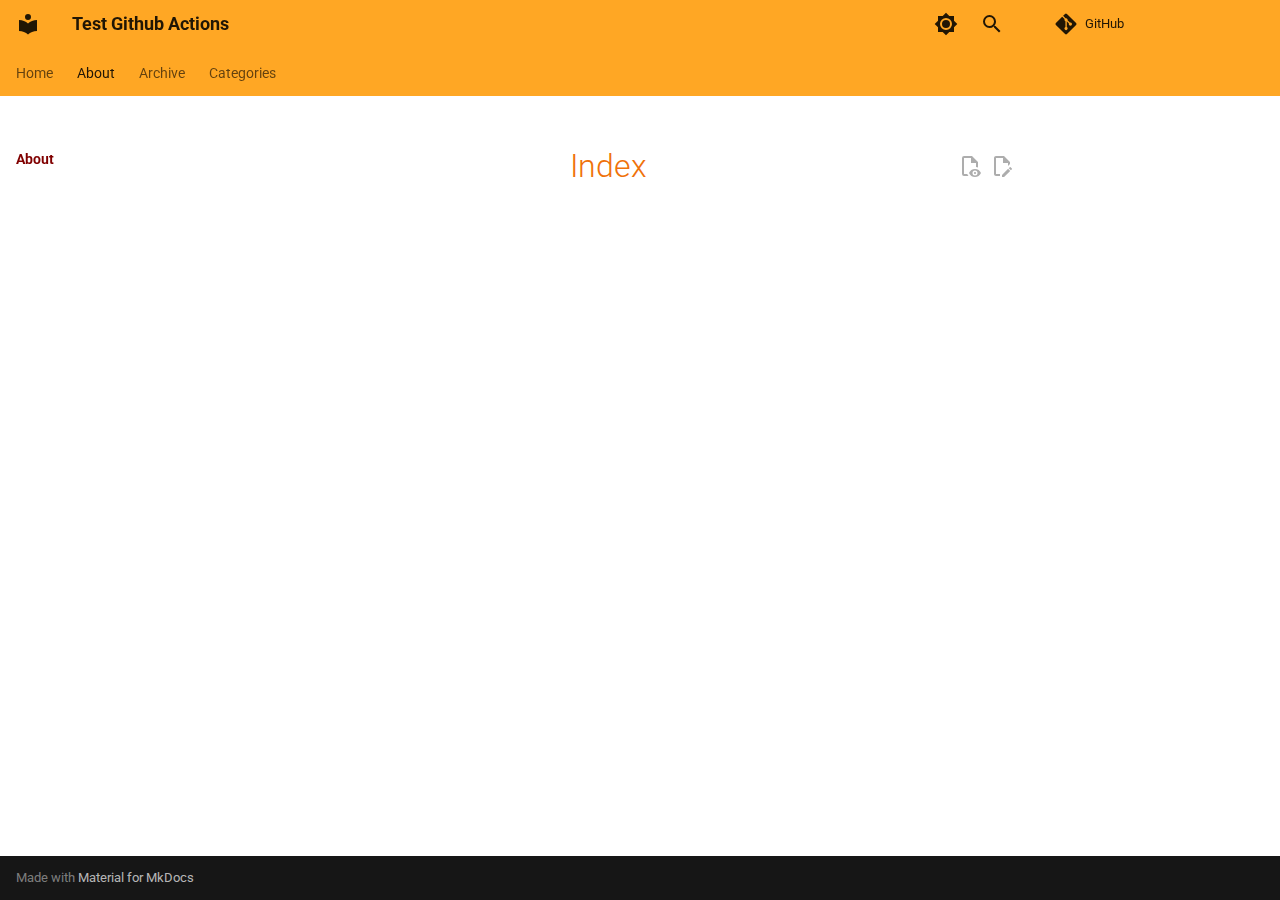
<file: about/index.html>
<!doctype html>
<html lang="en" class="no-js">
  <head>
    
      <meta charset="utf-8">
      <meta name="viewport" content="width=device-width,initial-scale=1">
      
        <meta name="description" content="Testing github actions">
      
      
      
        <link rel="canonical" href="https://mgw.dumatics.com/test-github-action/about/index.html">
      
      
        <link rel="prev" href="../archive/2024.html">
      
      
      
      <link rel="icon" href="../assets/images/favicon.png">
      <meta name="generator" content="mkdocs-1.6.1, mkdocs-material-9.6.5">
    
    
      
        <title>Index - Test Github Actions</title>
      
    
    
      <link rel="stylesheet" href="../assets/stylesheets/main.8608ea7d.min.css">
      
        
        <link rel="stylesheet" href="../assets/stylesheets/palette.06af60db.min.css">
      
      


    
    
      
    
    
      
        
        
        <link rel="preconnect" href="https://fonts.gstatic.com" crossorigin>
        <link rel="stylesheet" href="https://fonts.googleapis.com/css?family=Roboto:300,300i,400,400i,700,700i%7CRoboto+Mono:400,400i,700,700i&display=fallback">
        <style>:root{--md-text-font:"Roboto";--md-code-font:"Roboto Mono"}</style>
      
    
    
      <link rel="stylesheet" href="../assets/stylesheets/extra.css">
    
    <script>__md_scope=new URL("..",location),__md_hash=e=>[...e].reduce(((e,_)=>(e<<5)-e+_.charCodeAt(0)),0),__md_get=(e,_=localStorage,t=__md_scope)=>JSON.parse(_.getItem(t.pathname+"."+e)),__md_set=(e,_,t=localStorage,a=__md_scope)=>{try{t.setItem(a.pathname+"."+e,JSON.stringify(_))}catch(e){}}</script>
    
      

    
    
      
        <meta  property="og:type"  content="website" >
      
        <meta  property="og:title"  content="Index - Test Github Actions" >
      
        <meta  property="og:description"  content="Testing github actions" >
      
        <meta  property="og:image"  content="https://mgw.dumatics.com/test-github-action/assets/images/social/about/index.png" >
      
        <meta  property="og:image:type"  content="image/png" >
      
        <meta  property="og:image:width"  content="1200" >
      
        <meta  property="og:image:height"  content="630" >
      
        <meta  property="og:url"  content="https://mgw.dumatics.com/test-github-action/about/index.html" >
      
        <meta  name="twitter:card"  content="summary_large_image" >
      
        <meta  name="twitter:title"  content="Index - Test Github Actions" >
      
        <meta  name="twitter:description"  content="Testing github actions" >
      
        <meta  name="twitter:image"  content="https://mgw.dumatics.com/test-github-action/assets/images/social/about/index.png" >
      
    
    
   <link href="../assets/stylesheets/glightbox.min.css" rel="stylesheet"/><style>
    html.glightbox-open { overflow: initial; height: 100%; }
    .gslide-title { margin-top: 0px; user-select: text; }
    .gslide-desc { color: #666; user-select: text; }
    .gslide-image img { background: white; }
    .gscrollbar-fixer { padding-right: 15px; }
    .gdesc-inner { font-size: 0.75rem; }
    body[data-md-color-scheme="slate"] .gdesc-inner { background: var(--md-default-bg-color);}
    body[data-md-color-scheme="slate"] .gslide-title { color: var(--md-default-fg-color);}
    body[data-md-color-scheme="slate"] .gslide-desc { color: var(--md-default-fg-color);}</style> <script src="../assets/javascripts/glightbox.min.js"></script></head>
  
  
    
    
      
    
    
    
    
    <body dir="ltr" data-md-color-scheme="default" data-md-color-primary="orange" data-md-color-accent="deep-orange">
  
    
    <input class="md-toggle" data-md-toggle="drawer" type="checkbox" id="__drawer" autocomplete="off">
    <input class="md-toggle" data-md-toggle="search" type="checkbox" id="__search" autocomplete="off">
    <label class="md-overlay" for="__drawer"></label>
    <div data-md-component="skip">
      
    </div>
    <div data-md-component="announce">
      
    </div>
    
    
      

<header class="md-header" data-md-component="header">
  <nav class="md-header__inner md-grid" aria-label="Header">
    <a href="../index.html" title="Test Github Actions" class="md-header__button md-logo" aria-label="Test Github Actions" data-md-component="logo">
      
  
  <svg xmlns="http://www.w3.org/2000/svg" viewBox="0 0 24 24"><path d="M12 8a3 3 0 0 0 3-3 3 3 0 0 0-3-3 3 3 0 0 0-3 3 3 3 0 0 0 3 3m0 3.54C9.64 9.35 6.5 8 3 8v11c3.5 0 6.64 1.35 9 3.54 2.36-2.19 5.5-3.54 9-3.54V8c-3.5 0-6.64 1.35-9 3.54"/></svg>

    </a>
    <label class="md-header__button md-icon" for="__drawer">
      
      <svg xmlns="http://www.w3.org/2000/svg" viewBox="0 0 24 24"><path d="M3 6h18v2H3zm0 5h18v2H3zm0 5h18v2H3z"/></svg>
    </label>
    <div class="md-header__title" data-md-component="header-title">
      <div class="md-header__ellipsis">
        <div class="md-header__topic">
          <span class="md-ellipsis">
            Test Github Actions
          </span>
        </div>
        <div class="md-header__topic" data-md-component="header-topic">
          <span class="md-ellipsis">
            
              Index
            
          </span>
        </div>
      </div>
    </div>
    
      
        <form class="md-header__option" data-md-component="palette">
  
    
    
    
    <input class="md-option" data-md-color-media="" data-md-color-scheme="default" data-md-color-primary="orange" data-md-color-accent="deep-orange"  aria-label="Switch to dark mode"  type="radio" name="__palette" id="__palette_0">
    
      <label class="md-header__button md-icon" title="Switch to dark mode" for="__palette_1" hidden>
        <svg xmlns="http://www.w3.org/2000/svg" viewBox="0 0 24 24"><path d="M12 8a4 4 0 0 0-4 4 4 4 0 0 0 4 4 4 4 0 0 0 4-4 4 4 0 0 0-4-4m0 10a6 6 0 0 1-6-6 6 6 0 0 1 6-6 6 6 0 0 1 6 6 6 6 0 0 1-6 6m8-9.31V4h-4.69L12 .69 8.69 4H4v4.69L.69 12 4 15.31V20h4.69L12 23.31 15.31 20H20v-4.69L23.31 12z"/></svg>
      </label>
    
  
    
    
    
    <input class="md-option" data-md-color-media="" data-md-color-scheme="slate" data-md-color-primary="orange" data-md-color-accent="deep-orange"  aria-label="Switch to light mode"  type="radio" name="__palette" id="__palette_1">
    
      <label class="md-header__button md-icon" title="Switch to light mode" for="__palette_0" hidden>
        <svg xmlns="http://www.w3.org/2000/svg" viewBox="0 0 24 24"><path d="M12 18c-.89 0-1.74-.2-2.5-.55C11.56 16.5 13 14.42 13 12s-1.44-4.5-3.5-5.45C10.26 6.2 11.11 6 12 6a6 6 0 0 1 6 6 6 6 0 0 1-6 6m8-9.31V4h-4.69L12 .69 8.69 4H4v4.69L.69 12 4 15.31V20h4.69L12 23.31 15.31 20H20v-4.69L23.31 12z"/></svg>
      </label>
    
  
</form>
      
    
    
      <script>var palette=__md_get("__palette");if(palette&&palette.color){if("(prefers-color-scheme)"===palette.color.media){var media=matchMedia("(prefers-color-scheme: light)"),input=document.querySelector(media.matches?"[data-md-color-media='(prefers-color-scheme: light)']":"[data-md-color-media='(prefers-color-scheme: dark)']");palette.color.media=input.getAttribute("data-md-color-media"),palette.color.scheme=input.getAttribute("data-md-color-scheme"),palette.color.primary=input.getAttribute("data-md-color-primary"),palette.color.accent=input.getAttribute("data-md-color-accent")}for(var[key,value]of Object.entries(palette.color))document.body.setAttribute("data-md-color-"+key,value)}</script>
    
    
    
      <label class="md-header__button md-icon" for="__search">
        
        <svg xmlns="http://www.w3.org/2000/svg" viewBox="0 0 24 24"><path d="M9.5 3A6.5 6.5 0 0 1 16 9.5c0 1.61-.59 3.09-1.56 4.23l.27.27h.79l5 5-1.5 1.5-5-5v-.79l-.27-.27A6.52 6.52 0 0 1 9.5 16 6.5 6.5 0 0 1 3 9.5 6.5 6.5 0 0 1 9.5 3m0 2C7 5 5 7 5 9.5S7 14 9.5 14 14 12 14 9.5 12 5 9.5 5"/></svg>
      </label>
      <div class="md-search" data-md-component="search" role="dialog">
  <label class="md-search__overlay" for="__search"></label>
  <div class="md-search__inner" role="search">
    <form class="md-search__form" name="search">
      <input type="text" class="md-search__input" name="query" aria-label="Search" placeholder="Search" autocapitalize="off" autocorrect="off" autocomplete="off" spellcheck="false" data-md-component="search-query" required>
      <label class="md-search__icon md-icon" for="__search">
        
        <svg xmlns="http://www.w3.org/2000/svg" viewBox="0 0 24 24"><path d="M9.5 3A6.5 6.5 0 0 1 16 9.5c0 1.61-.59 3.09-1.56 4.23l.27.27h.79l5 5-1.5 1.5-5-5v-.79l-.27-.27A6.52 6.52 0 0 1 9.5 16 6.5 6.5 0 0 1 3 9.5 6.5 6.5 0 0 1 9.5 3m0 2C7 5 5 7 5 9.5S7 14 9.5 14 14 12 14 9.5 12 5 9.5 5"/></svg>
        
        <svg xmlns="http://www.w3.org/2000/svg" viewBox="0 0 24 24"><path d="M20 11v2H8l5.5 5.5-1.42 1.42L4.16 12l7.92-7.92L13.5 5.5 8 11z"/></svg>
      </label>
      <nav class="md-search__options" aria-label="Search">
        
          <a href="javascript:void(0)" class="md-search__icon md-icon" title="Share" aria-label="Share" data-clipboard data-clipboard-text="" data-md-component="search-share" tabindex="-1">
            
            <svg xmlns="http://www.w3.org/2000/svg" viewBox="0 0 24 24"><path d="M18 16.08c-.76 0-1.44.3-1.96.77L8.91 12.7c.05-.23.09-.46.09-.7s-.04-.47-.09-.7l7.05-4.11c.54.5 1.25.81 2.04.81a3 3 0 0 0 3-3 3 3 0 0 0-3-3 3 3 0 0 0-3 3c0 .24.04.47.09.7L8.04 9.81C7.5 9.31 6.79 9 6 9a3 3 0 0 0-3 3 3 3 0 0 0 3 3c.79 0 1.5-.31 2.04-.81l7.12 4.15c-.05.21-.08.43-.08.66 0 1.61 1.31 2.91 2.92 2.91s2.92-1.3 2.92-2.91A2.92 2.92 0 0 0 18 16.08"/></svg>
          </a>
        
        <button type="reset" class="md-search__icon md-icon" title="Clear" aria-label="Clear" tabindex="-1">
          
          <svg xmlns="http://www.w3.org/2000/svg" viewBox="0 0 24 24"><path d="M19 6.41 17.59 5 12 10.59 6.41 5 5 6.41 10.59 12 5 17.59 6.41 19 12 13.41 17.59 19 19 17.59 13.41 12z"/></svg>
        </button>
      </nav>
      
        <div class="md-search__suggest" data-md-component="search-suggest"></div>
      
    </form>
    <div class="md-search__output">
      <div class="md-search__scrollwrap" tabindex="0" data-md-scrollfix>
        <div class="md-search-result" data-md-component="search-result">
          <div class="md-search-result__meta">
            Initializing search
          </div>
          <ol class="md-search-result__list" role="presentation"></ol>
        </div>
      </div>
    </div>
  </div>
</div>
    
    
      <div class="md-header__source">
        <a href="https://github.com/pubmania/test-github-action.github.io" title="Go to repository" class="md-source" data-md-component="source">
  <div class="md-source__icon md-icon">
    
    <svg xmlns="http://www.w3.org/2000/svg" viewBox="0 0 448 512"><!--! Font Awesome Free 6.7.2 by @fontawesome - https://fontawesome.com License - https://fontawesome.com/license/free (Icons: CC BY 4.0, Fonts: SIL OFL 1.1, Code: MIT License) Copyright 2024 Fonticons, Inc.--><path d="M439.55 236.05 244 40.45a28.87 28.87 0 0 0-40.81 0l-40.66 40.63 51.52 51.52c27.06-9.14 52.68 16.77 43.39 43.68l49.66 49.66c34.23-11.8 61.18 31 35.47 56.69-26.49 26.49-70.21-2.87-56-37.34L240.22 199v121.85c25.3 12.54 22.26 41.85 9.08 55a34.34 34.34 0 0 1-48.55 0c-17.57-17.6-11.07-46.91 11.25-56v-123c-20.8-8.51-24.6-30.74-18.64-45L142.57 101 8.45 235.14a28.86 28.86 0 0 0 0 40.81l195.61 195.6a28.86 28.86 0 0 0 40.8 0l194.69-194.69a28.86 28.86 0 0 0 0-40.81"/></svg>
  </div>
  <div class="md-source__repository">
    GitHub
  </div>
</a>
      </div>
    
  </nav>
  
</header>
    
    <div class="md-container" data-md-component="container">
      
      
        
          
            
<nav class="md-tabs" aria-label="Tabs" data-md-component="tabs">
  <div class="md-grid">
    <ul class="md-tabs__list">
      
        
  
  
  
    <li class="md-tabs__item">
      <a href="../index.html" class="md-tabs__link">
        
  
    
  
  Home

      </a>
    </li>
  

      
        
  
  
    
  
  
    
    
      <li class="md-tabs__item md-tabs__item--active">
        <a href="index.html" class="md-tabs__link">
          
  
    
  
  About

        </a>
      </li>
    
  

      
        
  
  
  
    
    
      <li class="md-tabs__item">
        <a href="../archive/2025.html" class="md-tabs__link">
          
  
    
  
  Archive

        </a>
      </li>
    
  

      
        
  
  
  
    
    
      <li class="md-tabs__item">
        <a href="../category/blogging.html" class="md-tabs__link">
          
  
    
  
  Categories

        </a>
      </li>
    
  

      
    </ul>
  </div>
</nav>
          
        
      
      <main class="md-main" data-md-component="main">
        <div class="md-main__inner md-grid">
          
            
              
              <div class="md-sidebar md-sidebar--primary" data-md-component="sidebar" data-md-type="navigation" >
                <div class="md-sidebar__scrollwrap">
                  <div class="md-sidebar__inner">
                    


  


<nav class="md-nav md-nav--primary md-nav--lifted" aria-label="Navigation" data-md-level="0">
  <label class="md-nav__title" for="__drawer">
    <a href="../index.html" title="Test Github Actions" class="md-nav__button md-logo" aria-label="Test Github Actions" data-md-component="logo">
      
  
  <svg xmlns="http://www.w3.org/2000/svg" viewBox="0 0 24 24"><path d="M12 8a3 3 0 0 0 3-3 3 3 0 0 0-3-3 3 3 0 0 0-3 3 3 3 0 0 0 3 3m0 3.54C9.64 9.35 6.5 8 3 8v11c3.5 0 6.64 1.35 9 3.54 2.36-2.19 5.5-3.54 9-3.54V8c-3.5 0-6.64 1.35-9 3.54"/></svg>

    </a>
    Test Github Actions
  </label>
  
    <div class="md-nav__source">
      <a href="https://github.com/pubmania/test-github-action.github.io" title="Go to repository" class="md-source" data-md-component="source">
  <div class="md-source__icon md-icon">
    
    <svg xmlns="http://www.w3.org/2000/svg" viewBox="0 0 448 512"><!--! Font Awesome Free 6.7.2 by @fontawesome - https://fontawesome.com License - https://fontawesome.com/license/free (Icons: CC BY 4.0, Fonts: SIL OFL 1.1, Code: MIT License) Copyright 2024 Fonticons, Inc.--><path d="M439.55 236.05 244 40.45a28.87 28.87 0 0 0-40.81 0l-40.66 40.63 51.52 51.52c27.06-9.14 52.68 16.77 43.39 43.68l49.66 49.66c34.23-11.8 61.18 31 35.47 56.69-26.49 26.49-70.21-2.87-56-37.34L240.22 199v121.85c25.3 12.54 22.26 41.85 9.08 55a34.34 34.34 0 0 1-48.55 0c-17.57-17.6-11.07-46.91 11.25-56v-123c-20.8-8.51-24.6-30.74-18.64-45L142.57 101 8.45 235.14a28.86 28.86 0 0 0 0 40.81l195.61 195.6a28.86 28.86 0 0 0 40.8 0l194.69-194.69a28.86 28.86 0 0 0 0-40.81"/></svg>
  </div>
  <div class="md-source__repository">
    GitHub
  </div>
</a>
    </div>
  
  <ul class="md-nav__list" data-md-scrollfix>
    
      
      
  
  
  
    
  
  
    <li class="md-nav__item">
      <a href="../index.html" class="md-nav__link">
        
  
  <span class="md-ellipsis">
    Home
    
  </span>
  

      </a>
    </li>
  

    
      
      
  
  
    
  
  
  
    
    
      
        
          
        
      
    
    
      
        
        
      
      
    
    
    <li class="md-nav__item md-nav__item--active md-nav__item--section md-nav__item--nested">
      
        
        
        <input class="md-nav__toggle md-toggle " type="checkbox" id="__nav_2" checked>
        
          
          
          <div class="md-nav__link md-nav__container">
            <a href="index.html" class="md-nav__link md-nav__link--active">
              
  
  <span class="md-ellipsis">
    About
    
  </span>
  

            </a>
            
          </div>
        
        <nav class="md-nav" data-md-level="1" aria-labelledby="__nav_2_label" aria-expanded="true">
          <label class="md-nav__title" for="__nav_2">
            <span class="md-nav__icon md-icon"></span>
            About
          </label>
          <ul class="md-nav__list" data-md-scrollfix>
            
              
            
          </ul>
        </nav>
      
    </li>
  

    
      
      
  
  
  
  
    
    
      
        
      
        
      
    
    
      
      
    
    
    <li class="md-nav__item md-nav__item--nested">
      
        
        
        <input class="md-nav__toggle md-toggle " type="checkbox" id="__nav_3" >
        
          
          <label class="md-nav__link" for="__nav_3" id="__nav_3_label" tabindex="0">
            
  
  <span class="md-ellipsis">
    Archive
    
  </span>
  

            <span class="md-nav__icon md-icon"></span>
          </label>
        
        <nav class="md-nav" data-md-level="1" aria-labelledby="__nav_3_label" aria-expanded="false">
          <label class="md-nav__title" for="__nav_3">
            <span class="md-nav__icon md-icon"></span>
            Archive
          </label>
          <ul class="md-nav__list" data-md-scrollfix>
            
              
                
  
  
  
    
  
  
    <li class="md-nav__item">
      <a href="../archive/2025.html" class="md-nav__link">
        
  
  <span class="md-ellipsis">
    2025
    
  </span>
  

      </a>
    </li>
  

              
            
              
                
  
  
  
    
  
  
    <li class="md-nav__item">
      <a href="../archive/2024.html" class="md-nav__link">
        
  
  <span class="md-ellipsis">
    2024
    
  </span>
  

      </a>
    </li>
  

              
            
          </ul>
        </nav>
      
    </li>
  

    
      
      
  
  
  
  
    
    
      
        
      
        
      
        
      
        
      
    
    
      
      
    
    
    <li class="md-nav__item md-nav__item--nested">
      
        
        
        <input class="md-nav__toggle md-toggle " type="checkbox" id="__nav_4" >
        
          
          <label class="md-nav__link" for="__nav_4" id="__nav_4_label" tabindex="0">
            
  
  <span class="md-ellipsis">
    Categories
    
  </span>
  

            <span class="md-nav__icon md-icon"></span>
          </label>
        
        <nav class="md-nav" data-md-level="1" aria-labelledby="__nav_4_label" aria-expanded="false">
          <label class="md-nav__title" for="__nav_4">
            <span class="md-nav__icon md-icon"></span>
            Categories
          </label>
          <ul class="md-nav__list" data-md-scrollfix>
            
              
                
  
  
  
    
  
  
    <li class="md-nav__item">
      <a href="../category/blogging.html" class="md-nav__link">
        
  
  <span class="md-ellipsis">
    Blogging
    
  </span>
  

      </a>
    </li>
  

              
            
              
                
  
  
  
    
  
  
    <li class="md-nav__item">
      <a href="../category/development.html" class="md-nav__link">
        
  
  <span class="md-ellipsis">
    Development
    
  </span>
  

      </a>
    </li>
  

              
            
              
                
  
  
  
    
  
  
    <li class="md-nav__item">
      <a href="../category/%E0%A4%95%E0%A4%B5%E0%A4%A4%E0%A4%AF.html" class="md-nav__link">
        
  
  <span class="md-ellipsis">
    कवितायेँ
    
  </span>
  

      </a>
    </li>
  

              
            
              
                
  
  
  
    
  
  
    <li class="md-nav__item">
      <a href="../category/%E0%A4%AA%E0%A4%B0%E0%A4%AE-%E0%A4%B0%E0%A4%B8.html" class="md-nav__link">
        
  
  <span class="md-ellipsis">
    प्रेम-रस
    
  </span>
  

      </a>
    </li>
  

              
            
          </ul>
        </nav>
      
    </li>
  

    
  </ul>
</nav>
                  </div>
                </div>
              </div>
            
            
              
              <div class="md-sidebar md-sidebar--secondary" data-md-component="sidebar" data-md-type="toc" >
                <div class="md-sidebar__scrollwrap">
                  <div class="md-sidebar__inner">
                    

<nav class="md-nav md-nav--secondary" aria-label="Table of contents">
  
  
  
  
</nav>
                  </div>
                </div>
              </div>
            
          
          
            <div class="md-content" data-md-component="content">
              <article class="md-content__inner md-typeset">
                
                  


  
    <a href="https://github.com/pubmania/test-github-action.github.io/edit/main/docs/about/index.md" title="Edit this page" class="md-content__button md-icon">
      
      <svg xmlns="http://www.w3.org/2000/svg" viewBox="0 0 24 24"><path d="M10 20H6V4h7v5h5v3.1l2-2V8l-6-6H6c-1.1 0-2 .9-2 2v16c0 1.1.9 2 2 2h4zm10.2-7c.1 0 .3.1.4.2l1.3 1.3c.2.2.2.6 0 .8l-1 1-2.1-2.1 1-1c.1-.1.2-.2.4-.2m0 3.9L14.1 23H12v-2.1l6.1-6.1z"/></svg>
    </a>
  
  
    
      
    
    <a href="https://github.com/pubmania/test-github-action.github.io/raw/main/docs/about/index.md" title="View source of this page" class="md-content__button md-icon">
      
      <svg xmlns="http://www.w3.org/2000/svg" viewBox="0 0 24 24"><path d="M17 18c.56 0 1 .44 1 1s-.44 1-1 1-1-.44-1-1 .44-1 1-1m0-3c-2.73 0-5.06 1.66-6 4 .94 2.34 3.27 4 6 4s5.06-1.66 6-4c-.94-2.34-3.27-4-6-4m0 6.5a2.5 2.5 0 0 1-2.5-2.5 2.5 2.5 0 0 1 2.5-2.5 2.5 2.5 0 0 1 2.5 2.5 2.5 2.5 0 0 1-2.5 2.5M9.27 20H6V4h7v5h5v4.07c.7.08 1.36.25 2 .49V8l-6-6H6a2 2 0 0 0-2 2v16a2 2 0 0 0 2 2h4.5a8.2 8.2 0 0 1-1.23-2"/></svg>
    </a>
  


  <h1>Index</h1>









  
  






                
              </article>
            </div>
          
          
  <script>var tabs=__md_get("__tabs");if(Array.isArray(tabs))e:for(var set of document.querySelectorAll(".tabbed-set")){var labels=set.querySelector(".tabbed-labels");for(var tab of tabs)for(var label of labels.getElementsByTagName("label"))if(label.innerText.trim()===tab){var input=document.getElementById(label.htmlFor);input.checked=!0;continue e}}</script>

<script>var target=document.getElementById(location.hash.slice(1));target&&target.name&&(target.checked=target.name.startsWith("__tabbed_"))</script>
        </div>
        
          <button type="button" class="md-top md-icon" data-md-component="top" hidden>
  
  <svg xmlns="http://www.w3.org/2000/svg" viewBox="0 0 24 24"><path d="M13 20h-2V8l-5.5 5.5-1.42-1.42L12 4.16l7.92 7.92-1.42 1.42L13 8z"/></svg>
  Back to top
</button>
        
      </main>
      
        <footer class="md-footer">
  
  <div class="md-footer-meta md-typeset">
    <div class="md-footer-meta__inner md-grid">
      <div class="md-copyright">
  
  
    Made with
    <a href="https://squidfunk.github.io/mkdocs-material/" target="_blank" rel="noopener">
      Material for MkDocs
    </a>
  
</div>
      
    </div>
  </div>
</footer>
      
    </div>
    <div class="md-dialog" data-md-component="dialog">
      <div class="md-dialog__inner md-typeset"></div>
    </div>
    
    
    <script id="__config" type="application/json">{"base": "..", "features": ["content.code.annotate", "content.code.copy", "content.tabs.link", "content.tooltips", "content.action.edit", "content.action.view", "navigation.indexes", "navigation.tabs", "navigation.top", "navigation.tracking", "search.highlight", "search.share", "search.suggest"], "search": "../assets/javascripts/workers/search.f8cc74c7.min.js", "translations": {"clipboard.copied": "Copied to clipboard", "clipboard.copy": "Copy to clipboard", "search.result.more.one": "1 more on this page", "search.result.more.other": "# more on this page", "search.result.none": "No matching documents", "search.result.one": "1 matching document", "search.result.other": "# matching documents", "search.result.placeholder": "Type to start searching", "search.result.term.missing": "Missing", "select.version": "Select version"}}</script>
    
    
      <script src="../assets/javascripts/bundle.f1b6f286.min.js"></script>
      
        <script src="../assets/js/bluesky-comments.mjs" type="module"></script>
      
    
  <script id="init-glightbox">const lightbox = GLightbox({"touchNavigation": true, "loop": false, "zoomable": true, "draggable": true, "openEffect": "zoom", "closeEffect": "zoom", "slideEffect": "slide"});
document$.subscribe(() => { lightbox.reload() });
</script></body>
</html>
</file>
<file: assets/stylesheets/extra.css>
/* global variables */
:root {
    --md-hr-color: #ef7109;    
    --md-tag-fg-color--lightest: #fff4e5;
    --md-tag-fg-color--lighter: maroon;
    --md-table-header-bg-color: #fff4e5;
    --md-table-header-font-color: maroon;
    --md-typeset-a-color: green;
    --md-pagination-bg-color: #ef7109;
    --md-pagination-font-color: white;
    --md-custom-slider-bg-color: #f3f0ec;
    --md-nf-line-color: black;
    --md-net-carb-font-color: green;
    --md-cookmark: #d9ffe3;
    --md-admonition-icon--tip: url('data:image/svg+xml;charset=utf-8,<svg xmlns="http://www.w3.org/2000/svg" viewBox="0 0 24 24"><path d="M12 17.27 18.18 21l-1.64-7.03L22 9.24l-7.19-.62L12 2 9.19 8.62 2 9.24l5.45 4.73L5.82 21 12 17.27z"></path></svg>');
    --md-admonition-icon--tag: url('data:image/svg+xml;charset=utf-8,<svg xmlns="http://www.w3.org/2000/svg" viewBox="0 0 24 24"><path d="m21.41 11.58-9-9A2 2 0 0 0 11 2H4a2 2 0 0 0-2 2v7a2 2 0 0 0 .59 1.42l9 9A2 2 0 0 0 13 22a2 2 0 0 0 1.41-.59l7-7A2 2 0 0 0 22 13a2 2 0 0 0-.59-1.42M13 20l-9-9V4h7l9 9M6.5 5A1.5 1.5 0 1 1 5 6.5 1.5 1.5 0 0 1 6.5 5z"></path></svg>');
    /*for tag cloud*/
    --md-color-blue: #3a86ff;
    --md-color-purple: #8338ec;
    --md-color-pinkred: #ff006e;
    --md-color-orange: #fb5607;
    --md-color-yellow: #ffbe0b;
    --md-color-green: #69aa0d;
    --md-color-lightgreen: #397e03;
    --md-color-red: #f30731;
    --md-color-navy: #24149d;
    --md-color-skyblue: #05aaf7;
    --md-color-lightyellow: #ffc971;
    --md-color-lightpurple: #392f5a;
    
    /* Default Bluesky commenting*/
    --bluesky-font-family: -apple-system, BlinkMacSystemFont, "Segoe UI", Roboto, "Helvetica Neue", Arial, sans-serif;
    --bluesky-font-size: 16px;
    --bluesky-text-color: #333;
    --bluesky-handle-color: #888;
    --bluesky-footer-text-color: rgb(111, 134, 159);
    --bluesky-bg-color: #fff;
    --bluesky-hover-bg: #f0f0f0;
    --bluesky-spacing-xs: 6px;
    --bluesky-spacing-sm: 10px;
    --bluesky-spacing-md: 14px;
    --bluesky-spacing-lg: 19px;
    --bluesky-avatar-size: 36px;
    --bluesky-avatar-bg: #e0e0e0;

    /* Comments Structure */
    --bluesky-reply-border-width: 2px;

    /* Footer */
    --bluesky-footer-font-size: 15px;
    --bluesky-icon-size: 18px;
    --bluesky-border-color: var(--md-hr-color);
}

[data-md-color-primary=orange]:not([data-md-color-scheme=slate]) {
    --md-typeset-a-color: maroon;
}

[data-md-color-scheme=slate] {
    --md-hr-color: #ffa724;    
    --md-tag-fg-color--lightest: maroon;
    --md-tag-fg-color--lighter: #fff4e5;
    --md-table-header-bg-color: #ffa724;
    --md-table-header-font-color: black;
    --md-pagination-bg-color: #ffa724;
    --md-pagination-font-color: black;
    --md-custom-slider-bg-color: black;    
    --md-nf-line-color: white;
    --md-net-carb-font-color: #08e508;
    --md-cookmark: green;
    /*for tag cloud*/
    --md-color-blue: #6da3fa;
    --md-color-purple: #a76ef8;
    --md-color-pinkred: #ff006e;
    --md-color-orange: #fb5607;
    --md-color-yellow: #ffbe0b;
    --md-color-green: #04f620;
    --md-color-lightgreen: #90be6d;
    --md-color-red: #f30731;
    --md-color-navy: #b5acf9;
    --md-color-skyblue: #8ecae6;
    --md-color-lightyellow: #ffc971;
    --md-color-lightpurple: #e76ef7;
    
    /* For bluesky comments */
    --bluesky-bg-color: hsla(var(--md-hue),15%,14%,1);
    --bluesky-font-family: system-ui, sans-serif;
    --bluesky-font-size: 16px;
    --bluesky-text-color: #cdd6f4;
    --bluesky-handle-color: #a6adc8;
    --bluesky-footer-text-color: #7f849c;
    --bluesky-border-color: var(--md-hr-color);
    --bluesky-hover-bg: #181825;
    --bluesky-spacing-xs: 6px;
    --bluesky-spacing-sm: 10px;
    --bluesky-spacing-md: 14px;
    --bluesky-avatar-size: 36px;
    --bluesky-avatar-bg: #313244;
    --bluesky-reply-border-width: 2px;
    --bluesky-footer-font-size: 15px;
    --bluesky-icon-size: 18px;
}

/* search input */
/*This css ensures that the search box is not shown and only the icon is shown.*/

[data-md-color-primary] .md-search__form {
    background-color: transparent;
}
@media screen and (min-width: 60em) {
    .md-search__inner {
        width: 2.2rem;
    }
}

[data-md-color-scheme=slate]::part(comment-header) {
    background: hsla(var(--md-hue),15%,14%,1);
}

[data-md-color-scheme=slate]::part(avatar) {
    border: 1px solid #45475a;
}

/* main content */
/*This will ensure page width is bigger*/
.md-grid {
    max-width: 100%;
}  

/* navigation */
.md-tabs__link.md-tabs__link--active,
.md-nav__link.md-nav__link--active {
    font-weight: 700;
}


/*Fix to display numbers instead of alphbets in cards*/
.md-typeset ol ol,.md-typeset ul ol {
    list-style-type: auto;
}

/*Header*/
/* headers */
.md-typeset h1 {
    color: var(--md-hr-color);
    text-align: center;
    font-size: 2em;
    margin: 0 0 0.5em 0;
}
.md-typeset h2 {
    color: var(--md-hr-color);
    font-size: 1.6em;
    margin: 1.6em 0 0.5em 0;
    padding-bottom: 0.125em;
    border-bottom: 2px solid var(--md-hr-color);
}
.md-typeset h3 {
    color: var(--md-hr-color);
    font-size: 1.4em;
    margin: 1.6em 0 0.5em 0;
    border-bottom: 1px dashed var(--md-hr-color);
}
.md-typeset h4 {
    font-size: 1.2em;
    /* font-weight: normal; */
    margin: 1.6em 0 0.5em 0;
    text-decoration: underline;
    text-underline-offset: 0.25em;
}

/* cookmark */
.md-typeset cookmark {
	background: var(--md-cookmark);
	border-radius: 10px;
	padding: 2px 5px 2px 5px;
}

/*Custom Site admonitions*/
/*---------------------note----------------------------*/
.md-typeset .admonition.site-note,.md-typeset details.site-note {
    border-color: #ff9100;
    margin: 1.5rem;
}

.md-typeset .admonition.site-note:focus-within,.md-typeset details.site-note:focus-within {
    box-shadow: 0 0 0 .2rem #ff91001a
}

.md-typeset .site-note>.admonition-title,.md-typeset .site-note>summary {
    background-color: #ff91001a
}

.md-typeset .site-note>.admonition-title:before,.md-typeset .site-note>summary:before {
    background-color: #ff9100;
    -webkit-mask-image: var(--md-admonition-icon--note);
    mask-image: var(--md-admonition-icon--note)
}

.md-typeset .site-note>.admonition-title:after,.md-typeset .site-note>summary:after {
    color: #ff9100
}
/*---------------------info-----------------*/
.md-typeset .admonition.site-info,.md-typeset details.site-info {
    border-color: #ff9100;
    margin: 1.5rem;
}

.md-typeset .admonition.site-info:focus-within,.md-typeset details.site-info:focus-within {
    box-shadow: 0 0 0 .2rem #ff91001a
}

.md-typeset .site-info>.admonition-title,.md-typeset .site-info>summary {
    background-color: #ff91001a
}

.md-typeset .site-info>.admonition-title:before,.md-typeset .site-info>summary:before {
    background-color: #ff9100;
    -webkit-mask-image: var(--md-admonition-icon--info);
    mask-image: var(--md-admonition-icon--info)
}

.md-typeset .site-info>.admonition-title:after,.md-typeset .site-info>summary:after {
    color: #ff9100
}
/*-----------------abstract-----------------*/
.md-typeset .admonition.site-abstract,.md-typeset details.site-abstract {
    border-color: #ff9100;
    margin: 1.5rem;
}

.md-typeset .admonition.site-abstract:focus-within,.md-typeset details.site-abstract:focus-within {
    box-shadow: 0 0 0 .2rem #ff91001a
}

.md-typeset .site-abstract>.admonition-title,.md-typeset .site-abstract>summary {
    background-color: #ff91001a
}

.md-typeset .site-abstract>.admonition-title:before,.md-typeset .site-abstract>summary:before {
    background-color: #ff9100;
    -webkit-mask-image: var(--md-admonition-icon--abstract);
    mask-image: var(--md-admonition-icon--abstract)
}

.md-typeset .site-abstract>.admonition-title:after,.md-typeset .site-abstract>summary:after {
    color: #ff9100
}
/*------------------tip---------------*/
.md-typeset .admonition.site-tip,.md-typeset details.site-tip {
    border-color: #ff9100;
    margin: 1.5rem;
}

.md-typeset .admonition.site-tip:focus-within,.md-typeset details.site-tip:focus-within {
    box-shadow: 0 0 0 .2rem #ff91001a
}

.md-typeset .site-tip>.admonition-title,.md-typeset .site-tip>summary {
    background-color: #ff91001a
}

.md-typeset .site-tip>.admonition-title:before,.md-typeset .site-tip>summary:before {
    background-color: #ff9100;
    -webkit-mask-image: var(--md-admonition-icon--tip);
    mask-image: var(--md-admonition-icon--tip)
}

.md-typeset .site-tip>.admonition-title:after,.md-typeset .site-tip>summary:after {
    color: #ff9100
}
/*---------------------quote----------------------------*/
.md-typeset .admonition.site-quote,.md-typeset details.site-quote {
    border-color: #ff9100;
    margin: 1.5rem;
}

.md-typeset .admonition.site-quote:focus-within,.md-typeset details.site-quote:focus-within {
    box-shadow: 0 0 0 .2rem #ff91001a
}

.md-typeset .site-quote>.admonition-title,.md-typeset .site-quote>summary {
    background-color: #ff91001a
}

.md-typeset .site-quote>.admonition-title:before,.md-typeset .site-quote>summary:before {
    background-color: #ff9100;
    -webkit-mask-image: var(--md-admonition-icon--quote);
    mask-image: var(--md-admonition-icon--quote)
}

.md-typeset .site-quote>.admonition-title:after,.md-typeset .site-quote>summary:after {
    color: #ff9100
}
/*---------------------tag----------------------------*/
.md-typeset .admonition.site-tag,.md-typeset details.site-tag {
    border-color: #ff9100;
    margin: 1.5rem;
}

.md-typeset .admonition.site-tag:focus-within,.md-typeset details.site-tag:focus-within {
    box-shadow: 0 0 0 .2rem #ff91001a
}

.md-typeset .site-tag>.admonition-title,.md-typeset .site-tag>summary {
    background-color: #ff91001a
}

.md-typeset .site-tag>.admonition-title:before,.md-typeset .site-tag>summary:before {
    background-color: #ff9100;
    -webkit-mask-image: var(--md-admonition-icon--tag);
    mask-image: var(--md-admonition-icon--tag)
}

.md-typeset .site-tag>.admonition-title:after,.md-typeset .site-tag>summary:after {
    color: #ff9100
}

/*tag labels*/
.md-typeset .md-tag {
    background: var(--md-tag-fg-color--lightest);
    color: var(--md-tag-fg-color--lighter);
}

.md-typeset .md-tag[href]{
    background: var(--md-tag-fg-color--lightest);
    color: var(--md-tag-fg-color--lighter);
}

.md-typeset .md-tag:before {
    background-color: var(--md-tag-fg-color--lighter);
    content: "";
    display: inline-block;
    height: 1.2em;
    -webkit-mask-image: var(--md-admonition-icon--tag);
    mask-image: var(--md-admonition-icon--tag);
    -webkit-mask-position: center;
    mask-position: center;
    -webkit-mask-repeat: no-repeat;
    mask-repeat: no-repeat;
    -webkit-mask-size: contain;
    mask-size: contain;
    transition: background-color 125ms;
    vertical-align: text-bottom;
    width: 1.2em
}

.md-typeset .md-tag[href]:focus:before,.md-typeset .md-tag[href]:hover:before {
    background-color: var(--md-accent-bg-color)
}
/*******************Tag Cloud and tag cloud content style*****************************/
.tag-cloud {
    margin-top:0;
    margin-bottom: 0.5em;
}
.tag-cloud-content {
    padding: 0 0.6rem;
}
/******************************table header********************************************/
.md-typeset table:not([class]) {
    width: 100%; /* Make the table take the full width of the container */
    table-layout: auto; /* Allow the table to adjust its layout based on content */
}

.md-typeset table:not([class]) th {
    background-color: var(--md-table-header-bg-color);
    color: var(--md-table-header-font-color);
    font-weight: 700;
    padding: .9375em 1.25em;
    vertical-align: top;
    min-width: 0;
}
/******************header display on mobile for previous and next page***************************/
.md-header__nav {
    float: right;
}
.md-header__nav__inner:not([hidden]) {
    display: flex;
}
/******************************mobile navigation************************************************/
@media screen and (max-width:76.234375em) {
    .md-nav--primary .md-nav__title {
      background-color:var(--md-primary-fg-color);
      color:var(--md-primary-bg-color);
      cursor:pointer;
      height:5.6rem;
      line-height:2.4rem;
      padding:3rem .8rem .2rem;
      position:relative;
      white-space:nowrap
    }
}
/******************************Blog pagination style override************************************************/
.md-pagination>* {
    border-radius: 2em;
}
.md-pagination__current {
    color: var(--md-pagination-font-color);
    background-color: var(--md-pagination-bg-color);
}

.md-post--excerpt {
    background-color: var(--md-accent-fg-color--transparent);
    box-shadow: 0 0 0 1rem var(--md-accent-fg-color--transparent);
    border-radius: 0.5rem;
    margin-top: 1.5rem;
    margin-left: 1.5rem;
    margin-right: 1.5rem;
  }
</file>
<file: assets/stylesheets/main.8608ea7d.min.css>
@charset "UTF-8";html{-webkit-text-size-adjust:none;-moz-text-size-adjust:none;text-size-adjust:none;box-sizing:border-box}*,:after,:before{box-sizing:inherit}@media (prefers-reduced-motion){*,:after,:before{transition:none!important}}body{margin:0}a,button,input,label{-webkit-tap-highlight-color:transparent}a{color:inherit;text-decoration:none}hr{border:0;box-sizing:initial;display:block;height:.05rem;overflow:visible;padding:0}small{font-size:80%}sub,sup{line-height:1em}img{border-style:none}table{border-collapse:initial;border-spacing:0}td,th{font-weight:400;vertical-align:top}button{background:#0000;border:0;font-family:inherit;font-size:inherit;margin:0;padding:0}input{border:0;outline:none}:root{--md-primary-fg-color:#4051b5;--md-primary-fg-color--light:#5d6cc0;--md-primary-fg-color--dark:#303fa1;--md-primary-bg-color:#fff;--md-primary-bg-color--light:#ffffffb3;--md-accent-fg-color:#526cfe;--md-accent-fg-color--transparent:#526cfe1a;--md-accent-bg-color:#fff;--md-accent-bg-color--light:#ffffffb3}[data-md-color-scheme=default]{color-scheme:light}[data-md-color-scheme=default] img[src$="#gh-dark-mode-only"],[data-md-color-scheme=default] img[src$="#only-dark"]{display:none}:root,[data-md-color-scheme=default]{--md-hue:225deg;--md-default-fg-color:#000000de;--md-default-fg-color--light:#0000008a;--md-default-fg-color--lighter:#00000052;--md-default-fg-color--lightest:#00000012;--md-default-bg-color:#fff;--md-default-bg-color--light:#ffffffb3;--md-default-bg-color--lighter:#ffffff4d;--md-default-bg-color--lightest:#ffffff1f;--md-code-fg-color:#36464e;--md-code-bg-color:#f5f5f5;--md-code-hl-color:#4287ff;--md-code-hl-color--light:#4287ff1a;--md-code-hl-number-color:#d52a2a;--md-code-hl-special-color:#db1457;--md-code-hl-function-color:#a846b9;--md-code-hl-constant-color:#6e59d9;--md-code-hl-keyword-color:#3f6ec6;--md-code-hl-string-color:#1c7d4d;--md-code-hl-name-color:var(--md-code-fg-color);--md-code-hl-operator-color:var(--md-default-fg-color--light);--md-code-hl-punctuation-color:var(--md-default-fg-color--light);--md-code-hl-comment-color:var(--md-default-fg-color--light);--md-code-hl-generic-color:var(--md-default-fg-color--light);--md-code-hl-variable-color:var(--md-default-fg-color--light);--md-typeset-color:var(--md-default-fg-color);--md-typeset-a-color:var(--md-primary-fg-color);--md-typeset-del-color:#f5503d26;--md-typeset-ins-color:#0bd57026;--md-typeset-kbd-color:#fafafa;--md-typeset-kbd-accent-color:#fff;--md-typeset-kbd-border-color:#b8b8b8;--md-typeset-mark-color:#ffff0080;--md-typeset-table-color:#0000001f;--md-typeset-table-color--light:rgba(0,0,0,.035);--md-admonition-fg-color:var(--md-default-fg-color);--md-admonition-bg-color:var(--md-default-bg-color);--md-warning-fg-color:#000000de;--md-warning-bg-color:#ff9;--md-footer-fg-color:#fff;--md-footer-fg-color--light:#ffffffb3;--md-footer-fg-color--lighter:#ffffff73;--md-footer-bg-color:#000000de;--md-footer-bg-color--dark:#00000052;--md-shadow-z1:0 0.2rem 0.5rem #0000000d,0 0 0.05rem #0000001a;--md-shadow-z2:0 0.2rem 0.5rem #0000001a,0 0 0.05rem #00000040;--md-shadow-z3:0 0.2rem 0.5rem #0003,0 0 0.05rem #00000059}.md-icon svg{fill:currentcolor;display:block;height:1.2rem;width:1.2rem}body{-webkit-font-smoothing:antialiased;-moz-osx-font-smoothing:grayscale;--md-text-font-family:var(--md-text-font,_),-apple-system,BlinkMacSystemFont,Helvetica,Arial,sans-serif;--md-code-font-family:var(--md-code-font,_),SFMono-Regular,Consolas,Menlo,monospace}aside,body,input{font-feature-settings:"kern","liga";color:var(--md-typeset-color);font-family:var(--md-text-font-family)}code,kbd,pre{font-feature-settings:"kern";font-family:var(--md-code-font-family)}:root{--md-typeset-table-sort-icon:url('data:image/svg+xml;charset=utf-8,<svg xmlns="http://www.w3.org/2000/svg" viewBox="0 0 24 24"><path d="m18 21-4-4h3V7h-3l4-4 4 4h-3v10h3M2 19v-2h10v2M2 13v-2h7v2M2 7V5h4v2z"/></svg>');--md-typeset-table-sort-icon--asc:url('data:image/svg+xml;charset=utf-8,<svg xmlns="http://www.w3.org/2000/svg" viewBox="0 0 24 24"><path d="M19 17h3l-4 4-4-4h3V3h2M2 17h10v2H2M6 5v2H2V5m0 6h7v2H2z"/></svg>');--md-typeset-table-sort-icon--desc:url('data:image/svg+xml;charset=utf-8,<svg xmlns="http://www.w3.org/2000/svg" viewBox="0 0 24 24"><path d="M19 7h3l-4-4-4 4h3v14h2M2 17h10v2H2M6 5v2H2V5m0 6h7v2H2z"/></svg>')}.md-typeset{-webkit-print-color-adjust:exact;color-adjust:exact;font-size:.8rem;line-height:1.6;overflow-wrap:break-word}@media print{.md-typeset{font-size:.68rem}}.md-typeset blockquote,.md-typeset dl,.md-typeset figure,.md-typeset ol,.md-typeset pre,.md-typeset ul{margin-bottom:1em;margin-top:1em}.md-typeset h1{color:var(--md-default-fg-color--light);font-size:2em;line-height:1.3;margin:0 0 1.25em}.md-typeset h1,.md-typeset h2{font-weight:300;letter-spacing:-.01em}.md-typeset h2{font-size:1.5625em;line-height:1.4;margin:1.6em 0 .64em}.md-typeset h3{font-size:1.25em;font-weight:400;letter-spacing:-.01em;line-height:1.5;margin:1.6em 0 .8em}.md-typeset h2+h3{margin-top:.8em}.md-typeset h4{font-weight:700;letter-spacing:-.01em;margin:1em 0}.md-typeset h5,.md-typeset h6{color:var(--md-default-fg-color--light);font-size:.8em;font-weight:700;letter-spacing:-.01em;margin:1.25em 0}.md-typeset h5{text-transform:uppercase}.md-typeset h5 code{text-transform:none}.md-typeset hr{border-bottom:.05rem solid var(--md-default-fg-color--lightest);display:flow-root;margin:1.5em 0}.md-typeset a{color:var(--md-typeset-a-color);word-break:break-word}.md-typeset a,.md-typeset a:before{transition:color 125ms}.md-typeset a:focus,.md-typeset a:hover{color:var(--md-accent-fg-color)}.md-typeset a:focus code,.md-typeset a:hover code{background-color:var(--md-accent-fg-color--transparent)}.md-typeset a code{color:currentcolor;transition:background-color 125ms}.md-typeset a.focus-visible{outline-color:var(--md-accent-fg-color);outline-offset:.2rem}.md-typeset code,.md-typeset kbd,.md-typeset pre{color:var(--md-code-fg-color);direction:ltr;font-variant-ligatures:none}@media print{.md-typeset code,.md-typeset kbd,.md-typeset pre{white-space:pre-wrap}}.md-typeset code{background-color:var(--md-code-bg-color);border-radius:.1rem;-webkit-box-decoration-break:clone;box-decoration-break:clone;font-size:.85em;padding:0 .2941176471em;word-break:break-word}.md-typeset code:not(.focus-visible){-webkit-tap-highlight-color:transparent;outline:none}.md-typeset pre{display:flow-root;line-height:1.4;position:relative}.md-typeset pre>code{-webkit-box-decoration-break:slice;box-decoration-break:slice;box-shadow:none;display:block;margin:0;outline-color:var(--md-accent-fg-color);overflow:auto;padding:.7720588235em 1.1764705882em;scrollbar-color:var(--md-default-fg-color--lighter) #0000;scrollbar-width:thin;touch-action:auto;word-break:normal}.md-typeset pre>code:hover{scrollbar-color:var(--md-accent-fg-color) #0000}.md-typeset pre>code::-webkit-scrollbar{height:.2rem;width:.2rem}.md-typeset pre>code::-webkit-scrollbar-thumb{background-color:var(--md-default-fg-color--lighter)}.md-typeset pre>code::-webkit-scrollbar-thumb:hover{background-color:var(--md-accent-fg-color)}.md-typeset kbd{background-color:var(--md-typeset-kbd-color);border-radius:.1rem;box-shadow:0 .1rem 0 .05rem var(--md-typeset-kbd-border-color),0 .1rem 0 var(--md-typeset-kbd-border-color),0 -.1rem .2rem var(--md-typeset-kbd-accent-color) inset;color:var(--md-default-fg-color);display:inline-block;font-size:.75em;padding:0 .6666666667em;vertical-align:text-top;word-break:break-word}.md-typeset mark{background-color:var(--md-typeset-mark-color);-webkit-box-decoration-break:clone;box-decoration-break:clone;color:inherit;word-break:break-word}.md-typeset abbr{border-bottom:.05rem dotted var(--md-default-fg-color--light);cursor:help;text-decoration:none}.md-typeset small{opacity:.75}[dir=ltr] .md-typeset sub,[dir=ltr] .md-typeset sup{margin-left:.078125em}[dir=rtl] .md-typeset sub,[dir=rtl] .md-typeset sup{margin-right:.078125em}[dir=ltr] .md-typeset blockquote{padding-left:.6rem}[dir=rtl] .md-typeset blockquote{padding-right:.6rem}[dir=ltr] .md-typeset blockquote{border-left:.2rem solid var(--md-default-fg-color--lighter)}[dir=rtl] .md-typeset blockquote{border-right:.2rem solid var(--md-default-fg-color--lighter)}.md-typeset blockquote{color:var(--md-default-fg-color--light);margin-left:0;margin-right:0}.md-typeset ul{list-style-type:disc}.md-typeset ul[type]{list-style-type:revert-layer}[dir=ltr] .md-typeset ol,[dir=ltr] .md-typeset ul{margin-left:.625em}[dir=rtl] .md-typeset ol,[dir=rtl] .md-typeset ul{margin-right:.625em}.md-typeset ol,.md-typeset ul{padding:0}.md-typeset ol:not([hidden]),.md-typeset ul:not([hidden]){display:flow-root}.md-typeset ol ol,.md-typeset ul ol{list-style-type:lower-alpha}.md-typeset ol ol ol,.md-typeset ul ol ol{list-style-type:lower-roman}.md-typeset ol ol ol ol,.md-typeset ul ol ol ol{list-style-type:upper-alpha}.md-typeset ol ol ol ol ol,.md-typeset ul ol ol ol ol{list-style-type:upper-roman}.md-typeset ol[type],.md-typeset ul[type]{list-style-type:revert-layer}[dir=ltr] .md-typeset ol li,[dir=ltr] .md-typeset ul li{margin-left:1.25em}[dir=rtl] .md-typeset ol li,[dir=rtl] .md-typeset ul li{margin-right:1.25em}.md-typeset ol li,.md-typeset ul li{margin-bottom:.5em}.md-typeset ol li blockquote,.md-typeset ol li p,.md-typeset ul li blockquote,.md-typeset ul li p{margin:.5em 0}.md-typeset ol li:last-child,.md-typeset ul li:last-child{margin-bottom:0}[dir=ltr] .md-typeset ol li ol,[dir=ltr] .md-typeset ol li ul,[dir=ltr] .md-typeset ul li ol,[dir=ltr] .md-typeset ul li ul{margin-left:.625em}[dir=rtl] .md-typeset ol li ol,[dir=rtl] .md-typeset ol li ul,[dir=rtl] .md-typeset ul li ol,[dir=rtl] .md-typeset ul li ul{margin-right:.625em}.md-typeset ol li ol,.md-typeset ol li ul,.md-typeset ul li ol,.md-typeset ul li ul{margin-bottom:.5em;margin-top:.5em}[dir=ltr] .md-typeset dd{margin-left:1.875em}[dir=rtl] .md-typeset dd{margin-right:1.875em}.md-typeset dd{margin-bottom:1.5em;margin-top:1em}.md-typeset img,.md-typeset svg,.md-typeset video{height:auto;max-width:100%}.md-typeset img[align=left]{margin:1em 1em 1em 0}.md-typeset img[align=right]{margin:1em 0 1em 1em}.md-typeset img[align]:only-child{margin-top:0}.md-typeset figure{display:flow-root;margin:1em auto;max-width:100%;text-align:center;width:-moz-fit-content;width:fit-content}.md-typeset figure img{display:block;margin:0 auto}.md-typeset figcaption{font-style:italic;margin:1em auto;max-width:24rem}.md-typeset iframe{max-width:100%}.md-typeset table:not([class]){background-color:var(--md-default-bg-color);border:.05rem solid var(--md-typeset-table-color);border-radius:.1rem;display:inline-block;font-size:.64rem;max-width:100%;overflow:auto;touch-action:auto}@media print{.md-typeset table:not([class]){display:table}}.md-typeset table:not([class])+*{margin-top:1.5em}.md-typeset table:not([class]) td>:first-child,.md-typeset table:not([class]) th>:first-child{margin-top:0}.md-typeset table:not([class]) td>:last-child,.md-typeset table:not([class]) th>:last-child{margin-bottom:0}.md-typeset table:not([class]) td:not([align]),.md-typeset table:not([class]) th:not([align]){text-align:left}[dir=rtl] .md-typeset table:not([class]) td:not([align]),[dir=rtl] .md-typeset table:not([class]) th:not([align]){text-align:right}.md-typeset table:not([class]) th{font-weight:700;min-width:5rem;padding:.9375em 1.25em;vertical-align:top}.md-typeset table:not([class]) td{border-top:.05rem solid var(--md-typeset-table-color);padding:.9375em 1.25em;vertical-align:top}.md-typeset table:not([class]) tbody tr{transition:background-color 125ms}.md-typeset table:not([class]) tbody tr:hover{background-color:var(--md-typeset-table-color--light);box-shadow:0 .05rem 0 var(--md-default-bg-color) inset}.md-typeset table:not([class]) a{word-break:normal}.md-typeset table th[role=columnheader]{cursor:pointer}[dir=ltr] .md-typeset table th[role=columnheader]:after{margin-left:.5em}[dir=rtl] .md-typeset table th[role=columnheader]:after{margin-right:.5em}.md-typeset table th[role=columnheader]:after{content:"";display:inline-block;height:1.2em;-webkit-mask-image:var(--md-typeset-table-sort-icon);mask-image:var(--md-typeset-table-sort-icon);-webkit-mask-repeat:no-repeat;mask-repeat:no-repeat;-webkit-mask-size:contain;mask-size:contain;transition:background-color 125ms;vertical-align:text-bottom;width:1.2em}.md-typeset table th[role=columnheader]:hover:after{background-color:var(--md-default-fg-color--lighter)}.md-typeset table th[role=columnheader][aria-sort=ascending]:after{background-color:var(--md-default-fg-color--light);-webkit-mask-image:var(--md-typeset-table-sort-icon--asc);mask-image:var(--md-typeset-table-sort-icon--asc)}.md-typeset table th[role=columnheader][aria-sort=descending]:after{background-color:var(--md-default-fg-color--light);-webkit-mask-image:var(--md-typeset-table-sort-icon--desc);mask-image:var(--md-typeset-table-sort-icon--desc)}.md-typeset__scrollwrap{margin:1em -.8rem;overflow-x:auto;touch-action:auto}.md-typeset__table{display:inline-block;margin-bottom:.5em;padding:0 .8rem}@media print{.md-typeset__table{display:block}}html .md-typeset__table table{display:table;margin:0;overflow:hidden;width:100%}@media screen and (max-width:44.984375em){.md-content__inner>pre{margin:1em -.8rem}.md-content__inner>pre code{border-radius:0}}.md-typeset .md-author{border-radius:100%;display:block;flex-shrink:0;height:1.6rem;overflow:hidden;position:relative;transition:color 125ms,transform 125ms;width:1.6rem}.md-typeset .md-author img{display:block}.md-typeset .md-author--more{background:var(--md-default-fg-color--lightest);color:var(--md-default-fg-color--lighter);font-size:.6rem;font-weight:700;line-height:1.6rem;text-align:center}.md-typeset .md-author--long{height:2.4rem;width:2.4rem}.md-typeset a.md-author{transform:scale(1)}.md-typeset a.md-author img{border-radius:100%;filter:grayscale(100%) opacity(75%);transition:filter 125ms}.md-typeset a.md-author:focus,.md-typeset a.md-author:hover{transform:scale(1.1);z-index:1}.md-typeset a.md-author:focus img,.md-typeset a.md-author:hover img{filter:grayscale(0)}.md-banner{background-color:var(--md-footer-bg-color);color:var(--md-footer-fg-color);overflow:auto}@media print{.md-banner{display:none}}.md-banner--warning{background-color:var(--md-warning-bg-color);color:var(--md-warning-fg-color)}.md-banner__inner{font-size:.7rem;margin:.6rem auto;padding:0 .8rem}[dir=ltr] .md-banner__button{float:right}[dir=rtl] .md-banner__button{float:left}.md-banner__button{color:inherit;cursor:pointer;transition:opacity .25s}.no-js .md-banner__button{display:none}.md-banner__button:hover{opacity:.7}html{font-size:125%;height:100%;overflow-x:hidden}@media screen and (min-width:100em){html{font-size:137.5%}}@media screen and (min-width:125em){html{font-size:150%}}body{background-color:var(--md-default-bg-color);display:flex;flex-direction:column;font-size:.5rem;min-height:100%;position:relative;width:100%}@media print{body{display:block}}@media screen and (max-width:59.984375em){body[data-md-scrolllock]{position:fixed}}.md-grid{margin-left:auto;margin-right:auto;max-width:61rem}.md-container{display:flex;flex-direction:column;flex-grow:1}@media print{.md-container{display:block}}.md-main{flex-grow:1}.md-main__inner{display:flex;height:100%;margin-top:1.5rem}.md-ellipsis{overflow:hidden;text-overflow:ellipsis}.md-toggle{display:none}.md-option{height:0;opacity:0;position:absolute;width:0}.md-option:checked+label:not([hidden]){display:block}.md-option.focus-visible+label{outline-color:var(--md-accent-fg-color);outline-style:auto}.md-skip{background-color:var(--md-default-fg-color);border-radius:.1rem;color:var(--md-default-bg-color);font-size:.64rem;margin:.5rem;opacity:0;outline-color:var(--md-accent-fg-color);padding:.3rem .5rem;position:fixed;transform:translateY(.4rem);z-index:-1}.md-skip:focus{opacity:1;transform:translateY(0);transition:transform .25s cubic-bezier(.4,0,.2,1),opacity 175ms 75ms;z-index:10}@page{margin:25mm}:root{--md-clipboard-icon:url('data:image/svg+xml;charset=utf-8,<svg xmlns="http://www.w3.org/2000/svg" viewBox="0 0 24 24"><path d="M19 21H8V7h11m0-2H8a2 2 0 0 0-2 2v14a2 2 0 0 0 2 2h11a2 2 0 0 0 2-2V7a2 2 0 0 0-2-2m-3-4H4a2 2 0 0 0-2 2v14h2V3h12z"/></svg>')}.md-clipboard{border-radius:.1rem;color:var(--md-default-fg-color--lightest);cursor:pointer;height:1.5em;outline-color:var(--md-accent-fg-color);outline-offset:.1rem;position:absolute;right:.5em;top:.5em;transition:color .25s;width:1.5em;z-index:1}@media print{.md-clipboard{display:none}}.md-clipboard:not(.focus-visible){-webkit-tap-highlight-color:transparent;outline:none}:hover>.md-clipboard{color:var(--md-default-fg-color--light)}.md-clipboard:focus,.md-clipboard:hover{color:var(--md-accent-fg-color)}.md-clipboard:after{background-color:currentcolor;content:"";display:block;height:1.125em;margin:0 auto;-webkit-mask-image:var(--md-clipboard-icon);mask-image:var(--md-clipboard-icon);-webkit-mask-position:center;mask-position:center;-webkit-mask-repeat:no-repeat;mask-repeat:no-repeat;-webkit-mask-size:contain;mask-size:contain;width:1.125em}.md-clipboard--inline{cursor:pointer}.md-clipboard--inline code{transition:color .25s,background-color .25s}.md-clipboard--inline:focus code,.md-clipboard--inline:hover code{background-color:var(--md-accent-fg-color--transparent);color:var(--md-accent-fg-color)}.md-typeset .md-code__content{display:grid}@keyframes consent{0%{opacity:0;transform:translateY(100%)}to{opacity:1;transform:translateY(0)}}@keyframes overlay{0%{opacity:0}to{opacity:1}}.md-consent__overlay{animation:overlay .25s both;-webkit-backdrop-filter:blur(.1rem);backdrop-filter:blur(.1rem);background-color:#0000008a;height:100%;opacity:1;position:fixed;top:0;width:100%;z-index:5}.md-consent__inner{animation:consent .5s cubic-bezier(.1,.7,.1,1) both;background-color:var(--md-default-bg-color);border:0;border-radius:.1rem;bottom:0;box-shadow:0 0 .2rem #0000001a,0 .2rem .4rem #0003;max-height:100%;overflow:auto;padding:0;position:fixed;width:100%;z-index:5}.md-consent__form{padding:.8rem}.md-consent__settings{display:none;margin:1em 0}input:checked+.md-consent__settings{display:block}.md-consent__controls{margin-bottom:.8rem}.md-typeset .md-consent__controls .md-button{display:inline}@media screen and (max-width:44.984375em){.md-typeset .md-consent__controls .md-button{display:block;margin-top:.4rem;text-align:center;width:100%}}.md-consent label{cursor:pointer}.md-content{flex-grow:1;min-width:0}.md-content__inner{margin:0 .8rem 1.2rem;padding-top:.6rem}@media screen and (min-width:76.25em){[dir=ltr] .md-sidebar--primary:not([hidden])~.md-content>.md-content__inner{margin-left:1.2rem}[dir=ltr] .md-sidebar--secondary:not([hidden])~.md-content>.md-content__inner,[dir=rtl] .md-sidebar--primary:not([hidden])~.md-content>.md-content__inner{margin-right:1.2rem}[dir=rtl] .md-sidebar--secondary:not([hidden])~.md-content>.md-content__inner{margin-left:1.2rem}}.md-content__inner:before{content:"";display:block;height:.4rem}.md-content__inner>:last-child{margin-bottom:0}[dir=ltr] .md-content__button{float:right}[dir=rtl] .md-content__button{float:left}[dir=ltr] .md-content__button{margin-left:.4rem}[dir=rtl] .md-content__button{margin-right:.4rem}.md-content__button{margin:.4rem 0;padding:0}@media print{.md-content__button{display:none}}.md-typeset .md-content__button{color:var(--md-default-fg-color--lighter)}.md-content__button svg{display:inline;vertical-align:top}[dir=rtl] .md-content__button svg{transform:scaleX(-1)}[dir=ltr] .md-dialog{right:.8rem}[dir=rtl] .md-dialog{left:.8rem}.md-dialog{background-color:var(--md-default-fg-color);border-radius:.1rem;bottom:.8rem;box-shadow:var(--md-shadow-z3);min-width:11.1rem;opacity:0;padding:.4rem .6rem;pointer-events:none;position:fixed;transform:translateY(100%);transition:transform 0ms .4s,opacity .4s;z-index:4}@media print{.md-dialog{display:none}}.md-dialog--active{opacity:1;pointer-events:auto;transform:translateY(0);transition:transform .4s cubic-bezier(.075,.85,.175,1),opacity .4s}.md-dialog__inner{color:var(--md-default-bg-color);font-size:.7rem}.md-feedback{margin:2em 0 1em;text-align:center}.md-feedback fieldset{border:none;margin:0;padding:0}.md-feedback__title{font-weight:700;margin:1em auto}.md-feedback__inner{position:relative}.md-feedback__list{display:flex;flex-wrap:wrap;place-content:baseline center;position:relative}.md-feedback__list:hover .md-icon:not(:disabled){color:var(--md-default-fg-color--lighter)}:disabled .md-feedback__list{min-height:1.8rem}.md-feedback__icon{color:var(--md-default-fg-color--light);cursor:pointer;flex-shrink:0;margin:0 .1rem;transition:color 125ms}.md-feedback__icon:not(:disabled).md-icon:hover{color:var(--md-accent-fg-color)}.md-feedback__icon:disabled{color:var(--md-default-fg-color--lightest);pointer-events:none}.md-feedback__note{opacity:0;position:relative;transform:translateY(.4rem);transition:transform .4s cubic-bezier(.1,.7,.1,1),opacity .15s}.md-feedback__note>*{margin:0 auto;max-width:16rem}:disabled .md-feedback__note{opacity:1;transform:translateY(0)}@media print{.md-feedback{display:none}}.md-footer{background-color:var(--md-footer-bg-color);color:var(--md-footer-fg-color)}@media print{.md-footer{display:none}}.md-footer__inner{justify-content:space-between;overflow:auto;padding:.2rem}.md-footer__inner:not([hidden]){display:flex}.md-footer__link{align-items:end;display:flex;flex-grow:0.01;margin-bottom:.4rem;margin-top:1rem;max-width:100%;outline-color:var(--md-accent-fg-color);overflow:hidden;transition:opacity .25s}.md-footer__link:focus,.md-footer__link:hover{opacity:.7}[dir=rtl] .md-footer__link svg{transform:scaleX(-1)}@media screen and (max-width:44.984375em){.md-footer__link--prev{flex-shrink:0}.md-footer__link--prev .md-footer__title{display:none}}[dir=ltr] .md-footer__link--next{margin-left:auto}[dir=rtl] .md-footer__link--next{margin-right:auto}.md-footer__link--next{text-align:right}[dir=rtl] .md-footer__link--next{text-align:left}.md-footer__title{flex-grow:1;font-size:.9rem;margin-bottom:.7rem;max-width:calc(100% - 2.4rem);padding:0 1rem;white-space:nowrap}.md-footer__button{margin:.2rem;padding:.4rem}.md-footer__direction{font-size:.64rem;opacity:.7}.md-footer-meta{background-color:var(--md-footer-bg-color--dark)}.md-footer-meta__inner{display:flex;flex-wrap:wrap;justify-content:space-between;padding:.2rem}html .md-footer-meta.md-typeset a{color:var(--md-footer-fg-color--light)}html .md-footer-meta.md-typeset a:focus,html .md-footer-meta.md-typeset a:hover{color:var(--md-footer-fg-color)}.md-copyright{color:var(--md-footer-fg-color--lighter);font-size:.64rem;margin:auto .6rem;padding:.4rem 0;width:100%}@media screen and (min-width:45em){.md-copyright{width:auto}}.md-copyright__highlight{color:var(--md-footer-fg-color--light)}.md-social{display:inline-flex;gap:.2rem;margin:0 .4rem;padding:.2rem 0 .6rem}@media screen and (min-width:45em){.md-social{padding:.6rem 0}}.md-social__link{display:inline-block;height:1.6rem;text-align:center;width:1.6rem}.md-social__link:before{line-height:1.9}.md-social__link svg{fill:currentcolor;max-height:.8rem;vertical-align:-25%}.md-typeset .md-button{border:.1rem solid;border-radius:.1rem;color:var(--md-primary-fg-color);cursor:pointer;display:inline-block;font-weight:700;padding:.625em 2em;transition:color 125ms,background-color 125ms,border-color 125ms}.md-typeset .md-button--primary{background-color:var(--md-primary-fg-color);border-color:var(--md-primary-fg-color);color:var(--md-primary-bg-color)}.md-typeset .md-button:focus,.md-typeset .md-button:hover{background-color:var(--md-accent-fg-color);border-color:var(--md-accent-fg-color);color:var(--md-accent-bg-color)}[dir=ltr] .md-typeset .md-input{border-top-left-radius:.1rem}[dir=ltr] .md-typeset .md-input,[dir=rtl] .md-typeset .md-input{border-top-right-radius:.1rem}[dir=rtl] .md-typeset .md-input{border-top-left-radius:.1rem}.md-typeset .md-input{border-bottom:.1rem solid var(--md-default-fg-color--lighter);box-shadow:var(--md-shadow-z1);font-size:.8rem;height:1.8rem;padding:0 .6rem;transition:border .25s,box-shadow .25s}.md-typeset .md-input:focus,.md-typeset .md-input:hover{border-bottom-color:var(--md-accent-fg-color);box-shadow:var(--md-shadow-z2)}.md-typeset .md-input--stretch{width:100%}.md-header{background-color:var(--md-primary-fg-color);box-shadow:0 0 .2rem #0000,0 .2rem .4rem #0000;color:var(--md-primary-bg-color);display:block;left:0;position:sticky;right:0;top:0;z-index:4}@media print{.md-header{display:none}}.md-header[hidden]{transform:translateY(-100%);transition:transform .25s cubic-bezier(.8,0,.6,1),box-shadow .25s}.md-header--shadow{box-shadow:0 0 .2rem #0000001a,0 .2rem .4rem #0003;transition:transform .25s cubic-bezier(.1,.7,.1,1),box-shadow .25s}.md-header__inner{align-items:center;display:flex;padding:0 .2rem}.md-header__button{color:currentcolor;cursor:pointer;margin:.2rem;outline-color:var(--md-accent-fg-color);padding:.4rem;position:relative;transition:opacity .25s;vertical-align:middle;z-index:1}.md-header__button:hover{opacity:.7}.md-header__button:not([hidden]){display:inline-block}.md-header__button:not(.focus-visible){-webkit-tap-highlight-color:transparent;outline:none}.md-header__button.md-logo{margin:.2rem;padding:.4rem}@media screen and (max-width:76.234375em){.md-header__button.md-logo{display:none}}.md-header__button.md-logo img,.md-header__button.md-logo svg{fill:currentcolor;display:block;height:1.2rem;width:auto}@media screen and (min-width:60em){.md-header__button[for=__search]{display:none}}.no-js .md-header__button[for=__search]{display:none}[dir=rtl] .md-header__button[for=__search] svg{transform:scaleX(-1)}@media screen and (min-width:76.25em){.md-header__button[for=__drawer]{display:none}}.md-header__topic{display:flex;max-width:100%;position:absolute;transition:transform .4s cubic-bezier(.1,.7,.1,1),opacity .15s;white-space:nowrap}.md-header__topic+.md-header__topic{opacity:0;pointer-events:none;transform:translateX(1.25rem);transition:transform .4s cubic-bezier(1,.7,.1,.1),opacity .15s;z-index:-1}[dir=rtl] .md-header__topic+.md-header__topic{transform:translateX(-1.25rem)}.md-header__topic:first-child{font-weight:700}[dir=ltr] .md-header__title{margin-left:1rem;margin-right:.4rem}[dir=rtl] .md-header__title{margin-left:.4rem;margin-right:1rem}.md-header__title{flex-grow:1;font-size:.9rem;height:2.4rem;line-height:2.4rem}.md-header__title--active .md-header__topic{opacity:0;pointer-events:none;transform:translateX(-1.25rem);transition:transform .4s cubic-bezier(1,.7,.1,.1),opacity .15s;z-index:-1}[dir=rtl] .md-header__title--active .md-header__topic{transform:translateX(1.25rem)}.md-header__title--active .md-header__topic+.md-header__topic{opacity:1;pointer-events:auto;transform:translateX(0);transition:transform .4s cubic-bezier(.1,.7,.1,1),opacity .15s;z-index:0}.md-header__title>.md-header__ellipsis{height:100%;position:relative;width:100%}.md-header__option{display:flex;flex-shrink:0;max-width:100%;transition:max-width 0ms .25s,opacity .25s .25s;white-space:nowrap}[data-md-toggle=search]:checked~.md-header .md-header__option{max-width:0;opacity:0;transition:max-width 0ms,opacity 0ms}.md-header__option>input{bottom:0}.md-header__source{display:none}@media screen and (min-width:60em){[dir=ltr] .md-header__source{margin-left:1rem}[dir=rtl] .md-header__source{margin-right:1rem}.md-header__source{display:block;max-width:11.7rem;width:11.7rem}}@media screen and (min-width:76.25em){[dir=ltr] .md-header__source{margin-left:1.4rem}[dir=rtl] .md-header__source{margin-right:1.4rem}}.md-meta{color:var(--md-default-fg-color--light);font-size:.7rem;line-height:1.3}.md-meta__list{display:inline-flex;flex-wrap:wrap;list-style:none;margin:0;padding:0}.md-meta__item:not(:last-child):after{content:"·";margin-left:.2rem;margin-right:.2rem}.md-meta__link{color:var(--md-typeset-a-color)}.md-meta__link:focus,.md-meta__link:hover{color:var(--md-accent-fg-color)}.md-draft{background-color:#ff1744;border-radius:.125em;color:#fff;display:inline-block;font-weight:700;padding-left:.5714285714em;padding-right:.5714285714em}:root{--md-nav-icon--prev:url('data:image/svg+xml;charset=utf-8,<svg xmlns="http://www.w3.org/2000/svg" viewBox="0 0 24 24"><path d="M20 11v2H8l5.5 5.5-1.42 1.42L4.16 12l7.92-7.92L13.5 5.5 8 11z"/></svg>');--md-nav-icon--next:url('data:image/svg+xml;charset=utf-8,<svg xmlns="http://www.w3.org/2000/svg" viewBox="0 0 24 24"><path d="M8.59 16.58 13.17 12 8.59 7.41 10 6l6 6-6 6z"/></svg>');--md-toc-icon:url('data:image/svg+xml;charset=utf-8,<svg xmlns="http://www.w3.org/2000/svg" viewBox="0 0 24 24"><path d="M3 9h14V7H3zm0 4h14v-2H3zm0 4h14v-2H3zm16 0h2v-2h-2zm0-10v2h2V7zm0 6h2v-2h-2z"/></svg>')}.md-nav{font-size:.7rem;line-height:1.3}.md-nav__title{color:var(--md-default-fg-color--light);display:block;font-weight:700;overflow:hidden;padding:0 .6rem;text-overflow:ellipsis}.md-nav__title .md-nav__button{display:none}.md-nav__title .md-nav__button img{height:100%;width:auto}.md-nav__title .md-nav__button.md-logo img,.md-nav__title .md-nav__button.md-logo svg{fill:currentcolor;display:block;height:2.4rem;max-width:100%;object-fit:contain;width:auto}.md-nav__list{list-style:none;margin:0;padding:0}.md-nav__link{align-items:flex-start;display:flex;gap:.4rem;margin-top:.625em;scroll-snap-align:start;transition:color 125ms}.md-nav__link--passed{color:var(--md-default-fg-color--light)}.md-nav__item .md-nav__link--active,.md-nav__item .md-nav__link--active code{color:var(--md-typeset-a-color)}.md-nav__link .md-ellipsis{position:relative}[dir=ltr] .md-nav__link .md-icon:last-child{margin-left:auto}[dir=rtl] .md-nav__link .md-icon:last-child{margin-right:auto}.md-nav__link svg{fill:currentcolor;flex-shrink:0;height:1.3em;position:relative}.md-nav__link[for]:focus,.md-nav__link[for]:hover,.md-nav__link[href]:focus,.md-nav__link[href]:hover{color:var(--md-accent-fg-color);cursor:pointer}.md-nav__link.focus-visible{outline-color:var(--md-accent-fg-color);outline-offset:.2rem}.md-nav--primary .md-nav__link[for=__toc]{display:none}.md-nav--primary .md-nav__link[for=__toc] .md-icon:after{background-color:currentcolor;display:block;height:100%;-webkit-mask-image:var(--md-toc-icon);mask-image:var(--md-toc-icon);width:100%}.md-nav--primary .md-nav__link[for=__toc]~.md-nav{display:none}.md-nav__container>.md-nav__link{margin-top:0}.md-nav__container>.md-nav__link:first-child{flex-grow:1;min-width:0}.md-nav__icon{flex-shrink:0}.md-nav__source{display:none}@media screen and (max-width:76.234375em){.md-nav--primary,.md-nav--primary .md-nav{background-color:var(--md-default-bg-color);display:flex;flex-direction:column;height:100%;left:0;position:absolute;right:0;top:0;z-index:1}.md-nav--primary .md-nav__item,.md-nav--primary .md-nav__title{font-size:.8rem;line-height:1.5}.md-nav--primary .md-nav__title{background-color:var(--md-default-fg-color--lightest);color:var(--md-default-fg-color--light);cursor:pointer;height:5.6rem;line-height:2.4rem;padding:3rem .8rem .2rem;position:relative;white-space:nowrap}[dir=ltr] .md-nav--primary .md-nav__title .md-nav__icon{left:.4rem}[dir=rtl] .md-nav--primary .md-nav__title .md-nav__icon{right:.4rem}.md-nav--primary .md-nav__title .md-nav__icon{display:block;height:1.2rem;margin:.2rem;position:absolute;top:.4rem;width:1.2rem}.md-nav--primary .md-nav__title .md-nav__icon:after{background-color:currentcolor;content:"";display:block;height:100%;-webkit-mask-image:var(--md-nav-icon--prev);mask-image:var(--md-nav-icon--prev);-webkit-mask-position:center;mask-position:center;-webkit-mask-repeat:no-repeat;mask-repeat:no-repeat;-webkit-mask-size:contain;mask-size:contain;width:100%}.md-nav--primary .md-nav__title~.md-nav__list{background-color:var(--md-default-bg-color);box-shadow:0 .05rem 0 var(--md-default-fg-color--lightest) inset;overflow-y:auto;scroll-snap-type:y mandatory;touch-action:pan-y}.md-nav--primary .md-nav__title~.md-nav__list>:first-child{border-top:0}.md-nav--primary .md-nav__title[for=__drawer]{background-color:var(--md-primary-fg-color);color:var(--md-primary-bg-color);font-weight:700}.md-nav--primary .md-nav__title .md-logo{display:block;left:.2rem;margin:.2rem;padding:.4rem;position:absolute;right:.2rem;top:.2rem}.md-nav--primary .md-nav__list{flex:1}.md-nav--primary .md-nav__item{border-top:.05rem solid var(--md-default-fg-color--lightest)}.md-nav--primary .md-nav__item--active>.md-nav__link{color:var(--md-typeset-a-color)}.md-nav--primary .md-nav__item--active>.md-nav__link:focus,.md-nav--primary .md-nav__item--active>.md-nav__link:hover{color:var(--md-accent-fg-color)}.md-nav--primary .md-nav__link{margin-top:0;padding:.6rem .8rem}.md-nav--primary .md-nav__link svg{margin-top:.1em}.md-nav--primary .md-nav__link>.md-nav__link{padding:0}[dir=ltr] .md-nav--primary .md-nav__link .md-nav__icon{margin-right:-.2rem}[dir=rtl] .md-nav--primary .md-nav__link .md-nav__icon{margin-left:-.2rem}.md-nav--primary .md-nav__link .md-nav__icon{font-size:1.2rem;height:1.2rem;width:1.2rem}.md-nav--primary .md-nav__link .md-nav__icon:after{background-color:currentcolor;content:"";display:block;height:100%;-webkit-mask-image:var(--md-nav-icon--next);mask-image:var(--md-nav-icon--next);-webkit-mask-position:center;mask-position:center;-webkit-mask-repeat:no-repeat;mask-repeat:no-repeat;-webkit-mask-size:contain;mask-size:contain;width:100%}[dir=rtl] .md-nav--primary .md-nav__icon:after{transform:scale(-1)}.md-nav--primary .md-nav--secondary .md-nav{background-color:initial;position:static}[dir=ltr] .md-nav--primary .md-nav--secondary .md-nav .md-nav__link{padding-left:1.4rem}[dir=rtl] .md-nav--primary .md-nav--secondary .md-nav .md-nav__link{padding-right:1.4rem}[dir=ltr] .md-nav--primary .md-nav--secondary .md-nav .md-nav .md-nav__link{padding-left:2rem}[dir=rtl] .md-nav--primary .md-nav--secondary .md-nav .md-nav .md-nav__link{padding-right:2rem}[dir=ltr] .md-nav--primary .md-nav--secondary .md-nav .md-nav .md-nav .md-nav__link{padding-left:2.6rem}[dir=rtl] .md-nav--primary .md-nav--secondary .md-nav .md-nav .md-nav .md-nav__link{padding-right:2.6rem}[dir=ltr] .md-nav--primary .md-nav--secondary .md-nav .md-nav .md-nav .md-nav .md-nav__link{padding-left:3.2rem}[dir=rtl] .md-nav--primary .md-nav--secondary .md-nav .md-nav .md-nav .md-nav .md-nav__link{padding-right:3.2rem}.md-nav--secondary{background-color:initial}.md-nav__toggle~.md-nav{display:flex;opacity:0;transform:translateX(100%);transition:transform .25s cubic-bezier(.8,0,.6,1),opacity 125ms 50ms}[dir=rtl] .md-nav__toggle~.md-nav{transform:translateX(-100%)}.md-nav__toggle:checked~.md-nav{opacity:1;transform:translateX(0);transition:transform .25s cubic-bezier(.4,0,.2,1),opacity 125ms 125ms}.md-nav__toggle:checked~.md-nav>.md-nav__list{-webkit-backface-visibility:hidden;backface-visibility:hidden}}@media screen and (max-width:59.984375em){.md-nav--primary .md-nav__link[for=__toc]{display:flex}.md-nav--primary .md-nav__link[for=__toc] .md-icon:after{content:""}.md-nav--primary .md-nav__link[for=__toc]+.md-nav__link{display:none}.md-nav--primary .md-nav__link[for=__toc]~.md-nav{display:flex}.md-nav__source{background-color:var(--md-primary-fg-color--dark);color:var(--md-primary-bg-color);display:block;padding:0 .2rem}}@media screen and (min-width:60em) and (max-width:76.234375em){.md-nav--integrated .md-nav__link[for=__toc]{display:flex}.md-nav--integrated .md-nav__link[for=__toc] .md-icon:after{content:""}.md-nav--integrated .md-nav__link[for=__toc]+.md-nav__link{display:none}.md-nav--integrated .md-nav__link[for=__toc]~.md-nav{display:flex}}@media screen and (min-width:60em){.md-nav{margin-bottom:-.4rem}.md-nav--secondary .md-nav__title{background:var(--md-default-bg-color);box-shadow:0 0 .4rem .4rem var(--md-default-bg-color);position:sticky;top:0;z-index:1}.md-nav--secondary .md-nav__title[for=__toc]{scroll-snap-align:start}.md-nav--secondary .md-nav__title .md-nav__icon{display:none}[dir=ltr] .md-nav--secondary .md-nav__list{padding-left:.6rem}[dir=rtl] .md-nav--secondary .md-nav__list{padding-right:.6rem}.md-nav--secondary .md-nav__list{padding-bottom:.4rem}[dir=ltr] .md-nav--secondary .md-nav__item>.md-nav__link{margin-right:.4rem}[dir=rtl] .md-nav--secondary .md-nav__item>.md-nav__link{margin-left:.4rem}}@media screen and (min-width:76.25em){.md-nav{margin-bottom:-.4rem;transition:max-height .25s cubic-bezier(.86,0,.07,1)}.md-nav--primary .md-nav__title{background:var(--md-default-bg-color);box-shadow:0 0 .4rem .4rem var(--md-default-bg-color);position:sticky;top:0;z-index:1}.md-nav--primary .md-nav__title[for=__drawer]{scroll-snap-align:start}.md-nav--primary .md-nav__title .md-nav__icon{display:none}[dir=ltr] .md-nav--primary .md-nav__list{padding-left:.6rem}[dir=rtl] .md-nav--primary .md-nav__list{padding-right:.6rem}.md-nav--primary .md-nav__list{padding-bottom:.4rem}[dir=ltr] .md-nav--primary .md-nav__item>.md-nav__link{margin-right:.4rem}[dir=rtl] .md-nav--primary .md-nav__item>.md-nav__link{margin-left:.4rem}.md-nav__toggle~.md-nav{display:grid;grid-template-rows:minmax(.4rem,0fr);opacity:0;transition:grid-template-rows .25s cubic-bezier(.86,0,.07,1),opacity .25s,visibility 0ms .25s;visibility:collapse}.md-nav__toggle~.md-nav>.md-nav__list{overflow:hidden}.md-nav__toggle.md-toggle--indeterminate~.md-nav,.md-nav__toggle:checked~.md-nav{grid-template-rows:minmax(.4rem,1fr);opacity:1;transition:grid-template-rows .25s cubic-bezier(.86,0,.07,1),opacity .15s .1s,visibility 0ms;visibility:visible}.md-nav__toggle.md-toggle--indeterminate~.md-nav{transition:none}.md-nav__item--nested>.md-nav>.md-nav__title{display:none}.md-nav__item--section{display:block;margin:1.25em 0}.md-nav__item--section:last-child{margin-bottom:0}.md-nav__item--section>.md-nav__link{font-weight:700}.md-nav__item--section>.md-nav__link[for]{color:var(--md-default-fg-color--light)}.md-nav__item--section>.md-nav__link:not(.md-nav__container){pointer-events:none}.md-nav__item--section>.md-nav__link .md-icon,.md-nav__item--section>.md-nav__link>[for]{display:none}[dir=ltr] .md-nav__item--section>.md-nav{margin-left:-.6rem}[dir=rtl] .md-nav__item--section>.md-nav{margin-right:-.6rem}.md-nav__item--section>.md-nav{display:block;opacity:1;visibility:visible}.md-nav__item--section>.md-nav>.md-nav__list>.md-nav__item{padding:0}.md-nav__icon{border-radius:100%;height:.9rem;transition:background-color .25s;width:.9rem}.md-nav__icon:hover{background-color:var(--md-accent-fg-color--transparent)}.md-nav__icon:after{background-color:currentcolor;border-radius:100%;content:"";display:inline-block;height:100%;-webkit-mask-image:var(--md-nav-icon--next);mask-image:var(--md-nav-icon--next);-webkit-mask-position:center;mask-position:center;-webkit-mask-repeat:no-repeat;mask-repeat:no-repeat;-webkit-mask-size:contain;mask-size:contain;transition:transform .25s;vertical-align:-.1rem;width:100%}[dir=rtl] .md-nav__icon:after{transform:rotate(180deg)}.md-nav__item--nested .md-nav__toggle:checked~.md-nav__link .md-nav__icon:after,.md-nav__item--nested .md-toggle--indeterminate~.md-nav__link .md-nav__icon:after{transform:rotate(90deg)}.md-nav--lifted>.md-nav__list>.md-nav__item,.md-nav--lifted>.md-nav__title{display:none}.md-nav--lifted>.md-nav__list>.md-nav__item--active{display:block}.md-nav--lifted>.md-nav__list>.md-nav__item--active>.md-nav__link{background:var(--md-default-bg-color);box-shadow:0 0 .4rem .4rem var(--md-default-bg-color);margin-top:0;position:sticky;top:0;z-index:1}.md-nav--lifted>.md-nav__list>.md-nav__item--active>.md-nav__link:not(.md-nav__container){pointer-events:none}.md-nav--lifted>.md-nav__list>.md-nav__item--active.md-nav__item--section{margin:0}[dir=ltr] .md-nav--lifted>.md-nav__list>.md-nav__item>.md-nav:not(.md-nav--secondary){margin-left:-.6rem}[dir=rtl] .md-nav--lifted>.md-nav__list>.md-nav__item>.md-nav:not(.md-nav--secondary){margin-right:-.6rem}.md-nav--lifted>.md-nav__list>.md-nav__item>[for]{color:var(--md-default-fg-color--light)}.md-nav--lifted .md-nav[data-md-level="1"]{grid-template-rows:minmax(.4rem,1fr);opacity:1;visibility:visible}[dir=ltr] .md-nav--integrated>.md-nav__list>.md-nav__item--active .md-nav--secondary{border-left:.05rem solid var(--md-primary-fg-color)}[dir=rtl] .md-nav--integrated>.md-nav__list>.md-nav__item--active .md-nav--secondary{border-right:.05rem solid var(--md-primary-fg-color)}.md-nav--integrated>.md-nav__list>.md-nav__item--active .md-nav--secondary{display:block;margin-bottom:1.25em;opacity:1;visibility:visible}.md-nav--integrated>.md-nav__list>.md-nav__item--active .md-nav--secondary>.md-nav__list{overflow:visible;padding-bottom:0}.md-nav--integrated>.md-nav__list>.md-nav__item--active .md-nav--secondary>.md-nav__title{display:none}}.md-pagination{font-size:.8rem;font-weight:700;gap:.4rem}.md-pagination,.md-pagination>*{align-items:center;display:flex;justify-content:center}.md-pagination>*{border-radius:.2rem;height:1.8rem;min-width:1.8rem;text-align:center}.md-pagination__current{background-color:var(--md-default-fg-color--lightest);color:var(--md-default-fg-color--light)}.md-pagination__link{transition:color 125ms,background-color 125ms}.md-pagination__link:focus,.md-pagination__link:hover{background-color:var(--md-accent-fg-color--transparent);color:var(--md-accent-fg-color)}.md-pagination__link:focus svg,.md-pagination__link:hover svg{color:var(--md-accent-fg-color)}.md-pagination__link.focus-visible{outline-color:var(--md-accent-fg-color);outline-offset:.2rem}.md-pagination__link svg{fill:currentcolor;color:var(--md-default-fg-color--lighter);display:block;max-height:100%;width:1.2rem}.md-post__back{border-bottom:.05rem solid var(--md-default-fg-color--lightest);margin-bottom:1.2rem;padding-bottom:1.2rem}@media screen and (max-width:76.234375em){.md-post__back{display:none}}[dir=rtl] .md-post__back svg{transform:scaleX(-1)}.md-post__authors{display:flex;flex-direction:column;gap:.6rem;margin:0 .6rem 1.2rem}.md-post .md-post__meta a{transition:color 125ms}.md-post .md-post__meta a:focus,.md-post .md-post__meta a:hover{color:var(--md-accent-fg-color)}.md-post__title{color:var(--md-default-fg-color--light);font-weight:700}.md-post--excerpt{margin-bottom:3.2rem}.md-post--excerpt .md-post__header{align-items:center;display:flex;gap:.6rem;min-height:1.6rem}.md-post--excerpt .md-post__authors{align-items:center;display:inline-flex;flex-direction:row;gap:.2rem;margin:0;min-height:2.4rem}[dir=ltr] .md-post--excerpt .md-post__meta .md-meta__list{margin-right:.4rem}[dir=rtl] .md-post--excerpt .md-post__meta .md-meta__list{margin-left:.4rem}.md-post--excerpt .md-post__content>:first-child{--md-scroll-margin:6rem;margin-top:0}.md-post>.md-nav--secondary{margin:1em 0}.md-profile{align-items:center;display:flex;font-size:.7rem;gap:.6rem;line-height:1.4;width:100%}.md-profile__description{flex-grow:1}.md-content--post{display:flex}@media screen and (max-width:76.234375em){.md-content--post{flex-flow:column-reverse}}.md-content--post>.md-content__inner{flex-grow:1;min-width:0}@media screen and (min-width:76.25em){[dir=ltr] .md-content--post>.md-content__inner{margin-left:1.2rem}[dir=rtl] .md-content--post>.md-content__inner{margin-right:1.2rem}}@media screen and (max-width:76.234375em){.md-sidebar.md-sidebar--post{padding:0;position:static;width:100%}.md-sidebar.md-sidebar--post .md-sidebar__scrollwrap{overflow:visible}.md-sidebar.md-sidebar--post .md-sidebar__inner{padding:0}.md-sidebar.md-sidebar--post .md-post__meta{margin-left:.6rem;margin-right:.6rem}.md-sidebar.md-sidebar--post .md-nav__item{border:none;display:inline}.md-sidebar.md-sidebar--post .md-nav__list{display:inline-flex;flex-wrap:wrap;gap:.6rem;padding-bottom:.6rem;padding-top:.6rem}.md-sidebar.md-sidebar--post .md-nav__link{padding:0}.md-sidebar.md-sidebar--post .md-nav{height:auto;margin-bottom:0;position:static}}:root{--md-progress-value:0;--md-progress-delay:400ms}.md-progress{background:var(--md-primary-bg-color);height:.075rem;opacity:min(clamp(0,var(--md-progress-value),1),clamp(0,100 - var(--md-progress-value),1));position:fixed;top:0;transform:scaleX(calc(var(--md-progress-value)*1%));transform-origin:left;transition:transform .5s cubic-bezier(.19,1,.22,1),opacity .25s var(--md-progress-delay);width:100%;z-index:4}:root{--md-search-result-icon:url('data:image/svg+xml;charset=utf-8,<svg xmlns="http://www.w3.org/2000/svg" viewBox="0 0 24 24"><path d="M14 2H6a2 2 0 0 0-2 2v16a2 2 0 0 0 2 2h7c-.41-.25-.8-.56-1.14-.9-.33-.33-.61-.7-.86-1.1H6V4h7v5h5v1.18c.71.16 1.39.43 2 .82V8zm6.31 16.9c1.33-2.11.69-4.9-1.4-6.22-2.11-1.33-4.91-.68-6.22 1.4-1.34 2.11-.69 4.89 1.4 6.22 1.46.93 3.32.93 4.79.02L22 23.39 23.39 22zm-3.81.1a2.5 2.5 0 0 1-2.5-2.5 2.5 2.5 0 0 1 2.5-2.5 2.5 2.5 0 0 1 2.5 2.5 2.5 2.5 0 0 1-2.5 2.5"/></svg>')}.md-search{position:relative}@media screen and (min-width:60em){.md-search{padding:.2rem 0}}.no-js .md-search{display:none}.md-search__overlay{opacity:0;z-index:1}@media screen and (max-width:59.984375em){[dir=ltr] .md-search__overlay{left:-2.2rem}[dir=rtl] .md-search__overlay{right:-2.2rem}.md-search__overlay{background-color:var(--md-default-bg-color);border-radius:1rem;height:2rem;overflow:hidden;pointer-events:none;position:absolute;top:-1rem;transform-origin:center;transition:transform .3s .1s,opacity .2s .2s;width:2rem}[data-md-toggle=search]:checked~.md-header .md-search__overlay{opacity:1;transition:transform .4s,opacity .1s}}@media screen and (min-width:60em){[dir=ltr] .md-search__overlay{left:0}[dir=rtl] .md-search__overlay{right:0}.md-search__overlay{background-color:#0000008a;cursor:pointer;height:0;position:fixed;top:0;transition:width 0ms .25s,height 0ms .25s,opacity .25s;width:0}[data-md-toggle=search]:checked~.md-header .md-search__overlay{height:200vh;opacity:1;transition:width 0ms,height 0ms,opacity .25s;width:100%}}@media screen and (max-width:29.984375em){[data-md-toggle=search]:checked~.md-header .md-search__overlay{transform:scale(45)}}@media screen and (min-width:30em) and (max-width:44.984375em){[data-md-toggle=search]:checked~.md-header .md-search__overlay{transform:scale(60)}}@media screen and (min-width:45em) and (max-width:59.984375em){[data-md-toggle=search]:checked~.md-header .md-search__overlay{transform:scale(75)}}.md-search__inner{-webkit-backface-visibility:hidden;backface-visibility:hidden}@media screen and (max-width:59.984375em){[dir=ltr] .md-search__inner{left:0}[dir=rtl] .md-search__inner{right:0}.md-search__inner{height:0;opacity:0;overflow:hidden;position:fixed;top:0;transform:translateX(5%);transition:width 0ms .3s,height 0ms .3s,transform .15s cubic-bezier(.4,0,.2,1) .15s,opacity .15s .15s;width:0;z-index:2}[dir=rtl] .md-search__inner{transform:translateX(-5%)}[data-md-toggle=search]:checked~.md-header .md-search__inner{height:100%;opacity:1;transform:translateX(0);transition:width 0ms 0ms,height 0ms 0ms,transform .15s cubic-bezier(.1,.7,.1,1) .15s,opacity .15s .15s;width:100%}}@media screen and (min-width:60em){[dir=ltr] .md-search__inner{float:right}[dir=rtl] .md-search__inner{float:left}.md-search__inner{padding:.1rem 0;position:relative;transition:width .25s cubic-bezier(.1,.7,.1,1);width:11.7rem}}@media screen and (min-width:60em) and (max-width:76.234375em){[data-md-toggle=search]:checked~.md-header .md-search__inner{width:23.4rem}}@media screen and (min-width:76.25em){[data-md-toggle=search]:checked~.md-header .md-search__inner{width:34.4rem}}.md-search__form{background-color:var(--md-default-bg-color);box-shadow:0 0 .6rem #0000;height:2.4rem;position:relative;transition:color .25s,background-color .25s;z-index:2}@media screen and (min-width:60em){.md-search__form{background-color:#00000042;border-radius:.1rem;height:1.8rem}.md-search__form:hover{background-color:#ffffff1f}}[data-md-toggle=search]:checked~.md-header .md-search__form{background-color:var(--md-default-bg-color);border-radius:.1rem .1rem 0 0;box-shadow:0 0 .6rem #00000012;color:var(--md-default-fg-color)}[dir=ltr] .md-search__input{padding-left:3.6rem;padding-right:2.2rem}[dir=rtl] .md-search__input{padding-left:2.2rem;padding-right:3.6rem}.md-search__input{background:#0000;font-size:.9rem;height:100%;position:relative;text-overflow:ellipsis;width:100%;z-index:2}.md-search__input::placeholder{transition:color .25s}.md-search__input::placeholder,.md-search__input~.md-search__icon{color:var(--md-default-fg-color--light)}.md-search__input::-ms-clear{display:none}@media screen and (max-width:59.984375em){.md-search__input{font-size:.9rem;height:2.4rem;width:100%}}@media screen and (min-width:60em){[dir=ltr] .md-search__input{padding-left:2.2rem}[dir=rtl] .md-search__input{padding-right:2.2rem}.md-search__input{color:inherit;font-size:.8rem}.md-search__input::placeholder{color:var(--md-primary-bg-color--light)}.md-search__input+.md-search__icon{color:var(--md-primary-bg-color)}[data-md-toggle=search]:checked~.md-header .md-search__input{text-overflow:clip}[data-md-toggle=search]:checked~.md-header .md-search__input+.md-search__icon{color:var(--md-default-fg-color--light)}[data-md-toggle=search]:checked~.md-header .md-search__input::placeholder{color:#0000}}.md-search__icon{cursor:pointer;display:inline-block;height:1.2rem;transition:color .25s,opacity .25s;width:1.2rem}.md-search__icon:hover{opacity:.7}[dir=ltr] .md-search__icon[for=__search]{left:.5rem}[dir=rtl] .md-search__icon[for=__search]{right:.5rem}.md-search__icon[for=__search]{position:absolute;top:.3rem;z-index:2}[dir=rtl] .md-search__icon[for=__search] svg{transform:scaleX(-1)}@media screen and (max-width:59.984375em){[dir=ltr] .md-search__icon[for=__search]{left:.8rem}[dir=rtl] .md-search__icon[for=__search]{right:.8rem}.md-search__icon[for=__search]{top:.6rem}.md-search__icon[for=__search] svg:first-child{display:none}}@media screen and (min-width:60em){.md-search__icon[for=__search]{pointer-events:none}.md-search__icon[for=__search] svg:last-child{display:none}}[dir=ltr] .md-search__options{right:.5rem}[dir=rtl] .md-search__options{left:.5rem}.md-search__options{pointer-events:none;position:absolute;top:.3rem;z-index:2}@media screen and (max-width:59.984375em){[dir=ltr] .md-search__options{right:.8rem}[dir=rtl] .md-search__options{left:.8rem}.md-search__options{top:.6rem}}[dir=ltr] .md-search__options>.md-icon{margin-left:.2rem}[dir=rtl] .md-search__options>.md-icon{margin-right:.2rem}.md-search__options>.md-icon{color:var(--md-default-fg-color--light);opacity:0;transform:scale(.75);transition:transform .15s cubic-bezier(.1,.7,.1,1),opacity .15s}.md-search__options>.md-icon:not(.focus-visible){-webkit-tap-highlight-color:transparent;outline:none}[data-md-toggle=search]:checked~.md-header .md-search__input:valid~.md-search__options>.md-icon{opacity:1;pointer-events:auto;transform:scale(1)}[data-md-toggle=search]:checked~.md-header .md-search__input:valid~.md-search__options>.md-icon:hover{opacity:.7}[dir=ltr] .md-search__suggest{padding-left:3.6rem;padding-right:2.2rem}[dir=rtl] .md-search__suggest{padding-left:2.2rem;padding-right:3.6rem}.md-search__suggest{align-items:center;color:var(--md-default-fg-color--lighter);display:flex;font-size:.9rem;height:100%;opacity:0;position:absolute;top:0;transition:opacity 50ms;white-space:nowrap;width:100%}@media screen and (min-width:60em){[dir=ltr] .md-search__suggest{padding-left:2.2rem}[dir=rtl] .md-search__suggest{padding-right:2.2rem}.md-search__suggest{font-size:.8rem}}[data-md-toggle=search]:checked~.md-header .md-search__suggest{opacity:1;transition:opacity .3s .1s}[dir=ltr] .md-search__output{border-bottom-left-radius:.1rem}[dir=ltr] .md-search__output,[dir=rtl] .md-search__output{border-bottom-right-radius:.1rem}[dir=rtl] .md-search__output{border-bottom-left-radius:.1rem}.md-search__output{overflow:hidden;position:absolute;width:100%;z-index:1}@media screen and (max-width:59.984375em){.md-search__output{bottom:0;top:2.4rem}}@media screen and (min-width:60em){.md-search__output{opacity:0;top:1.9rem;transition:opacity .4s}[data-md-toggle=search]:checked~.md-header .md-search__output{box-shadow:var(--md-shadow-z3);opacity:1}}.md-search__scrollwrap{-webkit-backface-visibility:hidden;backface-visibility:hidden;background-color:var(--md-default-bg-color);height:100%;overflow-y:auto;touch-action:pan-y}@media (-webkit-max-device-pixel-ratio:1),(max-resolution:1dppx){.md-search__scrollwrap{transform:translateZ(0)}}@media screen and (min-width:60em) and (max-width:76.234375em){.md-search__scrollwrap{width:23.4rem}}@media screen and (min-width:76.25em){.md-search__scrollwrap{width:34.4rem}}@media screen and (min-width:60em){.md-search__scrollwrap{max-height:0;scrollbar-color:var(--md-default-fg-color--lighter) #0000;scrollbar-width:thin}[data-md-toggle=search]:checked~.md-header .md-search__scrollwrap{max-height:75vh}.md-search__scrollwrap:hover{scrollbar-color:var(--md-accent-fg-color) #0000}.md-search__scrollwrap::-webkit-scrollbar{height:.2rem;width:.2rem}.md-search__scrollwrap::-webkit-scrollbar-thumb{background-color:var(--md-default-fg-color--lighter)}.md-search__scrollwrap::-webkit-scrollbar-thumb:hover{background-color:var(--md-accent-fg-color)}}.md-search-result{color:var(--md-default-fg-color);word-break:break-word}.md-search-result__meta{background-color:var(--md-default-fg-color--lightest);color:var(--md-default-fg-color--light);font-size:.64rem;line-height:1.8rem;padding:0 .8rem;scroll-snap-align:start}@media screen and (min-width:60em){[dir=ltr] .md-search-result__meta{padding-left:2.2rem}[dir=rtl] .md-search-result__meta{padding-right:2.2rem}}.md-search-result__list{list-style:none;margin:0;padding:0;-webkit-user-select:none;user-select:none}.md-search-result__item{box-shadow:0 -.05rem var(--md-default-fg-color--lightest)}.md-search-result__item:first-child{box-shadow:none}.md-search-result__link{display:block;outline:none;scroll-snap-align:start;transition:background-color .25s}.md-search-result__link:focus,.md-search-result__link:hover{background-color:var(--md-accent-fg-color--transparent)}.md-search-result__link:last-child p:last-child{margin-bottom:.6rem}.md-search-result__more>summary{cursor:pointer;display:block;outline:none;position:sticky;scroll-snap-align:start;top:0;z-index:1}.md-search-result__more>summary::marker{display:none}.md-search-result__more>summary::-webkit-details-marker{display:none}.md-search-result__more>summary>div{color:var(--md-typeset-a-color);font-size:.64rem;padding:.75em .8rem;transition:color .25s,background-color .25s}@media screen and (min-width:60em){[dir=ltr] .md-search-result__more>summary>div{padding-left:2.2rem}[dir=rtl] .md-search-result__more>summary>div{padding-right:2.2rem}}.md-search-result__more>summary:focus>div,.md-search-result__more>summary:hover>div{background-color:var(--md-accent-fg-color--transparent);color:var(--md-accent-fg-color)}.md-search-result__more[open]>summary{background-color:var(--md-default-bg-color)}.md-search-result__article{overflow:hidden;padding:0 .8rem;position:relative}@media screen and (min-width:60em){[dir=ltr] .md-search-result__article{padding-left:2.2rem}[dir=rtl] .md-search-result__article{padding-right:2.2rem}}[dir=ltr] .md-search-result__icon{left:0}[dir=rtl] .md-search-result__icon{right:0}.md-search-result__icon{color:var(--md-default-fg-color--light);height:1.2rem;margin:.5rem;position:absolute;width:1.2rem}@media screen and (max-width:59.984375em){.md-search-result__icon{display:none}}.md-search-result__icon:after{background-color:currentcolor;content:"";display:inline-block;height:100%;-webkit-mask-image:var(--md-search-result-icon);mask-image:var(--md-search-result-icon);-webkit-mask-position:center;mask-position:center;-webkit-mask-repeat:no-repeat;mask-repeat:no-repeat;-webkit-mask-size:contain;mask-size:contain;width:100%}[dir=rtl] .md-search-result__icon:after{transform:scaleX(-1)}.md-search-result .md-typeset{color:var(--md-default-fg-color--light);font-size:.64rem;line-height:1.6}.md-search-result .md-typeset h1{color:var(--md-default-fg-color);font-size:.8rem;font-weight:400;line-height:1.4;margin:.55rem 0}.md-search-result .md-typeset h1 mark{text-decoration:none}.md-search-result .md-typeset h2{color:var(--md-default-fg-color);font-size:.64rem;font-weight:700;line-height:1.6;margin:.5em 0}.md-search-result .md-typeset h2 mark{text-decoration:none}.md-search-result__terms{color:var(--md-default-fg-color);display:block;font-size:.64rem;font-style:italic;margin:.5em 0}.md-search-result mark{background-color:initial;color:var(--md-accent-fg-color);text-decoration:underline}.md-select{position:relative;z-index:1}.md-select__inner{background-color:var(--md-default-bg-color);border-radius:.1rem;box-shadow:var(--md-shadow-z2);color:var(--md-default-fg-color);left:50%;margin-top:.2rem;max-height:0;opacity:0;position:absolute;top:calc(100% - .2rem);transform:translate3d(-50%,.3rem,0);transition:transform .25s 375ms,opacity .25s .25s,max-height 0ms .5s}.md-select:focus-within .md-select__inner,.md-select:hover .md-select__inner{max-height:10rem;opacity:1;transform:translate3d(-50%,0,0);transition:transform .25s cubic-bezier(.1,.7,.1,1),opacity .25s,max-height 0ms}.md-select__inner:after{border-bottom:.2rem solid #0000;border-bottom-color:var(--md-default-bg-color);border-left:.2rem solid #0000;border-right:.2rem solid #0000;border-top:0;content:"";height:0;left:50%;margin-left:-.2rem;margin-top:-.2rem;position:absolute;top:0;width:0}.md-select__list{border-radius:.1rem;font-size:.8rem;list-style-type:none;margin:0;max-height:inherit;overflow:auto;padding:0}.md-select__item{line-height:1.8rem}[dir=ltr] .md-select__link{padding-left:.6rem;padding-right:1.2rem}[dir=rtl] .md-select__link{padding-left:1.2rem;padding-right:.6rem}.md-select__link{cursor:pointer;display:block;outline:none;scroll-snap-align:start;transition:background-color .25s,color .25s;width:100%}.md-select__link:focus,.md-select__link:hover{color:var(--md-accent-fg-color)}.md-select__link:focus{background-color:var(--md-default-fg-color--lightest)}.md-sidebar{align-self:flex-start;flex-shrink:0;padding:1.2rem 0;position:sticky;top:2.4rem;width:12.1rem}@media print{.md-sidebar{display:none}}@media screen and (max-width:76.234375em){[dir=ltr] .md-sidebar--primary{left:-12.1rem}[dir=rtl] .md-sidebar--primary{right:-12.1rem}.md-sidebar--primary{background-color:var(--md-default-bg-color);display:block;height:100%;position:fixed;top:0;transform:translateX(0);transition:transform .25s cubic-bezier(.4,0,.2,1),box-shadow .25s;width:12.1rem;z-index:5}[data-md-toggle=drawer]:checked~.md-container .md-sidebar--primary{box-shadow:var(--md-shadow-z3);transform:translateX(12.1rem)}[dir=rtl] [data-md-toggle=drawer]:checked~.md-container .md-sidebar--primary{transform:translateX(-12.1rem)}.md-sidebar--primary .md-sidebar__scrollwrap{bottom:0;left:0;margin:0;overflow:hidden;position:absolute;right:0;scroll-snap-type:none;top:0}}@media screen and (min-width:76.25em){.md-sidebar{height:0}.no-js .md-sidebar{height:auto}.md-header--lifted~.md-container .md-sidebar{top:4.8rem}}.md-sidebar--secondary{display:none;order:2}@media screen and (min-width:60em){.md-sidebar--secondary{height:0}.no-js .md-sidebar--secondary{height:auto}.md-sidebar--secondary:not([hidden]){display:block}.md-sidebar--secondary .md-sidebar__scrollwrap{touch-action:pan-y}}.md-sidebar__scrollwrap{scrollbar-gutter:stable;-webkit-backface-visibility:hidden;backface-visibility:hidden;margin:0 .2rem;overflow-y:auto;scrollbar-color:var(--md-default-fg-color--lighter) #0000;scrollbar-width:thin}.md-sidebar__scrollwrap::-webkit-scrollbar{height:.2rem;width:.2rem}.md-sidebar__scrollwrap:focus-within,.md-sidebar__scrollwrap:hover{scrollbar-color:var(--md-accent-fg-color) #0000}.md-sidebar__scrollwrap:focus-within::-webkit-scrollbar-thumb,.md-sidebar__scrollwrap:hover::-webkit-scrollbar-thumb{background-color:var(--md-default-fg-color--lighter)}.md-sidebar__scrollwrap:focus-within::-webkit-scrollbar-thumb:hover,.md-sidebar__scrollwrap:hover::-webkit-scrollbar-thumb:hover{background-color:var(--md-accent-fg-color)}@supports selector(::-webkit-scrollbar){.md-sidebar__scrollwrap{scrollbar-gutter:auto}[dir=ltr] .md-sidebar__inner{padding-right:calc(100% - 11.5rem)}[dir=rtl] .md-sidebar__inner{padding-left:calc(100% - 11.5rem)}}@media screen and (max-width:76.234375em){.md-overlay{background-color:#0000008a;height:0;opacity:0;position:fixed;top:0;transition:width 0ms .25s,height 0ms .25s,opacity .25s;width:0;z-index:5}[data-md-toggle=drawer]:checked~.md-overlay{height:100%;opacity:1;transition:width 0ms,height 0ms,opacity .25s;width:100%}}@keyframes facts{0%{height:0}to{height:.65rem}}@keyframes fact{0%{opacity:0;transform:translateY(100%)}50%{opacity:0}to{opacity:1;transform:translateY(0)}}:root{--md-source-forks-icon:url('data:image/svg+xml;charset=utf-8,<svg xmlns="http://www.w3.org/2000/svg" viewBox="0 0 16 16"><path d="M5 5.372v.878c0 .414.336.75.75.75h4.5a.75.75 0 0 0 .75-.75v-.878a2.25 2.25 0 1 1 1.5 0v.878a2.25 2.25 0 0 1-2.25 2.25h-1.5v2.128a2.251 2.251 0 1 1-1.5 0V8.5h-1.5A2.25 2.25 0 0 1 3.5 6.25v-.878a2.25 2.25 0 1 1 1.5 0M5 3.25a.75.75 0 1 0-1.5 0 .75.75 0 0 0 1.5 0m6.75.75a.75.75 0 1 0 0-1.5.75.75 0 0 0 0 1.5m-3 8.75a.75.75 0 1 0-1.5 0 .75.75 0 0 0 1.5 0"/></svg>');--md-source-repositories-icon:url('data:image/svg+xml;charset=utf-8,<svg xmlns="http://www.w3.org/2000/svg" viewBox="0 0 16 16"><path d="M2 2.5A2.5 2.5 0 0 1 4.5 0h8.75a.75.75 0 0 1 .75.75v12.5a.75.75 0 0 1-.75.75h-2.5a.75.75 0 0 1 0-1.5h1.75v-2h-8a1 1 0 0 0-.714 1.7.75.75 0 1 1-1.072 1.05A2.5 2.5 0 0 1 2 11.5Zm10.5-1h-8a1 1 0 0 0-1 1v6.708A2.5 2.5 0 0 1 4.5 9h8ZM5 12.25a.25.25 0 0 1 .25-.25h3.5a.25.25 0 0 1 .25.25v3.25a.25.25 0 0 1-.4.2l-1.45-1.087a.25.25 0 0 0-.3 0L5.4 15.7a.25.25 0 0 1-.4-.2Z"/></svg>');--md-source-stars-icon:url('data:image/svg+xml;charset=utf-8,<svg xmlns="http://www.w3.org/2000/svg" viewBox="0 0 16 16"><path d="M8 .25a.75.75 0 0 1 .673.418l1.882 3.815 4.21.612a.75.75 0 0 1 .416 1.279l-3.046 2.97.719 4.192a.751.751 0 0 1-1.088.791L8 12.347l-3.766 1.98a.75.75 0 0 1-1.088-.79l.72-4.194L.818 6.374a.75.75 0 0 1 .416-1.28l4.21-.611L7.327.668A.75.75 0 0 1 8 .25m0 2.445L6.615 5.5a.75.75 0 0 1-.564.41l-3.097.45 2.24 2.184a.75.75 0 0 1 .216.664l-.528 3.084 2.769-1.456a.75.75 0 0 1 .698 0l2.77 1.456-.53-3.084a.75.75 0 0 1 .216-.664l2.24-2.183-3.096-.45a.75.75 0 0 1-.564-.41z"/></svg>');--md-source-version-icon:url('data:image/svg+xml;charset=utf-8,<svg xmlns="http://www.w3.org/2000/svg" viewBox="0 0 16 16"><path d="M1 7.775V2.75C1 1.784 1.784 1 2.75 1h5.025c.464 0 .91.184 1.238.513l6.25 6.25a1.75 1.75 0 0 1 0 2.474l-5.026 5.026a1.75 1.75 0 0 1-2.474 0l-6.25-6.25A1.75 1.75 0 0 1 1 7.775m1.5 0c0 .066.026.13.073.177l6.25 6.25a.25.25 0 0 0 .354 0l5.025-5.025a.25.25 0 0 0 0-.354l-6.25-6.25a.25.25 0 0 0-.177-.073H2.75a.25.25 0 0 0-.25.25ZM6 5a1 1 0 1 1 0 2 1 1 0 0 1 0-2"/></svg>')}.md-source{-webkit-backface-visibility:hidden;backface-visibility:hidden;display:block;font-size:.65rem;line-height:1.2;outline-color:var(--md-accent-fg-color);transition:opacity .25s;white-space:nowrap}.md-source:hover{opacity:.7}.md-source__icon{display:inline-block;height:2.4rem;vertical-align:middle;width:2rem}[dir=ltr] .md-source__icon svg{margin-left:.6rem}[dir=rtl] .md-source__icon svg{margin-right:.6rem}.md-source__icon svg{margin-top:.6rem}[dir=ltr] .md-source__icon+.md-source__repository{padding-left:2rem}[dir=rtl] .md-source__icon+.md-source__repository{padding-right:2rem}[dir=ltr] .md-source__icon+.md-source__repository{margin-left:-2rem}[dir=rtl] .md-source__icon+.md-source__repository{margin-right:-2rem}[dir=ltr] .md-source__repository{margin-left:.6rem}[dir=rtl] .md-source__repository{margin-right:.6rem}.md-source__repository{display:inline-block;max-width:calc(100% - 1.2rem);overflow:hidden;text-overflow:ellipsis;vertical-align:middle}.md-source__facts{display:flex;font-size:.55rem;gap:.4rem;list-style-type:none;margin:.1rem 0 0;opacity:.75;overflow:hidden;padding:0;width:100%}.md-source__repository--active .md-source__facts{animation:facts .25s ease-in}.md-source__fact{overflow:hidden;text-overflow:ellipsis}.md-source__repository--active .md-source__fact{animation:fact .4s ease-out}[dir=ltr] .md-source__fact:before{margin-right:.1rem}[dir=rtl] .md-source__fact:before{margin-left:.1rem}.md-source__fact:before{background-color:currentcolor;content:"";display:inline-block;height:.6rem;-webkit-mask-position:center;mask-position:center;-webkit-mask-repeat:no-repeat;mask-repeat:no-repeat;-webkit-mask-size:contain;mask-size:contain;vertical-align:text-top;width:.6rem}.md-source__fact:nth-child(1n+2){flex-shrink:0}.md-source__fact--version:before{-webkit-mask-image:var(--md-source-version-icon);mask-image:var(--md-source-version-icon)}.md-source__fact--stars:before{-webkit-mask-image:var(--md-source-stars-icon);mask-image:var(--md-source-stars-icon)}.md-source__fact--forks:before{-webkit-mask-image:var(--md-source-forks-icon);mask-image:var(--md-source-forks-icon)}.md-source__fact--repositories:before{-webkit-mask-image:var(--md-source-repositories-icon);mask-image:var(--md-source-repositories-icon)}.md-source-file{margin:1em 0}[dir=ltr] .md-source-file__fact{margin-right:.6rem}[dir=rtl] .md-source-file__fact{margin-left:.6rem}.md-source-file__fact{align-items:center;color:var(--md-default-fg-color--light);display:inline-flex;font-size:.68rem;gap:.3rem}.md-source-file__fact .md-icon{flex-shrink:0;margin-bottom:.05rem}[dir=ltr] .md-source-file__fact .md-author{float:left}[dir=rtl] .md-source-file__fact .md-author{float:right}.md-source-file__fact .md-author{margin-right:.2rem}.md-source-file__fact svg{width:.9rem}:root{--md-status:url('data:image/svg+xml;charset=utf-8,<svg xmlns="http://www.w3.org/2000/svg" viewBox="0 0 24 24"><path d="M11 9h2V7h-2m1 13c-4.41 0-8-3.59-8-8s3.59-8 8-8 8 3.59 8 8-3.59 8-8 8m0-18A10 10 0 0 0 2 12a10 10 0 0 0 10 10 10 10 0 0 0 10-10A10 10 0 0 0 12 2m-1 15h2v-6h-2z"/></svg>');--md-status--new:url('data:image/svg+xml;charset=utf-8,<svg xmlns="http://www.w3.org/2000/svg" viewBox="0 0 24 24"><path d="m23 12-2.44-2.78.34-3.68-3.61-.82-1.89-3.18L12 3 8.6 1.54 6.71 4.72l-3.61.81.34 3.68L1 12l2.44 2.78-.34 3.69 3.61.82 1.89 3.18L12 21l3.4 1.46 1.89-3.18 3.61-.82-.34-3.68zm-10 5h-2v-2h2zm0-4h-2V7h2z"/></svg>');--md-status--deprecated:url('data:image/svg+xml;charset=utf-8,<svg xmlns="http://www.w3.org/2000/svg" viewBox="0 0 24 24"><path d="M9 3v1H4v2h1v13a2 2 0 0 0 2 2h10a2 2 0 0 0 2-2V6h1V4h-5V3zm0 5h2v9H9zm4 0h2v9h-2z"/></svg>');--md-status--encrypted:url('data:image/svg+xml;charset=utf-8,<svg xmlns="http://www.w3.org/2000/svg" viewBox="0 0 24 24"><path d="M12 1 3 5v6c0 5.55 3.84 10.74 9 12 5.16-1.26 9-6.45 9-12V5zm0 6c1.4 0 2.8 1.1 2.8 2.5V11c.6 0 1.2.6 1.2 1.3v3.5c0 .6-.6 1.2-1.3 1.2H9.2c-.6 0-1.2-.6-1.2-1.3v-3.5c0-.6.6-1.2 1.2-1.2V9.5C9.2 8.1 10.6 7 12 7m0 1.2c-.8 0-1.5.5-1.5 1.3V11h3V9.5c0-.8-.7-1.3-1.5-1.3"/></svg>')}.md-status:after{background-color:var(--md-default-fg-color--light);content:"";display:inline-block;height:1.125em;-webkit-mask-image:var(--md-status);mask-image:var(--md-status);-webkit-mask-position:center;mask-position:center;-webkit-mask-repeat:no-repeat;mask-repeat:no-repeat;-webkit-mask-size:contain;mask-size:contain;vertical-align:text-bottom;width:1.125em}.md-status:hover:after{background-color:currentcolor}.md-status--new:after{-webkit-mask-image:var(--md-status--new);mask-image:var(--md-status--new)}.md-status--deprecated:after{-webkit-mask-image:var(--md-status--deprecated);mask-image:var(--md-status--deprecated)}.md-status--encrypted:after{-webkit-mask-image:var(--md-status--encrypted);mask-image:var(--md-status--encrypted)}.md-tabs{background-color:var(--md-primary-fg-color);color:var(--md-primary-bg-color);display:block;line-height:1.3;overflow:auto;width:100%;z-index:3}@media print{.md-tabs{display:none}}@media screen and (max-width:76.234375em){.md-tabs{display:none}}.md-tabs[hidden]{pointer-events:none}[dir=ltr] .md-tabs__list{margin-left:.2rem}[dir=rtl] .md-tabs__list{margin-right:.2rem}.md-tabs__list{contain:content;display:flex;list-style:none;margin:0;overflow:auto;padding:0;scrollbar-width:none;white-space:nowrap}.md-tabs__list::-webkit-scrollbar{display:none}.md-tabs__item{height:2.4rem;padding-left:.6rem;padding-right:.6rem}.md-tabs__item--active .md-tabs__link{color:inherit;opacity:1}.md-tabs__link{-webkit-backface-visibility:hidden;backface-visibility:hidden;display:flex;font-size:.7rem;margin-top:.8rem;opacity:.7;outline-color:var(--md-accent-fg-color);outline-offset:.2rem;transition:transform .4s cubic-bezier(.1,.7,.1,1),opacity .25s}.md-tabs__link:focus,.md-tabs__link:hover{color:inherit;opacity:1}[dir=ltr] .md-tabs__link svg{margin-right:.4rem}[dir=rtl] .md-tabs__link svg{margin-left:.4rem}.md-tabs__link svg{fill:currentcolor;height:1.3em}.md-tabs__item:nth-child(2) .md-tabs__link{transition-delay:20ms}.md-tabs__item:nth-child(3) .md-tabs__link{transition-delay:40ms}.md-tabs__item:nth-child(4) .md-tabs__link{transition-delay:60ms}.md-tabs__item:nth-child(5) .md-tabs__link{transition-delay:80ms}.md-tabs__item:nth-child(6) .md-tabs__link{transition-delay:.1s}.md-tabs__item:nth-child(7) .md-tabs__link{transition-delay:.12s}.md-tabs__item:nth-child(8) .md-tabs__link{transition-delay:.14s}.md-tabs__item:nth-child(9) .md-tabs__link{transition-delay:.16s}.md-tabs__item:nth-child(10) .md-tabs__link{transition-delay:.18s}.md-tabs__item:nth-child(11) .md-tabs__link{transition-delay:.2s}.md-tabs__item:nth-child(12) .md-tabs__link{transition-delay:.22s}.md-tabs__item:nth-child(13) .md-tabs__link{transition-delay:.24s}.md-tabs__item:nth-child(14) .md-tabs__link{transition-delay:.26s}.md-tabs__item:nth-child(15) .md-tabs__link{transition-delay:.28s}.md-tabs__item:nth-child(16) .md-tabs__link{transition-delay:.3s}.md-tabs[hidden] .md-tabs__link{opacity:0;transform:translateY(50%);transition:transform 0ms .1s,opacity .1s}:root{--md-tag-icon:url('data:image/svg+xml;charset=utf-8,<svg xmlns="http://www.w3.org/2000/svg" viewBox="0 0 24 24"><path d="m5.41 21 .71-4h-4l.35-2h4l1.06-6h-4l.35-2h4l.71-4h2l-.71 4h6l.71-4h2l-.71 4h4l-.35 2h-4l-1.06 6h4l-.35 2h-4l-.71 4h-2l.71-4h-6l-.71 4zM9.53 9l-1.06 6h6l1.06-6z"/></svg>')}.md-typeset .md-tags:not([hidden]){display:inline-flex;flex-wrap:wrap;gap:.5em;margin-bottom:.75em;margin-top:-.125em}.md-typeset .md-tag{align-items:center;background:var(--md-default-fg-color--lightest);border-radius:2.4rem;display:inline-flex;font-size:.64rem;font-size:min(.8em,.64rem);font-weight:700;gap:.5em;letter-spacing:normal;line-height:1.6;padding:.3125em .78125em}.md-typeset .md-tag[href]{-webkit-tap-highlight-color:transparent;color:inherit;outline:none;transition:color 125ms,background-color 125ms}.md-typeset .md-tag[href]:focus,.md-typeset .md-tag[href]:hover{background-color:var(--md-accent-fg-color);color:var(--md-accent-bg-color)}[id]>.md-typeset .md-tag{vertical-align:text-top}.md-typeset .md-tag-icon:before{background-color:var(--md-default-fg-color--lighter);content:"";display:inline-block;height:1.2em;-webkit-mask-image:var(--md-tag-icon);mask-image:var(--md-tag-icon);-webkit-mask-position:center;mask-position:center;-webkit-mask-repeat:no-repeat;mask-repeat:no-repeat;-webkit-mask-size:contain;mask-size:contain;transition:background-color 125ms;vertical-align:text-bottom;width:1.2em}.md-typeset .md-tag-icon[href]:focus:before,.md-typeset .md-tag-icon[href]:hover:before{background-color:var(--md-accent-bg-color)}@keyframes pulse{0%{transform:scale(.95)}75%{transform:scale(1)}to{transform:scale(.95)}}:root{--md-annotation-bg-icon:url('data:image/svg+xml;charset=utf-8,<svg xmlns="http://www.w3.org/2000/svg" viewBox="0 0 24 24"><path d="M12 2A10 10 0 0 0 2 12a10 10 0 0 0 10 10 10 10 0 0 0 10-10A10 10 0 0 0 12 2"/></svg>');--md-annotation-icon:url('data:image/svg+xml;charset=utf-8,<svg xmlns="http://www.w3.org/2000/svg" viewBox="0 0 24 24"><path d="M17 13h-4v4h-2v-4H7v-2h4V7h2v4h4m-5-9A10 10 0 0 0 2 12a10 10 0 0 0 10 10 10 10 0 0 0 10-10A10 10 0 0 0 12 2"/></svg>')}.md-tooltip{-webkit-backface-visibility:hidden;backface-visibility:hidden;background-color:var(--md-default-bg-color);border-radius:.1rem;box-shadow:var(--md-shadow-z2);color:var(--md-default-fg-color);font-family:var(--md-text-font-family);left:clamp(var(--md-tooltip-0,0rem) + .8rem,var(--md-tooltip-x),100vw + var(--md-tooltip-0,0rem) + .8rem - var(--md-tooltip-width) - 2 * .8rem);max-width:calc(100vw - 1.6rem);opacity:0;position:absolute;top:var(--md-tooltip-y);transform:translateY(-.4rem);transition:transform 0ms .25s,opacity .25s,z-index .25s;width:var(--md-tooltip-width);z-index:0}.md-tooltip--active{opacity:1;transform:translateY(0);transition:transform .25s cubic-bezier(.1,.7,.1,1),opacity .25s,z-index 0ms;z-index:2}.md-tooltip--inline{font-weight:700;-webkit-user-select:none;user-select:none;width:auto}.md-tooltip--inline:not(.md-tooltip--active){transform:translateY(.2rem) scale(.9)}.md-tooltip--inline .md-tooltip__inner{font-size:.5rem;padding:.2rem .4rem}[hidden]+.md-tooltip--inline{display:none}.focus-visible>.md-tooltip,.md-tooltip:target{outline:var(--md-accent-fg-color) auto}.md-tooltip__inner{font-size:.64rem;padding:.8rem}.md-tooltip__inner.md-typeset>:first-child{margin-top:0}.md-tooltip__inner.md-typeset>:last-child{margin-bottom:0}.md-annotation{font-style:normal;font-weight:400;outline:none;text-align:initial;vertical-align:text-bottom;white-space:normal}[dir=rtl] .md-annotation{direction:rtl}code .md-annotation{font-family:var(--md-code-font-family);font-size:inherit}.md-annotation:not([hidden]){display:inline-block;line-height:1.25}.md-annotation__index{border-radius:.01px;cursor:pointer;display:inline-block;margin-left:.4ch;margin-right:.4ch;outline:none;overflow:hidden;position:relative;-webkit-user-select:none;user-select:none;vertical-align:text-top;z-index:0}.md-annotation .md-annotation__index{transition:z-index .25s}@media screen{.md-annotation__index{width:2.2ch}[data-md-visible]>.md-annotation__index{animation:pulse 2s infinite}.md-annotation__index:before{background:var(--md-default-bg-color);-webkit-mask-image:var(--md-annotation-bg-icon);mask-image:var(--md-annotation-bg-icon)}.md-annotation__index:after,.md-annotation__index:before{content:"";height:2.2ch;-webkit-mask-position:center;mask-position:center;-webkit-mask-repeat:no-repeat;mask-repeat:no-repeat;-webkit-mask-size:contain;mask-size:contain;position:absolute;top:-.1ch;width:2.2ch;z-index:-1}.md-annotation__index:after{background-color:var(--md-default-fg-color--lighter);-webkit-mask-image:var(--md-annotation-icon);mask-image:var(--md-annotation-icon);transform:scale(1.0001);transition:background-color .25s,transform .25s}.md-tooltip--active+.md-annotation__index:after{transform:rotate(45deg)}.md-tooltip--active+.md-annotation__index:after,:hover>.md-annotation__index:after{background-color:var(--md-accent-fg-color)}}.md-tooltip--active+.md-annotation__index{animation-play-state:paused;transition-duration:0ms;z-index:2}.md-annotation__index [data-md-annotation-id]{display:inline-block}@media print{.md-annotation__index [data-md-annotation-id]{background:var(--md-default-fg-color--lighter);border-radius:2ch;color:var(--md-default-bg-color);font-weight:700;padding:0 .6ch;white-space:nowrap}.md-annotation__index [data-md-annotation-id]:after{content:attr(data-md-annotation-id)}}.md-typeset .md-annotation-list{counter-reset:xxx;list-style:none}.md-typeset .md-annotation-list li{position:relative}[dir=ltr] .md-typeset .md-annotation-list li:before{left:-2.125em}[dir=rtl] .md-typeset .md-annotation-list li:before{right:-2.125em}.md-typeset .md-annotation-list li:before{background:var(--md-default-fg-color--lighter);border-radius:2ch;color:var(--md-default-bg-color);content:counter(xxx);counter-increment:xxx;font-size:.8875em;font-weight:700;height:2ch;line-height:1.25;min-width:2ch;padding:0 .6ch;position:absolute;text-align:center;top:.25em}:root{--md-tooltip-width:20rem;--md-tooltip-tail:0.3rem}.md-tooltip2{-webkit-backface-visibility:hidden;backface-visibility:hidden;color:var(--md-default-fg-color);font-family:var(--md-text-font-family);opacity:0;pointer-events:none;position:absolute;top:calc(var(--md-tooltip-host-y) + var(--md-tooltip-y));transform:translateY(-.4rem);transform-origin:calc(var(--md-tooltip-host-x) + var(--md-tooltip-x)) 0;transition:transform 0ms .25s,opacity .25s,z-index .25s;width:100%;z-index:0}.md-tooltip2:before{border-left:var(--md-tooltip-tail) solid #0000;border-right:var(--md-tooltip-tail) solid #0000;content:"";display:block;left:clamp(1.5 * .8rem,var(--md-tooltip-host-x) + var(--md-tooltip-x) - var(--md-tooltip-tail),100vw - 2 * var(--md-tooltip-tail) - 1.5 * .8rem);position:absolute;z-index:1}.md-tooltip2--top:before{border-top:var(--md-tooltip-tail) solid var(--md-default-bg-color);bottom:calc(var(--md-tooltip-tail)*-1 + .025rem);filter:drop-shadow(0 1px 0 hsla(0,0%,0%,.05))}.md-tooltip2--bottom:before{border-bottom:var(--md-tooltip-tail) solid var(--md-default-bg-color);filter:drop-shadow(0 -1px 0 hsla(0,0%,0%,.05));top:calc(var(--md-tooltip-tail)*-1 + .025rem)}.md-tooltip2--active{opacity:1;transform:translateY(0);transition:transform .4s cubic-bezier(0,1,.5,1),opacity .25s,z-index 0ms;z-index:2}.md-tooltip2__inner{scrollbar-gutter:stable;background-color:var(--md-default-bg-color);border-radius:.1rem;box-shadow:var(--md-shadow-z2);left:clamp(.8rem,var(--md-tooltip-host-x) - .8rem,100vw - var(--md-tooltip-width) - .8rem);max-height:40vh;max-width:calc(100vw - 1.6rem);position:relative;scrollbar-width:thin}.md-tooltip2__inner::-webkit-scrollbar{height:.2rem;width:.2rem}.md-tooltip2__inner::-webkit-scrollbar-thumb{background-color:var(--md-default-fg-color--lighter)}.md-tooltip2__inner::-webkit-scrollbar-thumb:hover{background-color:var(--md-accent-fg-color)}[role=tooltip]>.md-tooltip2__inner{font-size:.5rem;font-weight:700;left:clamp(.8rem,var(--md-tooltip-host-x) + var(--md-tooltip-x) - var(--md-tooltip-width)/2,100vw - var(--md-tooltip-width) - .8rem);max-width:min(100vw - 2 * .8rem,400px);padding:.2rem .4rem;-webkit-user-select:none;user-select:none;width:-moz-fit-content;width:fit-content}.md-tooltip2__inner.md-typeset>:first-child{margin-top:0}.md-tooltip2__inner.md-typeset>:last-child{margin-bottom:0}[dir=ltr] .md-top{margin-left:50%}[dir=rtl] .md-top{margin-right:50%}.md-top{background-color:var(--md-default-bg-color);border-radius:1.6rem;box-shadow:var(--md-shadow-z2);color:var(--md-default-fg-color--light);cursor:pointer;display:block;font-size:.7rem;outline:none;padding:.4rem .8rem;position:fixed;top:3.2rem;transform:translate(-50%);transition:color 125ms,background-color 125ms,transform 125ms cubic-bezier(.4,0,.2,1),opacity 125ms;z-index:2}@media print{.md-top{display:none}}[dir=rtl] .md-top{transform:translate(50%)}.md-top[hidden]{opacity:0;pointer-events:none;transform:translate(-50%,.2rem);transition-duration:0ms}[dir=rtl] .md-top[hidden]{transform:translate(50%,.2rem)}.md-top:focus,.md-top:hover{background-color:var(--md-accent-fg-color);color:var(--md-accent-bg-color)}.md-top svg{display:inline-block;vertical-align:-.5em}@keyframes hoverfix{0%{pointer-events:none}}:root{--md-version-icon:url('data:image/svg+xml;charset=utf-8,<svg xmlns="http://www.w3.org/2000/svg" viewBox="0 0 320 512"><!--! Font Awesome Free 6.7.2 by @fontawesome - https://fontawesome.com License - https://fontawesome.com/license/free (Icons: CC BY 4.0, Fonts: SIL OFL 1.1, Code: MIT License) Copyright 2024 Fonticons, Inc.--><path d="M137.4 374.6c12.5 12.5 32.8 12.5 45.3 0l128-128c9.2-9.2 11.9-22.9 6.9-34.9S301 191.9 288 191.9L32 192c-12.9 0-24.6 7.8-29.6 19.8s-2.2 25.7 6.9 34.9l128 128z"/></svg>')}.md-version{flex-shrink:0;font-size:.8rem;height:2.4rem}[dir=ltr] .md-version__current{margin-left:1.4rem;margin-right:.4rem}[dir=rtl] .md-version__current{margin-left:.4rem;margin-right:1.4rem}.md-version__current{color:inherit;cursor:pointer;outline:none;position:relative;top:.05rem}[dir=ltr] .md-version__current:after{margin-left:.4rem}[dir=rtl] .md-version__current:after{margin-right:.4rem}.md-version__current:after{background-color:currentcolor;content:"";display:inline-block;height:.6rem;-webkit-mask-image:var(--md-version-icon);mask-image:var(--md-version-icon);-webkit-mask-position:center;mask-position:center;-webkit-mask-repeat:no-repeat;mask-repeat:no-repeat;-webkit-mask-size:contain;mask-size:contain;width:.4rem}.md-version__alias{margin-left:.3rem;opacity:.7}.md-version__list{background-color:var(--md-default-bg-color);border-radius:.1rem;box-shadow:var(--md-shadow-z2);color:var(--md-default-fg-color);list-style-type:none;margin:.2rem .8rem;max-height:0;opacity:0;overflow:auto;padding:0;position:absolute;scroll-snap-type:y mandatory;top:.15rem;transition:max-height 0ms .5s,opacity .25s .25s;z-index:3}.md-version:focus-within .md-version__list,.md-version:hover .md-version__list{max-height:10rem;opacity:1;transition:max-height 0ms,opacity .25s}@media (hover:none),(pointer:coarse){.md-version:hover .md-version__list{animation:hoverfix .25s forwards}.md-version:focus-within .md-version__list{animation:none}}.md-version__item{line-height:1.8rem}[dir=ltr] .md-version__link{padding-left:.6rem;padding-right:1.2rem}[dir=rtl] .md-version__link{padding-left:1.2rem;padding-right:.6rem}.md-version__link{cursor:pointer;display:block;outline:none;scroll-snap-align:start;transition:color .25s,background-color .25s;white-space:nowrap;width:100%}.md-version__link:focus,.md-version__link:hover{color:var(--md-accent-fg-color)}.md-version__link:focus{background-color:var(--md-default-fg-color--lightest)}:root{--md-admonition-icon--note:url('data:image/svg+xml;charset=utf-8,<svg xmlns="http://www.w3.org/2000/svg" viewBox="0 0 24 24"><path d="M12 2C6.47 2 2 6.47 2 12s4.47 10 10 10 10-4.47 10-10S17.53 2 12 2m3.1 5.07c.14 0 .28.05.4.16l1.27 1.27c.23.22.23.57 0 .78l-1 1-2.05-2.05 1-1c.1-.11.24-.16.38-.16m-1.97 1.74 2.06 2.06-6.06 6.06H7.07v-2.06z"/></svg>');--md-admonition-icon--abstract:url('data:image/svg+xml;charset=utf-8,<svg xmlns="http://www.w3.org/2000/svg" viewBox="0 0 24 24"><path d="M17 9H7V7h10m0 6H7v-2h10m-3 6H7v-2h7M12 3a1 1 0 0 1 1 1 1 1 0 0 1-1 1 1 1 0 0 1-1-1 1 1 0 0 1 1-1m7 0h-4.18C14.4 1.84 13.3 1 12 1s-2.4.84-2.82 2H5a2 2 0 0 0-2 2v14a2 2 0 0 0 2 2h14a2 2 0 0 0 2-2V5a2 2 0 0 0-2-2"/></svg>');--md-admonition-icon--info:url('data:image/svg+xml;charset=utf-8,<svg xmlns="http://www.w3.org/2000/svg" viewBox="0 0 24 24"><path d="M13 9h-2V7h2m0 10h-2v-6h2m-1-9A10 10 0 0 0 2 12a10 10 0 0 0 10 10 10 10 0 0 0 10-10A10 10 0 0 0 12 2"/></svg>');--md-admonition-icon--tip:url('data:image/svg+xml;charset=utf-8,<svg xmlns="http://www.w3.org/2000/svg" viewBox="0 0 24 24"><path d="M17.66 11.2c-.23-.3-.51-.56-.77-.82-.67-.6-1.43-1.03-2.07-1.66C13.33 7.26 13 4.85 13.95 3c-.95.23-1.78.75-2.49 1.32-2.59 2.08-3.61 5.75-2.39 8.9.04.1.08.2.08.33 0 .22-.15.42-.35.5-.23.1-.47.04-.66-.12a.6.6 0 0 1-.14-.17c-1.13-1.43-1.31-3.48-.55-5.12C5.78 10 4.87 12.3 5 14.47c.06.5.12 1 .29 1.5.14.6.41 1.2.71 1.73 1.08 1.73 2.95 2.97 4.96 3.22 2.14.27 4.43-.12 6.07-1.6 1.83-1.66 2.47-4.32 1.53-6.6l-.13-.26c-.21-.46-.77-1.26-.77-1.26m-3.16 6.3c-.28.24-.74.5-1.1.6-1.12.4-2.24-.16-2.9-.82 1.19-.28 1.9-1.16 2.11-2.05.17-.8-.15-1.46-.28-2.23-.12-.74-.1-1.37.17-2.06.19.38.39.76.63 1.06.77 1 1.98 1.44 2.24 2.8.04.14.06.28.06.43.03.82-.33 1.72-.93 2.27"/></svg>');--md-admonition-icon--success:url('data:image/svg+xml;charset=utf-8,<svg xmlns="http://www.w3.org/2000/svg" viewBox="0 0 24 24"><path d="M21 7 9 19l-5.5-5.5 1.41-1.41L9 16.17 19.59 5.59z"/></svg>');--md-admonition-icon--question:url('data:image/svg+xml;charset=utf-8,<svg xmlns="http://www.w3.org/2000/svg" viewBox="0 0 24 24"><path d="m15.07 11.25-.9.92C13.45 12.89 13 13.5 13 15h-2v-.5c0-1.11.45-2.11 1.17-2.83l1.24-1.26c.37-.36.59-.86.59-1.41a2 2 0 0 0-2-2 2 2 0 0 0-2 2H8a4 4 0 0 1 4-4 4 4 0 0 1 4 4 3.2 3.2 0 0 1-.93 2.25M13 19h-2v-2h2M12 2A10 10 0 0 0 2 12a10 10 0 0 0 10 10 10 10 0 0 0 10-10c0-5.53-4.5-10-10-10"/></svg>');--md-admonition-icon--warning:url('data:image/svg+xml;charset=utf-8,<svg xmlns="http://www.w3.org/2000/svg" viewBox="0 0 24 24"><path d="M13 14h-2V9h2m0 9h-2v-2h2M1 21h22L12 2z"/></svg>');--md-admonition-icon--failure:url('data:image/svg+xml;charset=utf-8,<svg xmlns="http://www.w3.org/2000/svg" viewBox="0 0 24 24"><path d="M19 6.41 17.59 5 12 10.59 6.41 5 5 6.41 10.59 12 5 17.59 6.41 19 12 13.41 17.59 19 19 17.59 13.41 12z"/></svg>');--md-admonition-icon--danger:url('data:image/svg+xml;charset=utf-8,<svg xmlns="http://www.w3.org/2000/svg" viewBox="0 0 24 24"><path d="m11.5 20 4.86-9.73H13V4l-5 9.73h3.5zM12 2c2.75 0 5.1 1 7.05 2.95S22 9.25 22 12s-1 5.1-2.95 7.05S14.75 22 12 22s-5.1-1-7.05-2.95S2 14.75 2 12s1-5.1 2.95-7.05S9.25 2 12 2"/></svg>');--md-admonition-icon--bug:url('data:image/svg+xml;charset=utf-8,<svg xmlns="http://www.w3.org/2000/svg" viewBox="0 0 24 24"><path d="M11 13h2v1h-2zm10-8v6c0 5.5-3.8 10.7-9 12-5.2-1.3-9-6.5-9-12V5l9-4zm-4 5h-2.2c-.2-.6-.6-1.1-1.1-1.5l1.2-1.2-.7-.7L12.8 8H12c-.2 0-.5 0-.7.1L9.9 6.6l-.8.8 1.2 1.2c-.5.3-.9.8-1.1 1.4H7v1h2v1H7v1h2v1H7v1h2.2c.4 1.2 1.5 2 2.8 2s2.4-.8 2.8-2H17v-1h-2v-1h2v-1h-2v-1h2zm-6 2h2v-1h-2z"/></svg>');--md-admonition-icon--example:url('data:image/svg+xml;charset=utf-8,<svg xmlns="http://www.w3.org/2000/svg" viewBox="0 0 24 24"><path d="M7 2v2h1v14a4 4 0 0 0 4 4 4 4 0 0 0 4-4V4h1V2zm4 14c-.6 0-1-.4-1-1s.4-1 1-1 1 .4 1 1-.4 1-1 1m2-4c-.6 0-1-.4-1-1s.4-1 1-1 1 .4 1 1-.4 1-1 1m1-5h-4V4h4z"/></svg>');--md-admonition-icon--quote:url('data:image/svg+xml;charset=utf-8,<svg xmlns="http://www.w3.org/2000/svg" viewBox="0 0 24 24"><path d="M14 17h3l2-4V7h-6v6h3M6 17h3l2-4V7H5v6h3z"/></svg>')}.md-typeset .admonition,.md-typeset details{background-color:var(--md-admonition-bg-color);border:.075rem solid #448aff;border-radius:.2rem;box-shadow:var(--md-shadow-z1);color:var(--md-admonition-fg-color);display:flow-root;font-size:.64rem;margin:1.5625em 0;padding:0 .6rem;page-break-inside:avoid;transition:box-shadow 125ms}@media print{.md-typeset .admonition,.md-typeset details{box-shadow:none}}.md-typeset .admonition:focus-within,.md-typeset details:focus-within{box-shadow:0 0 0 .2rem #448aff1a}.md-typeset .admonition>*,.md-typeset details>*{box-sizing:border-box}.md-typeset .admonition .admonition,.md-typeset .admonition details,.md-typeset details .admonition,.md-typeset details details{margin-bottom:1em;margin-top:1em}.md-typeset .admonition .md-typeset__scrollwrap,.md-typeset details .md-typeset__scrollwrap{margin:1em -.6rem}.md-typeset .admonition .md-typeset__table,.md-typeset details .md-typeset__table{padding:0 .6rem}.md-typeset .admonition>.tabbed-set:only-child,.md-typeset details>.tabbed-set:only-child{margin-top:0}html .md-typeset .admonition>:last-child,html .md-typeset details>:last-child{margin-bottom:.6rem}[dir=ltr] .md-typeset .admonition-title,[dir=ltr] .md-typeset summary{padding-left:2rem;padding-right:.6rem}[dir=rtl] .md-typeset .admonition-title,[dir=rtl] .md-typeset summary{padding-left:.6rem;padding-right:2rem}[dir=ltr] .md-typeset .admonition-title,[dir=ltr] .md-typeset summary{border-left-width:.2rem}[dir=rtl] .md-typeset .admonition-title,[dir=rtl] .md-typeset summary{border-right-width:.2rem}[dir=ltr] .md-typeset .admonition-title,[dir=ltr] .md-typeset summary{border-top-left-radius:.1rem}[dir=ltr] .md-typeset .admonition-title,[dir=ltr] .md-typeset summary,[dir=rtl] .md-typeset .admonition-title,[dir=rtl] .md-typeset summary{border-top-right-radius:.1rem}[dir=rtl] .md-typeset .admonition-title,[dir=rtl] .md-typeset summary{border-top-left-radius:.1rem}.md-typeset .admonition-title,.md-typeset summary{background-color:#448aff1a;border:none;font-weight:700;margin:0 -.6rem;padding-bottom:.4rem;padding-top:.4rem;position:relative}html .md-typeset .admonition-title:last-child,html .md-typeset summary:last-child{margin-bottom:0}[dir=ltr] .md-typeset .admonition-title:before,[dir=ltr] .md-typeset summary:before{left:.6rem}[dir=rtl] .md-typeset .admonition-title:before,[dir=rtl] .md-typeset summary:before{right:.6rem}.md-typeset .admonition-title:before,.md-typeset summary:before{background-color:#448aff;content:"";height:1rem;-webkit-mask-image:var(--md-admonition-icon--note);mask-image:var(--md-admonition-icon--note);-webkit-mask-position:center;mask-position:center;-webkit-mask-repeat:no-repeat;mask-repeat:no-repeat;-webkit-mask-size:contain;mask-size:contain;position:absolute;top:.625em;width:1rem}.md-typeset .admonition-title code,.md-typeset summary code{box-shadow:0 0 0 .05rem var(--md-default-fg-color--lightest)}.md-typeset .admonition.note,.md-typeset details.note{border-color:#448aff}.md-typeset .admonition.note:focus-within,.md-typeset details.note:focus-within{box-shadow:0 0 0 .2rem #448aff1a}.md-typeset .note>.admonition-title,.md-typeset .note>summary{background-color:#448aff1a}.md-typeset .note>.admonition-title:before,.md-typeset .note>summary:before{background-color:#448aff;-webkit-mask-image:var(--md-admonition-icon--note);mask-image:var(--md-admonition-icon--note)}.md-typeset .note>.admonition-title:after,.md-typeset .note>summary:after{color:#448aff}.md-typeset .admonition.abstract,.md-typeset details.abstract{border-color:#00b0ff}.md-typeset .admonition.abstract:focus-within,.md-typeset details.abstract:focus-within{box-shadow:0 0 0 .2rem #00b0ff1a}.md-typeset .abstract>.admonition-title,.md-typeset .abstract>summary{background-color:#00b0ff1a}.md-typeset .abstract>.admonition-title:before,.md-typeset .abstract>summary:before{background-color:#00b0ff;-webkit-mask-image:var(--md-admonition-icon--abstract);mask-image:var(--md-admonition-icon--abstract)}.md-typeset .abstract>.admonition-title:after,.md-typeset .abstract>summary:after{color:#00b0ff}.md-typeset .admonition.info,.md-typeset details.info{border-color:#00b8d4}.md-typeset .admonition.info:focus-within,.md-typeset details.info:focus-within{box-shadow:0 0 0 .2rem #00b8d41a}.md-typeset .info>.admonition-title,.md-typeset .info>summary{background-color:#00b8d41a}.md-typeset .info>.admonition-title:before,.md-typeset .info>summary:before{background-color:#00b8d4;-webkit-mask-image:var(--md-admonition-icon--info);mask-image:var(--md-admonition-icon--info)}.md-typeset .info>.admonition-title:after,.md-typeset .info>summary:after{color:#00b8d4}.md-typeset .admonition.tip,.md-typeset details.tip{border-color:#00bfa5}.md-typeset .admonition.tip:focus-within,.md-typeset details.tip:focus-within{box-shadow:0 0 0 .2rem #00bfa51a}.md-typeset .tip>.admonition-title,.md-typeset .tip>summary{background-color:#00bfa51a}.md-typeset .tip>.admonition-title:before,.md-typeset .tip>summary:before{background-color:#00bfa5;-webkit-mask-image:var(--md-admonition-icon--tip);mask-image:var(--md-admonition-icon--tip)}.md-typeset .tip>.admonition-title:after,.md-typeset .tip>summary:after{color:#00bfa5}.md-typeset .admonition.success,.md-typeset details.success{border-color:#00c853}.md-typeset .admonition.success:focus-within,.md-typeset details.success:focus-within{box-shadow:0 0 0 .2rem #00c8531a}.md-typeset .success>.admonition-title,.md-typeset .success>summary{background-color:#00c8531a}.md-typeset .success>.admonition-title:before,.md-typeset .success>summary:before{background-color:#00c853;-webkit-mask-image:var(--md-admonition-icon--success);mask-image:var(--md-admonition-icon--success)}.md-typeset .success>.admonition-title:after,.md-typeset .success>summary:after{color:#00c853}.md-typeset .admonition.question,.md-typeset details.question{border-color:#64dd17}.md-typeset .admonition.question:focus-within,.md-typeset details.question:focus-within{box-shadow:0 0 0 .2rem #64dd171a}.md-typeset .question>.admonition-title,.md-typeset .question>summary{background-color:#64dd171a}.md-typeset .question>.admonition-title:before,.md-typeset .question>summary:before{background-color:#64dd17;-webkit-mask-image:var(--md-admonition-icon--question);mask-image:var(--md-admonition-icon--question)}.md-typeset .question>.admonition-title:after,.md-typeset .question>summary:after{color:#64dd17}.md-typeset .admonition.warning,.md-typeset details.warning{border-color:#ff9100}.md-typeset .admonition.warning:focus-within,.md-typeset details.warning:focus-within{box-shadow:0 0 0 .2rem #ff91001a}.md-typeset .warning>.admonition-title,.md-typeset .warning>summary{background-color:#ff91001a}.md-typeset .warning>.admonition-title:before,.md-typeset .warning>summary:before{background-color:#ff9100;-webkit-mask-image:var(--md-admonition-icon--warning);mask-image:var(--md-admonition-icon--warning)}.md-typeset .warning>.admonition-title:after,.md-typeset .warning>summary:after{color:#ff9100}.md-typeset .admonition.failure,.md-typeset details.failure{border-color:#ff5252}.md-typeset .admonition.failure:focus-within,.md-typeset details.failure:focus-within{box-shadow:0 0 0 .2rem #ff52521a}.md-typeset .failure>.admonition-title,.md-typeset .failure>summary{background-color:#ff52521a}.md-typeset .failure>.admonition-title:before,.md-typeset .failure>summary:before{background-color:#ff5252;-webkit-mask-image:var(--md-admonition-icon--failure);mask-image:var(--md-admonition-icon--failure)}.md-typeset .failure>.admonition-title:after,.md-typeset .failure>summary:after{color:#ff5252}.md-typeset .admonition.danger,.md-typeset details.danger{border-color:#ff1744}.md-typeset .admonition.danger:focus-within,.md-typeset details.danger:focus-within{box-shadow:0 0 0 .2rem #ff17441a}.md-typeset .danger>.admonition-title,.md-typeset .danger>summary{background-color:#ff17441a}.md-typeset .danger>.admonition-title:before,.md-typeset .danger>summary:before{background-color:#ff1744;-webkit-mask-image:var(--md-admonition-icon--danger);mask-image:var(--md-admonition-icon--danger)}.md-typeset .danger>.admonition-title:after,.md-typeset .danger>summary:after{color:#ff1744}.md-typeset .admonition.bug,.md-typeset details.bug{border-color:#f50057}.md-typeset .admonition.bug:focus-within,.md-typeset details.bug:focus-within{box-shadow:0 0 0 .2rem #f500571a}.md-typeset .bug>.admonition-title,.md-typeset .bug>summary{background-color:#f500571a}.md-typeset .bug>.admonition-title:before,.md-typeset .bug>summary:before{background-color:#f50057;-webkit-mask-image:var(--md-admonition-icon--bug);mask-image:var(--md-admonition-icon--bug)}.md-typeset .bug>.admonition-title:after,.md-typeset .bug>summary:after{color:#f50057}.md-typeset .admonition.example,.md-typeset details.example{border-color:#7c4dff}.md-typeset .admonition.example:focus-within,.md-typeset details.example:focus-within{box-shadow:0 0 0 .2rem #7c4dff1a}.md-typeset .example>.admonition-title,.md-typeset .example>summary{background-color:#7c4dff1a}.md-typeset .example>.admonition-title:before,.md-typeset .example>summary:before{background-color:#7c4dff;-webkit-mask-image:var(--md-admonition-icon--example);mask-image:var(--md-admonition-icon--example)}.md-typeset .example>.admonition-title:after,.md-typeset .example>summary:after{color:#7c4dff}.md-typeset .admonition.quote,.md-typeset details.quote{border-color:#9e9e9e}.md-typeset .admonition.quote:focus-within,.md-typeset details.quote:focus-within{box-shadow:0 0 0 .2rem #9e9e9e1a}.md-typeset .quote>.admonition-title,.md-typeset .quote>summary{background-color:#9e9e9e1a}.md-typeset .quote>.admonition-title:before,.md-typeset .quote>summary:before{background-color:#9e9e9e;-webkit-mask-image:var(--md-admonition-icon--quote);mask-image:var(--md-admonition-icon--quote)}.md-typeset .quote>.admonition-title:after,.md-typeset .quote>summary:after{color:#9e9e9e}:root{--md-footnotes-icon:url('data:image/svg+xml;charset=utf-8,<svg xmlns="http://www.w3.org/2000/svg" viewBox="0 0 24 24"><path d="M19 7v4H5.83l3.58-3.59L8 6l-6 6 6 6 1.41-1.42L5.83 13H21V7z"/></svg>')}.md-typeset .footnote{color:var(--md-default-fg-color--light);font-size:.64rem}[dir=ltr] .md-typeset .footnote>ol{margin-left:0}[dir=rtl] .md-typeset .footnote>ol{margin-right:0}.md-typeset .footnote>ol>li{transition:color 125ms}.md-typeset .footnote>ol>li:target{color:var(--md-default-fg-color)}.md-typeset .footnote>ol>li:focus-within .footnote-backref{opacity:1;transform:translateX(0);transition:none}.md-typeset .footnote>ol>li:hover .footnote-backref,.md-typeset .footnote>ol>li:target .footnote-backref{opacity:1;transform:translateX(0)}.md-typeset .footnote>ol>li>:first-child{margin-top:0}.md-typeset .footnote-ref{font-size:.75em;font-weight:700}html .md-typeset .footnote-ref{outline-offset:.1rem}.md-typeset [id^="fnref:"]:target>.footnote-ref{outline:auto}.md-typeset .footnote-backref{color:var(--md-typeset-a-color);display:inline-block;font-size:0;opacity:0;transform:translateX(.25rem);transition:color .25s,transform .25s .25s,opacity 125ms .25s;vertical-align:text-bottom}@media print{.md-typeset .footnote-backref{color:var(--md-typeset-a-color);opacity:1;transform:translateX(0)}}[dir=rtl] .md-typeset .footnote-backref{transform:translateX(-.25rem)}.md-typeset .footnote-backref:hover{color:var(--md-accent-fg-color)}.md-typeset .footnote-backref:before{background-color:currentcolor;content:"";display:inline-block;height:.8rem;-webkit-mask-image:var(--md-footnotes-icon);mask-image:var(--md-footnotes-icon);-webkit-mask-position:center;mask-position:center;-webkit-mask-repeat:no-repeat;mask-repeat:no-repeat;-webkit-mask-size:contain;mask-size:contain;width:.8rem}[dir=rtl] .md-typeset .footnote-backref:before svg{transform:scaleX(-1)}[dir=ltr] .md-typeset .headerlink{margin-left:.5rem}[dir=rtl] .md-typeset .headerlink{margin-right:.5rem}.md-typeset .headerlink{color:var(--md-default-fg-color--lighter);display:inline-block;opacity:0;transition:color .25s,opacity 125ms}@media print{.md-typeset .headerlink{display:none}}.md-typeset .headerlink:focus,.md-typeset :hover>.headerlink,.md-typeset :target>.headerlink{opacity:1;transition:color .25s,opacity 125ms}.md-typeset .headerlink:focus,.md-typeset .headerlink:hover,.md-typeset :target>.headerlink{color:var(--md-accent-fg-color)}.md-typeset :target{--md-scroll-margin:3.6rem;--md-scroll-offset:0rem;scroll-margin-top:calc(var(--md-scroll-margin) - var(--md-scroll-offset))}@media screen and (min-width:76.25em){.md-header--lifted~.md-container .md-typeset :target{--md-scroll-margin:6rem}}.md-typeset h1:target,.md-typeset h2:target,.md-typeset h3:target{--md-scroll-offset:0.2rem}.md-typeset h4:target{--md-scroll-offset:0.15rem}.md-typeset div.arithmatex{overflow:auto}@media screen and (max-width:44.984375em){.md-typeset div.arithmatex{margin:0 -.8rem}.md-typeset div.arithmatex>*{width:min-content}}.md-typeset div.arithmatex>*{margin-left:auto!important;margin-right:auto!important;padding:0 .8rem;touch-action:auto}.md-typeset div.arithmatex>* mjx-container{margin:0!important}.md-typeset div.arithmatex mjx-assistive-mml{height:0}.md-typeset del.critic{background-color:var(--md-typeset-del-color)}.md-typeset del.critic,.md-typeset ins.critic{-webkit-box-decoration-break:clone;box-decoration-break:clone}.md-typeset ins.critic{background-color:var(--md-typeset-ins-color)}.md-typeset .critic.comment{-webkit-box-decoration-break:clone;box-decoration-break:clone;color:var(--md-code-hl-comment-color)}.md-typeset .critic.comment:before{content:"/* "}.md-typeset .critic.comment:after{content:" */"}.md-typeset .critic.block{box-shadow:none;display:block;margin:1em 0;overflow:auto;padding-left:.8rem;padding-right:.8rem}.md-typeset .critic.block>:first-child{margin-top:.5em}.md-typeset .critic.block>:last-child{margin-bottom:.5em}:root{--md-details-icon:url('data:image/svg+xml;charset=utf-8,<svg xmlns="http://www.w3.org/2000/svg" viewBox="0 0 24 24"><path d="M8.59 16.58 13.17 12 8.59 7.41 10 6l6 6-6 6z"/></svg>')}.md-typeset details{display:flow-root;overflow:visible;padding-top:0}.md-typeset details[open]>summary:after{transform:rotate(90deg)}.md-typeset details:not([open]){box-shadow:none;padding-bottom:0}.md-typeset details:not([open])>summary{border-radius:.1rem}[dir=ltr] .md-typeset summary{padding-right:1.8rem}[dir=rtl] .md-typeset summary{padding-left:1.8rem}[dir=ltr] .md-typeset summary{border-top-left-radius:.1rem}[dir=ltr] .md-typeset summary,[dir=rtl] .md-typeset summary{border-top-right-radius:.1rem}[dir=rtl] .md-typeset summary{border-top-left-radius:.1rem}.md-typeset summary{cursor:pointer;display:block;min-height:1rem;overflow:hidden}.md-typeset summary.focus-visible{outline-color:var(--md-accent-fg-color);outline-offset:.2rem}.md-typeset summary:not(.focus-visible){-webkit-tap-highlight-color:transparent;outline:none}[dir=ltr] .md-typeset summary:after{right:.4rem}[dir=rtl] .md-typeset summary:after{left:.4rem}.md-typeset summary:after{background-color:currentcolor;content:"";height:1rem;-webkit-mask-image:var(--md-details-icon);mask-image:var(--md-details-icon);-webkit-mask-position:center;mask-position:center;-webkit-mask-repeat:no-repeat;mask-repeat:no-repeat;-webkit-mask-size:contain;mask-size:contain;position:absolute;top:.625em;transform:rotate(0deg);transition:transform .25s;width:1rem}[dir=rtl] .md-typeset summary:after{transform:rotate(180deg)}.md-typeset summary::marker{display:none}.md-typeset summary::-webkit-details-marker{display:none}.md-typeset .emojione,.md-typeset .gemoji,.md-typeset .twemoji{--md-icon-size:1.125em;display:inline-flex;height:var(--md-icon-size);vertical-align:text-top}.md-typeset .emojione svg,.md-typeset .gemoji svg,.md-typeset .twemoji svg{fill:currentcolor;max-height:100%;width:var(--md-icon-size)}.md-typeset .lg,.md-typeset .xl,.md-typeset .xxl,.md-typeset .xxxl{vertical-align:text-bottom}.md-typeset .middle{vertical-align:middle}.md-typeset .lg{--md-icon-size:1.5em}.md-typeset .xl{--md-icon-size:2.25em}.md-typeset .xxl{--md-icon-size:3em}.md-typeset .xxxl{--md-icon-size:4em}.highlight .o,.highlight .ow{color:var(--md-code-hl-operator-color)}.highlight .p{color:var(--md-code-hl-punctuation-color)}.highlight .cpf,.highlight .l,.highlight .s,.highlight .s1,.highlight .s2,.highlight .sb,.highlight .sc,.highlight .si,.highlight .ss{color:var(--md-code-hl-string-color)}.highlight .cp,.highlight .se,.highlight .sh,.highlight .sr,.highlight .sx{color:var(--md-code-hl-special-color)}.highlight .il,.highlight .m,.highlight .mb,.highlight .mf,.highlight .mh,.highlight .mi,.highlight .mo{color:var(--md-code-hl-number-color)}.highlight .k,.highlight .kd,.highlight .kn,.highlight .kp,.highlight .kr,.highlight .kt{color:var(--md-code-hl-keyword-color)}.highlight .kc,.highlight .n{color:var(--md-code-hl-name-color)}.highlight .bp,.highlight .nb,.highlight .no{color:var(--md-code-hl-constant-color)}.highlight .nc,.highlight .ne,.highlight .nf,.highlight .nn{color:var(--md-code-hl-function-color)}.highlight .nd,.highlight .ni,.highlight .nl,.highlight .nt{color:var(--md-code-hl-keyword-color)}.highlight .c,.highlight .c1,.highlight .ch,.highlight .cm,.highlight .cs,.highlight .sd{color:var(--md-code-hl-comment-color)}.highlight .na,.highlight .nv,.highlight .vc,.highlight .vg,.highlight .vi{color:var(--md-code-hl-variable-color)}.highlight .ge,.highlight .gh,.highlight .go,.highlight .gp,.highlight .gr,.highlight .gs,.highlight .gt,.highlight .gu{color:var(--md-code-hl-generic-color)}.highlight .gd,.highlight .gi{border-radius:.1rem;margin:0 -.125em;padding:0 .125em}.highlight .gd{background-color:var(--md-typeset-del-color)}.highlight .gi{background-color:var(--md-typeset-ins-color)}.highlight .hll{background-color:var(--md-code-hl-color--light);box-shadow:2px 0 0 0 var(--md-code-hl-color) inset;display:block;margin:0 -1.1764705882em;padding:0 1.1764705882em}.highlight span.filename{background-color:var(--md-code-bg-color);border-bottom:.05rem solid var(--md-default-fg-color--lightest);border-top-left-radius:.1rem;border-top-right-radius:.1rem;display:flow-root;font-size:.85em;font-weight:700;margin-top:1em;padding:.6617647059em 1.1764705882em;position:relative}.highlight span.filename+pre{margin-top:0}.highlight span.filename+pre>code{border-top-left-radius:0;border-top-right-radius:0}.highlight [data-linenos]:before{background-color:var(--md-code-bg-color);box-shadow:-.05rem 0 var(--md-default-fg-color--lightest) inset;color:var(--md-default-fg-color--light);content:attr(data-linenos);float:left;left:-1.1764705882em;margin-left:-1.1764705882em;margin-right:1.1764705882em;padding-left:1.1764705882em;position:sticky;-webkit-user-select:none;user-select:none;z-index:3}.highlight code a[id]{position:absolute;visibility:hidden}.highlight code[data-md-copying]{display:initial}.highlight code[data-md-copying] .hll{display:contents}.highlight code[data-md-copying] .md-annotation{display:none}.highlighttable{display:flow-root}.highlighttable tbody,.highlighttable td{display:block;padding:0}.highlighttable tr{display:flex}.highlighttable pre{margin:0}.highlighttable th.filename{flex-grow:1;padding:0;text-align:left}.highlighttable th.filename span.filename{margin-top:0}.highlighttable .linenos{background-color:var(--md-code-bg-color);border-bottom-left-radius:.1rem;border-top-left-radius:.1rem;font-size:.85em;padding:.7720588235em 0 .7720588235em 1.1764705882em;-webkit-user-select:none;user-select:none}.highlighttable .linenodiv{box-shadow:-.05rem 0 var(--md-default-fg-color--lightest) inset;padding-right:.5882352941em}.highlighttable .linenodiv pre{color:var(--md-default-fg-color--light);text-align:right}.highlighttable .code{flex:1;min-width:0}.linenodiv a{color:inherit}.md-typeset .highlighttable{direction:ltr;margin:1em 0}.md-typeset .highlighttable>tbody>tr>.code>div>pre>code{border-bottom-left-radius:0;border-top-left-radius:0}.md-typeset .highlight+.result{border:.05rem solid var(--md-code-bg-color);border-bottom-left-radius:.1rem;border-bottom-right-radius:.1rem;border-top-width:.1rem;margin-top:-1.125em;overflow:visible;padding:0 1em}.md-typeset .highlight+.result:after{clear:both;content:"";display:block}@media screen and (max-width:44.984375em){.md-content__inner>.highlight{margin:1em -.8rem}.md-content__inner>.highlight>.filename,.md-content__inner>.highlight>.highlighttable>tbody>tr>.code>div>pre>code,.md-content__inner>.highlight>.highlighttable>tbody>tr>.filename span.filename,.md-content__inner>.highlight>.highlighttable>tbody>tr>.linenos,.md-content__inner>.highlight>pre>code{border-radius:0}.md-content__inner>.highlight+.result{border-left-width:0;border-radius:0;border-right-width:0;margin-left:-.8rem;margin-right:-.8rem}}.md-typeset .keys kbd:after,.md-typeset .keys kbd:before{-moz-osx-font-smoothing:initial;-webkit-font-smoothing:initial;color:inherit;margin:0;position:relative}.md-typeset .keys span{color:var(--md-default-fg-color--light);padding:0 .2em}.md-typeset .keys .key-alt:before,.md-typeset .keys .key-left-alt:before,.md-typeset .keys .key-right-alt:before{content:"⎇";padding-right:.4em}.md-typeset .keys .key-command:before,.md-typeset .keys .key-left-command:before,.md-typeset .keys .key-right-command:before{content:"⌘";padding-right:.4em}.md-typeset .keys .key-control:before,.md-typeset .keys .key-left-control:before,.md-typeset .keys .key-right-control:before{content:"⌃";padding-right:.4em}.md-typeset .keys .key-left-meta:before,.md-typeset .keys .key-meta:before,.md-typeset .keys .key-right-meta:before{content:"◆";padding-right:.4em}.md-typeset .keys .key-left-option:before,.md-typeset .keys .key-option:before,.md-typeset .keys .key-right-option:before{content:"⌥";padding-right:.4em}.md-typeset .keys .key-left-shift:before,.md-typeset .keys .key-right-shift:before,.md-typeset .keys .key-shift:before{content:"⇧";padding-right:.4em}.md-typeset .keys .key-left-super:before,.md-typeset .keys .key-right-super:before,.md-typeset .keys .key-super:before{content:"❖";padding-right:.4em}.md-typeset .keys .key-left-windows:before,.md-typeset .keys .key-right-windows:before,.md-typeset .keys .key-windows:before{content:"⊞";padding-right:.4em}.md-typeset .keys .key-arrow-down:before{content:"↓";padding-right:.4em}.md-typeset .keys .key-arrow-left:before{content:"←";padding-right:.4em}.md-typeset .keys .key-arrow-right:before{content:"→";padding-right:.4em}.md-typeset .keys .key-arrow-up:before{content:"↑";padding-right:.4em}.md-typeset .keys .key-backspace:before{content:"⌫";padding-right:.4em}.md-typeset .keys .key-backtab:before{content:"⇤";padding-right:.4em}.md-typeset .keys .key-caps-lock:before{content:"⇪";padding-right:.4em}.md-typeset .keys .key-clear:before{content:"⌧";padding-right:.4em}.md-typeset .keys .key-context-menu:before{content:"☰";padding-right:.4em}.md-typeset .keys .key-delete:before{content:"⌦";padding-right:.4em}.md-typeset .keys .key-eject:before{content:"⏏";padding-right:.4em}.md-typeset .keys .key-end:before{content:"⤓";padding-right:.4em}.md-typeset .keys .key-escape:before{content:"⎋";padding-right:.4em}.md-typeset .keys .key-home:before{content:"⤒";padding-right:.4em}.md-typeset .keys .key-insert:before{content:"⎀";padding-right:.4em}.md-typeset .keys .key-page-down:before{content:"⇟";padding-right:.4em}.md-typeset .keys .key-page-up:before{content:"⇞";padding-right:.4em}.md-typeset .keys .key-print-screen:before{content:"⎙";padding-right:.4em}.md-typeset .keys .key-tab:after{content:"⇥";padding-left:.4em}.md-typeset .keys .key-num-enter:after{content:"⌤";padding-left:.4em}.md-typeset .keys .key-enter:after{content:"⏎";padding-left:.4em}:root{--md-tabbed-icon--prev:url('data:image/svg+xml;charset=utf-8,<svg xmlns="http://www.w3.org/2000/svg" viewBox="0 0 24 24"><path d="M15.41 16.58 10.83 12l4.58-4.59L14 6l-6 6 6 6z"/></svg>');--md-tabbed-icon--next:url('data:image/svg+xml;charset=utf-8,<svg xmlns="http://www.w3.org/2000/svg" viewBox="0 0 24 24"><path d="M8.59 16.58 13.17 12 8.59 7.41 10 6l6 6-6 6z"/></svg>')}.md-typeset .tabbed-set{border-radius:.1rem;display:flex;flex-flow:column wrap;margin:1em 0;position:relative}.md-typeset .tabbed-set>input{height:0;opacity:0;position:absolute;width:0}.md-typeset .tabbed-set>input:target{--md-scroll-offset:0.625em}.md-typeset .tabbed-set>input.focus-visible~.tabbed-labels:before{background-color:var(--md-accent-fg-color)}.md-typeset .tabbed-labels{-ms-overflow-style:none;box-shadow:0 -.05rem var(--md-default-fg-color--lightest) inset;display:flex;max-width:100%;overflow:auto;scrollbar-width:none}@media print{.md-typeset .tabbed-labels{display:contents}}@media screen{.js .md-typeset .tabbed-labels{position:relative}.js .md-typeset .tabbed-labels:before{background:var(--md-default-fg-color);bottom:0;content:"";display:block;height:2px;left:0;position:absolute;transform:translateX(var(--md-indicator-x));transition:width 225ms,background-color .25s,transform .25s;transition-timing-function:cubic-bezier(.4,0,.2,1);width:var(--md-indicator-width)}}.md-typeset .tabbed-labels::-webkit-scrollbar{display:none}.md-typeset .tabbed-labels>label{border-bottom:.1rem solid #0000;border-radius:.1rem .1rem 0 0;color:var(--md-default-fg-color--light);cursor:pointer;flex-shrink:0;font-size:.64rem;font-weight:700;padding:.78125em 1.25em .625em;scroll-margin-inline-start:1rem;transition:background-color .25s,color .25s;white-space:nowrap;width:auto}@media print{.md-typeset .tabbed-labels>label:first-child{order:1}.md-typeset .tabbed-labels>label:nth-child(2){order:2}.md-typeset .tabbed-labels>label:nth-child(3){order:3}.md-typeset .tabbed-labels>label:nth-child(4){order:4}.md-typeset .tabbed-labels>label:nth-child(5){order:5}.md-typeset .tabbed-labels>label:nth-child(6){order:6}.md-typeset .tabbed-labels>label:nth-child(7){order:7}.md-typeset .tabbed-labels>label:nth-child(8){order:8}.md-typeset .tabbed-labels>label:nth-child(9){order:9}.md-typeset .tabbed-labels>label:nth-child(10){order:10}.md-typeset .tabbed-labels>label:nth-child(11){order:11}.md-typeset .tabbed-labels>label:nth-child(12){order:12}.md-typeset .tabbed-labels>label:nth-child(13){order:13}.md-typeset .tabbed-labels>label:nth-child(14){order:14}.md-typeset .tabbed-labels>label:nth-child(15){order:15}.md-typeset .tabbed-labels>label:nth-child(16){order:16}.md-typeset .tabbed-labels>label:nth-child(17){order:17}.md-typeset .tabbed-labels>label:nth-child(18){order:18}.md-typeset .tabbed-labels>label:nth-child(19){order:19}.md-typeset .tabbed-labels>label:nth-child(20){order:20}}.md-typeset .tabbed-labels>label:hover{color:var(--md-default-fg-color)}.md-typeset .tabbed-labels>label>[href]:first-child{color:inherit}.md-typeset .tabbed-labels--linked>label{padding:0}.md-typeset .tabbed-labels--linked>label>a{display:block;padding:.78125em 1.25em .625em}.md-typeset .tabbed-content{width:100%}@media print{.md-typeset .tabbed-content{display:contents}}.md-typeset .tabbed-block{display:none}@media print{.md-typeset .tabbed-block{display:block}.md-typeset .tabbed-block:first-child{order:1}.md-typeset .tabbed-block:nth-child(2){order:2}.md-typeset .tabbed-block:nth-child(3){order:3}.md-typeset .tabbed-block:nth-child(4){order:4}.md-typeset .tabbed-block:nth-child(5){order:5}.md-typeset .tabbed-block:nth-child(6){order:6}.md-typeset .tabbed-block:nth-child(7){order:7}.md-typeset .tabbed-block:nth-child(8){order:8}.md-typeset .tabbed-block:nth-child(9){order:9}.md-typeset .tabbed-block:nth-child(10){order:10}.md-typeset .tabbed-block:nth-child(11){order:11}.md-typeset .tabbed-block:nth-child(12){order:12}.md-typeset .tabbed-block:nth-child(13){order:13}.md-typeset .tabbed-block:nth-child(14){order:14}.md-typeset .tabbed-block:nth-child(15){order:15}.md-typeset .tabbed-block:nth-child(16){order:16}.md-typeset .tabbed-block:nth-child(17){order:17}.md-typeset .tabbed-block:nth-child(18){order:18}.md-typeset .tabbed-block:nth-child(19){order:19}.md-typeset .tabbed-block:nth-child(20){order:20}}.md-typeset .tabbed-block>.highlight:first-child>pre,.md-typeset .tabbed-block>pre:first-child{margin:0}.md-typeset .tabbed-block>.highlight:first-child>pre>code,.md-typeset .tabbed-block>pre:first-child>code{border-top-left-radius:0;border-top-right-radius:0}.md-typeset .tabbed-block>.highlight:first-child>.filename{border-top-left-radius:0;border-top-right-radius:0;margin:0}.md-typeset .tabbed-block>.highlight:first-child>.highlighttable{margin:0}.md-typeset .tabbed-block>.highlight:first-child>.highlighttable>tbody>tr>.filename span.filename,.md-typeset .tabbed-block>.highlight:first-child>.highlighttable>tbody>tr>.linenos{border-top-left-radius:0;border-top-right-radius:0;margin:0}.md-typeset .tabbed-block>.highlight:first-child>.highlighttable>tbody>tr>.code>div>pre>code{border-top-left-radius:0;border-top-right-radius:0}.md-typeset .tabbed-block>.highlight:first-child+.result{margin-top:-.125em}.md-typeset .tabbed-block>.tabbed-set{margin:0}.md-typeset .tabbed-button{align-self:center;border-radius:100%;color:var(--md-default-fg-color--light);cursor:pointer;display:block;height:.9rem;margin-top:.1rem;pointer-events:auto;transition:background-color .25s;width:.9rem}.md-typeset .tabbed-button:hover{background-color:var(--md-accent-fg-color--transparent);color:var(--md-accent-fg-color)}.md-typeset .tabbed-button:after{background-color:currentcolor;content:"";display:block;height:100%;-webkit-mask-image:var(--md-tabbed-icon--prev);mask-image:var(--md-tabbed-icon--prev);-webkit-mask-position:center;mask-position:center;-webkit-mask-repeat:no-repeat;mask-repeat:no-repeat;-webkit-mask-size:contain;mask-size:contain;transition:background-color .25s,transform .25s;width:100%}.md-typeset .tabbed-control{background:linear-gradient(to right,var(--md-default-bg-color) 60%,#0000);display:flex;height:1.9rem;justify-content:start;pointer-events:none;position:absolute;transition:opacity 125ms;width:1.2rem}[dir=rtl] .md-typeset .tabbed-control{transform:rotate(180deg)}.md-typeset .tabbed-control[hidden]{opacity:0}.md-typeset .tabbed-control--next{background:linear-gradient(to left,var(--md-default-bg-color) 60%,#0000);justify-content:end;right:0}.md-typeset .tabbed-control--next .tabbed-button:after{-webkit-mask-image:var(--md-tabbed-icon--next);mask-image:var(--md-tabbed-icon--next)}@media screen and (max-width:44.984375em){[dir=ltr] .md-content__inner>.tabbed-set .tabbed-labels{padding-left:.8rem}[dir=rtl] .md-content__inner>.tabbed-set .tabbed-labels{padding-right:.8rem}.md-content__inner>.tabbed-set .tabbed-labels{margin:0 -.8rem;max-width:100vw;scroll-padding-inline-start:.8rem}[dir=ltr] .md-content__inner>.tabbed-set .tabbed-labels:after{padding-right:.8rem}[dir=rtl] .md-content__inner>.tabbed-set .tabbed-labels:after{padding-left:.8rem}.md-content__inner>.tabbed-set .tabbed-labels:after{content:""}[dir=ltr] .md-content__inner>.tabbed-set .tabbed-labels~.tabbed-control--prev{padding-left:.8rem}[dir=rtl] .md-content__inner>.tabbed-set .tabbed-labels~.tabbed-control--prev{padding-right:.8rem}[dir=ltr] .md-content__inner>.tabbed-set .tabbed-labels~.tabbed-control--prev{margin-left:-.8rem}[dir=rtl] .md-content__inner>.tabbed-set .tabbed-labels~.tabbed-control--prev{margin-right:-.8rem}.md-content__inner>.tabbed-set .tabbed-labels~.tabbed-control--prev{width:2rem}[dir=ltr] .md-content__inner>.tabbed-set .tabbed-labels~.tabbed-control--next{padding-right:.8rem}[dir=rtl] .md-content__inner>.tabbed-set .tabbed-labels~.tabbed-control--next{padding-left:.8rem}[dir=ltr] .md-content__inner>.tabbed-set .tabbed-labels~.tabbed-control--next{margin-right:-.8rem}[dir=rtl] .md-content__inner>.tabbed-set .tabbed-labels~.tabbed-control--next{margin-left:-.8rem}.md-content__inner>.tabbed-set .tabbed-labels~.tabbed-control--next{width:2rem}}@media screen{.md-typeset .tabbed-set>input:first-child:checked~.tabbed-labels>:first-child,.md-typeset .tabbed-set>input:nth-child(10):checked~.tabbed-labels>:nth-child(10),.md-typeset .tabbed-set>input:nth-child(11):checked~.tabbed-labels>:nth-child(11),.md-typeset .tabbed-set>input:nth-child(12):checked~.tabbed-labels>:nth-child(12),.md-typeset .tabbed-set>input:nth-child(13):checked~.tabbed-labels>:nth-child(13),.md-typeset .tabbed-set>input:nth-child(14):checked~.tabbed-labels>:nth-child(14),.md-typeset .tabbed-set>input:nth-child(15):checked~.tabbed-labels>:nth-child(15),.md-typeset .tabbed-set>input:nth-child(16):checked~.tabbed-labels>:nth-child(16),.md-typeset .tabbed-set>input:nth-child(17):checked~.tabbed-labels>:nth-child(17),.md-typeset .tabbed-set>input:nth-child(18):checked~.tabbed-labels>:nth-child(18),.md-typeset .tabbed-set>input:nth-child(19):checked~.tabbed-labels>:nth-child(19),.md-typeset .tabbed-set>input:nth-child(2):checked~.tabbed-labels>:nth-child(2),.md-typeset .tabbed-set>input:nth-child(20):checked~.tabbed-labels>:nth-child(20),.md-typeset .tabbed-set>input:nth-child(3):checked~.tabbed-labels>:nth-child(3),.md-typeset .tabbed-set>input:nth-child(4):checked~.tabbed-labels>:nth-child(4),.md-typeset .tabbed-set>input:nth-child(5):checked~.tabbed-labels>:nth-child(5),.md-typeset .tabbed-set>input:nth-child(6):checked~.tabbed-labels>:nth-child(6),.md-typeset .tabbed-set>input:nth-child(7):checked~.tabbed-labels>:nth-child(7),.md-typeset .tabbed-set>input:nth-child(8):checked~.tabbed-labels>:nth-child(8),.md-typeset .tabbed-set>input:nth-child(9):checked~.tabbed-labels>:nth-child(9){color:var(--md-default-fg-color)}.md-typeset .no-js .tabbed-set>input:first-child:checked~.tabbed-labels>:first-child,.md-typeset .no-js .tabbed-set>input:nth-child(10):checked~.tabbed-labels>:nth-child(10),.md-typeset .no-js .tabbed-set>input:nth-child(11):checked~.tabbed-labels>:nth-child(11),.md-typeset .no-js .tabbed-set>input:nth-child(12):checked~.tabbed-labels>:nth-child(12),.md-typeset .no-js .tabbed-set>input:nth-child(13):checked~.tabbed-labels>:nth-child(13),.md-typeset .no-js .tabbed-set>input:nth-child(14):checked~.tabbed-labels>:nth-child(14),.md-typeset .no-js .tabbed-set>input:nth-child(15):checked~.tabbed-labels>:nth-child(15),.md-typeset .no-js .tabbed-set>input:nth-child(16):checked~.tabbed-labels>:nth-child(16),.md-typeset .no-js .tabbed-set>input:nth-child(17):checked~.tabbed-labels>:nth-child(17),.md-typeset .no-js .tabbed-set>input:nth-child(18):checked~.tabbed-labels>:nth-child(18),.md-typeset .no-js .tabbed-set>input:nth-child(19):checked~.tabbed-labels>:nth-child(19),.md-typeset .no-js .tabbed-set>input:nth-child(2):checked~.tabbed-labels>:nth-child(2),.md-typeset .no-js .tabbed-set>input:nth-child(20):checked~.tabbed-labels>:nth-child(20),.md-typeset .no-js .tabbed-set>input:nth-child(3):checked~.tabbed-labels>:nth-child(3),.md-typeset .no-js .tabbed-set>input:nth-child(4):checked~.tabbed-labels>:nth-child(4),.md-typeset .no-js .tabbed-set>input:nth-child(5):checked~.tabbed-labels>:nth-child(5),.md-typeset .no-js .tabbed-set>input:nth-child(6):checked~.tabbed-labels>:nth-child(6),.md-typeset .no-js .tabbed-set>input:nth-child(7):checked~.tabbed-labels>:nth-child(7),.md-typeset .no-js .tabbed-set>input:nth-child(8):checked~.tabbed-labels>:nth-child(8),.md-typeset .no-js .tabbed-set>input:nth-child(9):checked~.tabbed-labels>:nth-child(9),.no-js .md-typeset .tabbed-set>input:first-child:checked~.tabbed-labels>:first-child,.no-js .md-typeset .tabbed-set>input:nth-child(10):checked~.tabbed-labels>:nth-child(10),.no-js .md-typeset .tabbed-set>input:nth-child(11):checked~.tabbed-labels>:nth-child(11),.no-js .md-typeset .tabbed-set>input:nth-child(12):checked~.tabbed-labels>:nth-child(12),.no-js .md-typeset .tabbed-set>input:nth-child(13):checked~.tabbed-labels>:nth-child(13),.no-js .md-typeset .tabbed-set>input:nth-child(14):checked~.tabbed-labels>:nth-child(14),.no-js .md-typeset .tabbed-set>input:nth-child(15):checked~.tabbed-labels>:nth-child(15),.no-js .md-typeset .tabbed-set>input:nth-child(16):checked~.tabbed-labels>:nth-child(16),.no-js .md-typeset .tabbed-set>input:nth-child(17):checked~.tabbed-labels>:nth-child(17),.no-js .md-typeset .tabbed-set>input:nth-child(18):checked~.tabbed-labels>:nth-child(18),.no-js .md-typeset .tabbed-set>input:nth-child(19):checked~.tabbed-labels>:nth-child(19),.no-js .md-typeset .tabbed-set>input:nth-child(2):checked~.tabbed-labels>:nth-child(2),.no-js .md-typeset .tabbed-set>input:nth-child(20):checked~.tabbed-labels>:nth-child(20),.no-js .md-typeset .tabbed-set>input:nth-child(3):checked~.tabbed-labels>:nth-child(3),.no-js .md-typeset .tabbed-set>input:nth-child(4):checked~.tabbed-labels>:nth-child(4),.no-js .md-typeset .tabbed-set>input:nth-child(5):checked~.tabbed-labels>:nth-child(5),.no-js .md-typeset .tabbed-set>input:nth-child(6):checked~.tabbed-labels>:nth-child(6),.no-js .md-typeset .tabbed-set>input:nth-child(7):checked~.tabbed-labels>:nth-child(7),.no-js .md-typeset .tabbed-set>input:nth-child(8):checked~.tabbed-labels>:nth-child(8),.no-js .md-typeset .tabbed-set>input:nth-child(9):checked~.tabbed-labels>:nth-child(9){border-color:var(--md-default-fg-color)}}.md-typeset .tabbed-set>input:first-child.focus-visible~.tabbed-labels>:first-child,.md-typeset .tabbed-set>input:nth-child(10).focus-visible~.tabbed-labels>:nth-child(10),.md-typeset .tabbed-set>input:nth-child(11).focus-visible~.tabbed-labels>:nth-child(11),.md-typeset .tabbed-set>input:nth-child(12).focus-visible~.tabbed-labels>:nth-child(12),.md-typeset .tabbed-set>input:nth-child(13).focus-visible~.tabbed-labels>:nth-child(13),.md-typeset .tabbed-set>input:nth-child(14).focus-visible~.tabbed-labels>:nth-child(14),.md-typeset .tabbed-set>input:nth-child(15).focus-visible~.tabbed-labels>:nth-child(15),.md-typeset .tabbed-set>input:nth-child(16).focus-visible~.tabbed-labels>:nth-child(16),.md-typeset .tabbed-set>input:nth-child(17).focus-visible~.tabbed-labels>:nth-child(17),.md-typeset .tabbed-set>input:nth-child(18).focus-visible~.tabbed-labels>:nth-child(18),.md-typeset .tabbed-set>input:nth-child(19).focus-visible~.tabbed-labels>:nth-child(19),.md-typeset .tabbed-set>input:nth-child(2).focus-visible~.tabbed-labels>:nth-child(2),.md-typeset .tabbed-set>input:nth-child(20).focus-visible~.tabbed-labels>:nth-child(20),.md-typeset .tabbed-set>input:nth-child(3).focus-visible~.tabbed-labels>:nth-child(3),.md-typeset .tabbed-set>input:nth-child(4).focus-visible~.tabbed-labels>:nth-child(4),.md-typeset .tabbed-set>input:nth-child(5).focus-visible~.tabbed-labels>:nth-child(5),.md-typeset .tabbed-set>input:nth-child(6).focus-visible~.tabbed-labels>:nth-child(6),.md-typeset .tabbed-set>input:nth-child(7).focus-visible~.tabbed-labels>:nth-child(7),.md-typeset .tabbed-set>input:nth-child(8).focus-visible~.tabbed-labels>:nth-child(8),.md-typeset .tabbed-set>input:nth-child(9).focus-visible~.tabbed-labels>:nth-child(9){color:var(--md-accent-fg-color)}.md-typeset .tabbed-set>input:first-child:checked~.tabbed-content>:first-child,.md-typeset .tabbed-set>input:nth-child(10):checked~.tabbed-content>:nth-child(10),.md-typeset .tabbed-set>input:nth-child(11):checked~.tabbed-content>:nth-child(11),.md-typeset .tabbed-set>input:nth-child(12):checked~.tabbed-content>:nth-child(12),.md-typeset .tabbed-set>input:nth-child(13):checked~.tabbed-content>:nth-child(13),.md-typeset .tabbed-set>input:nth-child(14):checked~.tabbed-content>:nth-child(14),.md-typeset .tabbed-set>input:nth-child(15):checked~.tabbed-content>:nth-child(15),.md-typeset .tabbed-set>input:nth-child(16):checked~.tabbed-content>:nth-child(16),.md-typeset .tabbed-set>input:nth-child(17):checked~.tabbed-content>:nth-child(17),.md-typeset .tabbed-set>input:nth-child(18):checked~.tabbed-content>:nth-child(18),.md-typeset .tabbed-set>input:nth-child(19):checked~.tabbed-content>:nth-child(19),.md-typeset .tabbed-set>input:nth-child(2):checked~.tabbed-content>:nth-child(2),.md-typeset .tabbed-set>input:nth-child(20):checked~.tabbed-content>:nth-child(20),.md-typeset .tabbed-set>input:nth-child(3):checked~.tabbed-content>:nth-child(3),.md-typeset .tabbed-set>input:nth-child(4):checked~.tabbed-content>:nth-child(4),.md-typeset .tabbed-set>input:nth-child(5):checked~.tabbed-content>:nth-child(5),.md-typeset .tabbed-set>input:nth-child(6):checked~.tabbed-content>:nth-child(6),.md-typeset .tabbed-set>input:nth-child(7):checked~.tabbed-content>:nth-child(7),.md-typeset .tabbed-set>input:nth-child(8):checked~.tabbed-content>:nth-child(8),.md-typeset .tabbed-set>input:nth-child(9):checked~.tabbed-content>:nth-child(9){display:block}:root{--md-tasklist-icon:url('data:image/svg+xml;charset=utf-8,<svg xmlns="http://www.w3.org/2000/svg" viewBox="0 0 24 24"><path d="M1 12C1 5.925 5.925 1 12 1s11 4.925 11 11-4.925 11-11 11S1 18.075 1 12m16.28-2.72a.75.75 0 0 0-.018-1.042.75.75 0 0 0-1.042-.018l-5.97 5.97-2.47-2.47a.75.75 0 0 0-1.042.018.75.75 0 0 0-.018 1.042l3 3a.75.75 0 0 0 1.06 0Z"/></svg>');--md-tasklist-icon--checked:url('data:image/svg+xml;charset=utf-8,<svg xmlns="http://www.w3.org/2000/svg" viewBox="0 0 24 24"><path d="M1 12C1 5.925 5.925 1 12 1s11 4.925 11 11-4.925 11-11 11S1 18.075 1 12m16.28-2.72a.75.75 0 0 0-.018-1.042.75.75 0 0 0-1.042-.018l-5.97 5.97-2.47-2.47a.75.75 0 0 0-1.042.018.75.75 0 0 0-.018 1.042l3 3a.75.75 0 0 0 1.06 0Z"/></svg>')}.md-typeset .task-list-item{list-style-type:none;position:relative}[dir=ltr] .md-typeset .task-list-item [type=checkbox]{left:-2em}[dir=rtl] .md-typeset .task-list-item [type=checkbox]{right:-2em}.md-typeset .task-list-item [type=checkbox]{position:absolute;top:.45em}.md-typeset .task-list-control [type=checkbox]{opacity:0;z-index:-1}[dir=ltr] .md-typeset .task-list-indicator:before{left:-1.5em}[dir=rtl] .md-typeset .task-list-indicator:before{right:-1.5em}.md-typeset .task-list-indicator:before{background-color:var(--md-default-fg-color--lightest);content:"";height:1.25em;-webkit-mask-image:var(--md-tasklist-icon);mask-image:var(--md-tasklist-icon);-webkit-mask-position:center;mask-position:center;-webkit-mask-repeat:no-repeat;mask-repeat:no-repeat;-webkit-mask-size:contain;mask-size:contain;position:absolute;top:.15em;width:1.25em}.md-typeset [type=checkbox]:checked+.task-list-indicator:before{background-color:#00e676;-webkit-mask-image:var(--md-tasklist-icon--checked);mask-image:var(--md-tasklist-icon--checked)}@media print{.giscus,[id=__comments]{display:none}}:root>*{--md-mermaid-font-family:var(--md-text-font-family),sans-serif;--md-mermaid-edge-color:var(--md-code-fg-color);--md-mermaid-node-bg-color:var(--md-accent-fg-color--transparent);--md-mermaid-node-fg-color:var(--md-accent-fg-color);--md-mermaid-label-bg-color:var(--md-default-bg-color);--md-mermaid-label-fg-color:var(--md-code-fg-color);--md-mermaid-sequence-actor-bg-color:var(--md-mermaid-label-bg-color);--md-mermaid-sequence-actor-fg-color:var(--md-mermaid-label-fg-color);--md-mermaid-sequence-actor-border-color:var(--md-mermaid-node-fg-color);--md-mermaid-sequence-actor-line-color:var(--md-default-fg-color--lighter);--md-mermaid-sequence-actorman-bg-color:var(--md-mermaid-label-bg-color);--md-mermaid-sequence-actorman-line-color:var(--md-mermaid-node-fg-color);--md-mermaid-sequence-box-bg-color:var(--md-mermaid-node-bg-color);--md-mermaid-sequence-box-fg-color:var(--md-mermaid-edge-color);--md-mermaid-sequence-label-bg-color:var(--md-mermaid-node-bg-color);--md-mermaid-sequence-label-fg-color:var(--md-mermaid-node-fg-color);--md-mermaid-sequence-loop-bg-color:var(--md-mermaid-node-bg-color);--md-mermaid-sequence-loop-fg-color:var(--md-mermaid-edge-color);--md-mermaid-sequence-loop-border-color:var(--md-mermaid-node-fg-color);--md-mermaid-sequence-message-fg-color:var(--md-mermaid-edge-color);--md-mermaid-sequence-message-line-color:var(--md-mermaid-edge-color);--md-mermaid-sequence-note-bg-color:var(--md-mermaid-label-bg-color);--md-mermaid-sequence-note-fg-color:var(--md-mermaid-edge-color);--md-mermaid-sequence-note-border-color:var(--md-mermaid-label-fg-color);--md-mermaid-sequence-number-bg-color:var(--md-mermaid-node-fg-color);--md-mermaid-sequence-number-fg-color:var(--md-accent-bg-color)}.mermaid{line-height:normal;margin:1em 0}.md-typeset .grid{grid-gap:.4rem;display:grid;grid-template-columns:repeat(auto-fit,minmax(min(100%,16rem),1fr));margin:1em 0}.md-typeset .grid.cards>ol,.md-typeset .grid.cards>ul{display:contents}.md-typeset .grid.cards>ol>li,.md-typeset .grid.cards>ul>li,.md-typeset .grid>.card{border:.05rem solid var(--md-default-fg-color--lightest);border-radius:.1rem;display:block;margin:0;padding:.8rem;transition:border .25s,box-shadow .25s}.md-typeset .grid.cards>ol>li:focus-within,.md-typeset .grid.cards>ol>li:hover,.md-typeset .grid.cards>ul>li:focus-within,.md-typeset .grid.cards>ul>li:hover,.md-typeset .grid>.card:focus-within,.md-typeset .grid>.card:hover{border-color:#0000;box-shadow:var(--md-shadow-z2)}.md-typeset .grid.cards>ol>li>hr,.md-typeset .grid.cards>ul>li>hr,.md-typeset .grid>.card>hr{margin-bottom:1em;margin-top:1em}.md-typeset .grid.cards>ol>li>:first-child,.md-typeset .grid.cards>ul>li>:first-child,.md-typeset .grid>.card>:first-child{margin-top:0}.md-typeset .grid.cards>ol>li>:last-child,.md-typeset .grid.cards>ul>li>:last-child,.md-typeset .grid>.card>:last-child{margin-bottom:0}.md-typeset .grid>*,.md-typeset .grid>.admonition,.md-typeset .grid>.highlight>*,.md-typeset .grid>.highlighttable,.md-typeset .grid>.md-typeset details,.md-typeset .grid>details,.md-typeset .grid>pre{margin-bottom:0;margin-top:0}.md-typeset .grid>.highlight>pre:only-child,.md-typeset .grid>.highlight>pre>code,.md-typeset .grid>.highlighttable,.md-typeset .grid>.highlighttable>tbody,.md-typeset .grid>.highlighttable>tbody>tr,.md-typeset .grid>.highlighttable>tbody>tr>.code,.md-typeset .grid>.highlighttable>tbody>tr>.code>.highlight,.md-typeset .grid>.highlighttable>tbody>tr>.code>.highlight>pre,.md-typeset .grid>.highlighttable>tbody>tr>.code>.highlight>pre>code{height:100%}.md-typeset .grid>.tabbed-set{margin-bottom:0;margin-top:0}@media screen and (min-width:45em){[dir=ltr] .md-typeset .inline{float:left}[dir=rtl] .md-typeset .inline{float:right}[dir=ltr] .md-typeset .inline{margin-right:.8rem}[dir=rtl] .md-typeset .inline{margin-left:.8rem}.md-typeset .inline{margin-bottom:.8rem;margin-top:0;width:11.7rem}[dir=ltr] .md-typeset .inline.end{float:right}[dir=rtl] .md-typeset .inline.end{float:left}[dir=ltr] .md-typeset .inline.end{margin-left:.8rem;margin-right:0}[dir=rtl] .md-typeset .inline.end{margin-left:0;margin-right:.8rem}}
</file>
<file: assets/stylesheets/palette.06af60db.min.css>
@media screen{[data-md-color-scheme=slate]{--md-default-fg-color:hsla(var(--md-hue),15%,90%,0.82);--md-default-fg-color--light:hsla(var(--md-hue),15%,90%,0.56);--md-default-fg-color--lighter:hsla(var(--md-hue),15%,90%,0.32);--md-default-fg-color--lightest:hsla(var(--md-hue),15%,90%,0.12);--md-default-bg-color:hsla(var(--md-hue),15%,14%,1);--md-default-bg-color--light:hsla(var(--md-hue),15%,14%,0.54);--md-default-bg-color--lighter:hsla(var(--md-hue),15%,14%,0.26);--md-default-bg-color--lightest:hsla(var(--md-hue),15%,14%,0.07);--md-code-fg-color:hsla(var(--md-hue),18%,86%,0.82);--md-code-bg-color:hsla(var(--md-hue),15%,18%,1);--md-code-hl-color:#2977ff;--md-code-hl-color--light:#2977ff1a;--md-code-hl-number-color:#e6695b;--md-code-hl-special-color:#f06090;--md-code-hl-function-color:#c973d9;--md-code-hl-constant-color:#9383e2;--md-code-hl-keyword-color:#6791e0;--md-code-hl-string-color:#2fb170;--md-code-hl-name-color:var(--md-code-fg-color);--md-code-hl-operator-color:var(--md-default-fg-color--light);--md-code-hl-punctuation-color:var(--md-default-fg-color--light);--md-code-hl-comment-color:var(--md-default-fg-color--light);--md-code-hl-generic-color:var(--md-default-fg-color--light);--md-code-hl-variable-color:var(--md-default-fg-color--light);--md-typeset-color:var(--md-default-fg-color);--md-typeset-a-color:var(--md-primary-fg-color);--md-typeset-kbd-color:hsla(var(--md-hue),15%,90%,0.12);--md-typeset-kbd-accent-color:hsla(var(--md-hue),15%,90%,0.2);--md-typeset-kbd-border-color:hsla(var(--md-hue),15%,14%,1);--md-typeset-mark-color:#4287ff4d;--md-typeset-table-color:hsla(var(--md-hue),15%,95%,0.12);--md-typeset-table-color--light:hsla(var(--md-hue),15%,95%,0.035);--md-admonition-fg-color:var(--md-default-fg-color);--md-admonition-bg-color:var(--md-default-bg-color);--md-footer-bg-color:hsla(var(--md-hue),15%,10%,0.87);--md-footer-bg-color--dark:hsla(var(--md-hue),15%,8%,1);--md-shadow-z1:0 0.2rem 0.5rem #0000000d,0 0 0.05rem #0000001a;--md-shadow-z2:0 0.2rem 0.5rem #00000040,0 0 0.05rem #00000040;--md-shadow-z3:0 0.2rem 0.5rem #0006,0 0 0.05rem #00000059;color-scheme:dark}[data-md-color-scheme=slate] img[src$="#gh-light-mode-only"],[data-md-color-scheme=slate] img[src$="#only-light"]{display:none}[data-md-color-scheme=slate][data-md-color-primary=pink]{--md-typeset-a-color:#ed5487}[data-md-color-scheme=slate][data-md-color-primary=purple]{--md-typeset-a-color:#c46fd3}[data-md-color-scheme=slate][data-md-color-primary=deep-purple]{--md-typeset-a-color:#a47bea}[data-md-color-scheme=slate][data-md-color-primary=indigo]{--md-typeset-a-color:#5488e8}[data-md-color-scheme=slate][data-md-color-primary=teal]{--md-typeset-a-color:#00ccb8}[data-md-color-scheme=slate][data-md-color-primary=green]{--md-typeset-a-color:#71c174}[data-md-color-scheme=slate][data-md-color-primary=deep-orange]{--md-typeset-a-color:#ff764d}[data-md-color-scheme=slate][data-md-color-primary=brown]{--md-typeset-a-color:#c1775c}[data-md-color-scheme=slate][data-md-color-primary=black],[data-md-color-scheme=slate][data-md-color-primary=blue-grey],[data-md-color-scheme=slate][data-md-color-primary=grey],[data-md-color-scheme=slate][data-md-color-primary=white]{--md-typeset-a-color:#5e8bde}[data-md-color-switching] *,[data-md-color-switching] :after,[data-md-color-switching] :before{transition-duration:0ms!important}}[data-md-color-accent=red]{--md-accent-fg-color:#ff1947;--md-accent-fg-color--transparent:#ff19471a;--md-accent-bg-color:#fff;--md-accent-bg-color--light:#ffffffb3}[data-md-color-accent=pink]{--md-accent-fg-color:#f50056;--md-accent-fg-color--transparent:#f500561a;--md-accent-bg-color:#fff;--md-accent-bg-color--light:#ffffffb3}[data-md-color-accent=purple]{--md-accent-fg-color:#df41fb;--md-accent-fg-color--transparent:#df41fb1a;--md-accent-bg-color:#fff;--md-accent-bg-color--light:#ffffffb3}[data-md-color-accent=deep-purple]{--md-accent-fg-color:#7c4dff;--md-accent-fg-color--transparent:#7c4dff1a;--md-accent-bg-color:#fff;--md-accent-bg-color--light:#ffffffb3}[data-md-color-accent=indigo]{--md-accent-fg-color:#526cfe;--md-accent-fg-color--transparent:#526cfe1a;--md-accent-bg-color:#fff;--md-accent-bg-color--light:#ffffffb3}[data-md-color-accent=blue]{--md-accent-fg-color:#4287ff;--md-accent-fg-color--transparent:#4287ff1a;--md-accent-bg-color:#fff;--md-accent-bg-color--light:#ffffffb3}[data-md-color-accent=light-blue]{--md-accent-fg-color:#0091eb;--md-accent-fg-color--transparent:#0091eb1a;--md-accent-bg-color:#fff;--md-accent-bg-color--light:#ffffffb3}[data-md-color-accent=cyan]{--md-accent-fg-color:#00bad6;--md-accent-fg-color--transparent:#00bad61a;--md-accent-bg-color:#fff;--md-accent-bg-color--light:#ffffffb3}[data-md-color-accent=teal]{--md-accent-fg-color:#00bda4;--md-accent-fg-color--transparent:#00bda41a;--md-accent-bg-color:#fff;--md-accent-bg-color--light:#ffffffb3}[data-md-color-accent=green]{--md-accent-fg-color:#00c753;--md-accent-fg-color--transparent:#00c7531a;--md-accent-bg-color:#fff;--md-accent-bg-color--light:#ffffffb3}[data-md-color-accent=light-green]{--md-accent-fg-color:#63de17;--md-accent-fg-color--transparent:#63de171a;--md-accent-bg-color:#fff;--md-accent-bg-color--light:#ffffffb3}[data-md-color-accent=lime]{--md-accent-fg-color:#b0eb00;--md-accent-fg-color--transparent:#b0eb001a;--md-accent-bg-color:#000000de;--md-accent-bg-color--light:#0000008a}[data-md-color-accent=yellow]{--md-accent-fg-color:#ffd500;--md-accent-fg-color--transparent:#ffd5001a;--md-accent-bg-color:#000000de;--md-accent-bg-color--light:#0000008a}[data-md-color-accent=amber]{--md-accent-fg-color:#fa0;--md-accent-fg-color--transparent:#ffaa001a;--md-accent-bg-color:#000000de;--md-accent-bg-color--light:#0000008a}[data-md-color-accent=orange]{--md-accent-fg-color:#ff9100;--md-accent-fg-color--transparent:#ff91001a;--md-accent-bg-color:#000000de;--md-accent-bg-color--light:#0000008a}[data-md-color-accent=deep-orange]{--md-accent-fg-color:#ff6e42;--md-accent-fg-color--transparent:#ff6e421a;--md-accent-bg-color:#fff;--md-accent-bg-color--light:#ffffffb3}[data-md-color-primary=red]{--md-primary-fg-color:#ef5552;--md-primary-fg-color--light:#e57171;--md-primary-fg-color--dark:#e53734;--md-primary-bg-color:#fff;--md-primary-bg-color--light:#ffffffb3}[data-md-color-primary=pink]{--md-primary-fg-color:#e92063;--md-primary-fg-color--light:#ec417a;--md-primary-fg-color--dark:#c3185d;--md-primary-bg-color:#fff;--md-primary-bg-color--light:#ffffffb3}[data-md-color-primary=purple]{--md-primary-fg-color:#ab47bd;--md-primary-fg-color--light:#bb69c9;--md-primary-fg-color--dark:#8c24a8;--md-primary-bg-color:#fff;--md-primary-bg-color--light:#ffffffb3}[data-md-color-primary=deep-purple]{--md-primary-fg-color:#7e56c2;--md-primary-fg-color--light:#9574cd;--md-primary-fg-color--dark:#673ab6;--md-primary-bg-color:#fff;--md-primary-bg-color--light:#ffffffb3}[data-md-color-primary=indigo]{--md-primary-fg-color:#4051b5;--md-primary-fg-color--light:#5d6cc0;--md-primary-fg-color--dark:#303fa1;--md-primary-bg-color:#fff;--md-primary-bg-color--light:#ffffffb3}[data-md-color-primary=blue]{--md-primary-fg-color:#2094f3;--md-primary-fg-color--light:#42a5f5;--md-primary-fg-color--dark:#1975d2;--md-primary-bg-color:#fff;--md-primary-bg-color--light:#ffffffb3}[data-md-color-primary=light-blue]{--md-primary-fg-color:#02a6f2;--md-primary-fg-color--light:#28b5f6;--md-primary-fg-color--dark:#0287cf;--md-primary-bg-color:#fff;--md-primary-bg-color--light:#ffffffb3}[data-md-color-primary=cyan]{--md-primary-fg-color:#00bdd6;--md-primary-fg-color--light:#25c5da;--md-primary-fg-color--dark:#0097a8;--md-primary-bg-color:#fff;--md-primary-bg-color--light:#ffffffb3}[data-md-color-primary=teal]{--md-primary-fg-color:#009485;--md-primary-fg-color--light:#26a699;--md-primary-fg-color--dark:#007a6c;--md-primary-bg-color:#fff;--md-primary-bg-color--light:#ffffffb3}[data-md-color-primary=green]{--md-primary-fg-color:#4cae4f;--md-primary-fg-color--light:#68bb6c;--md-primary-fg-color--dark:#398e3d;--md-primary-bg-color:#fff;--md-primary-bg-color--light:#ffffffb3}[data-md-color-primary=light-green]{--md-primary-fg-color:#8bc34b;--md-primary-fg-color--light:#9ccc66;--md-primary-fg-color--dark:#689f38;--md-primary-bg-color:#fff;--md-primary-bg-color--light:#ffffffb3}[data-md-color-primary=lime]{--md-primary-fg-color:#cbdc38;--md-primary-fg-color--light:#d3e156;--md-primary-fg-color--dark:#b0b52c;--md-primary-bg-color:#000000de;--md-primary-bg-color--light:#0000008a}[data-md-color-primary=yellow]{--md-primary-fg-color:#ffec3d;--md-primary-fg-color--light:#ffee57;--md-primary-fg-color--dark:#fbc02d;--md-primary-bg-color:#000000de;--md-primary-bg-color--light:#0000008a}[data-md-color-primary=amber]{--md-primary-fg-color:#ffc105;--md-primary-fg-color--light:#ffc929;--md-primary-fg-color--dark:#ffa200;--md-primary-bg-color:#000000de;--md-primary-bg-color--light:#0000008a}[data-md-color-primary=orange]{--md-primary-fg-color:#ffa724;--md-primary-fg-color--light:#ffa724;--md-primary-fg-color--dark:#fa8900;--md-primary-bg-color:#000000de;--md-primary-bg-color--light:#0000008a}[data-md-color-primary=deep-orange]{--md-primary-fg-color:#ff6e42;--md-primary-fg-color--light:#ff8a66;--md-primary-fg-color--dark:#f4511f;--md-primary-bg-color:#fff;--md-primary-bg-color--light:#ffffffb3}[data-md-color-primary=brown]{--md-primary-fg-color:#795649;--md-primary-fg-color--light:#8d6e62;--md-primary-fg-color--dark:#5d4037;--md-primary-bg-color:#fff;--md-primary-bg-color--light:#ffffffb3}[data-md-color-primary=grey]{--md-primary-fg-color:#757575;--md-primary-fg-color--light:#9e9e9e;--md-primary-fg-color--dark:#616161;--md-primary-bg-color:#fff;--md-primary-bg-color--light:#ffffffb3;--md-typeset-a-color:#4051b5}[data-md-color-primary=blue-grey]{--md-primary-fg-color:#546d78;--md-primary-fg-color--light:#607c8a;--md-primary-fg-color--dark:#455a63;--md-primary-bg-color:#fff;--md-primary-bg-color--light:#ffffffb3;--md-typeset-a-color:#4051b5}[data-md-color-primary=light-green]:not([data-md-color-scheme=slate]){--md-typeset-a-color:#72ad2e}[data-md-color-primary=lime]:not([data-md-color-scheme=slate]){--md-typeset-a-color:#8b990a}[data-md-color-primary=yellow]:not([data-md-color-scheme=slate]){--md-typeset-a-color:#b8a500}[data-md-color-primary=amber]:not([data-md-color-scheme=slate]){--md-typeset-a-color:#d19d00}[data-md-color-primary=orange]:not([data-md-color-scheme=slate]){--md-typeset-a-color:#e68a00}[data-md-color-primary=white]{--md-primary-fg-color:hsla(var(--md-hue),0%,100%,1);--md-primary-fg-color--light:hsla(var(--md-hue),0%,100%,0.7);--md-primary-fg-color--dark:hsla(var(--md-hue),0%,0%,0.07);--md-primary-bg-color:hsla(var(--md-hue),0%,0%,0.87);--md-primary-bg-color--light:hsla(var(--md-hue),0%,0%,0.54);--md-typeset-a-color:#4051b5}[data-md-color-primary=white] .md-button{color:var(--md-typeset-a-color)}[data-md-color-primary=white] .md-button--primary{background-color:var(--md-typeset-a-color);border-color:var(--md-typeset-a-color);color:hsla(var(--md-hue),0%,100%,1)}@media screen and (min-width:60em){[data-md-color-primary=white] .md-search__form{background-color:hsla(var(--md-hue),0%,0%,.07)}[data-md-color-primary=white] .md-search__form:hover{background-color:hsla(var(--md-hue),0%,0%,.32)}[data-md-color-primary=white] .md-search__input+.md-search__icon{color:hsla(var(--md-hue),0%,0%,.87)}}@media screen and (min-width:76.25em){[data-md-color-primary=white] .md-tabs{border-bottom:.05rem solid #00000012}}[data-md-color-primary=black]{--md-primary-fg-color:hsla(var(--md-hue),15%,9%,1);--md-primary-fg-color--light:hsla(var(--md-hue),15%,9%,0.54);--md-primary-fg-color--dark:hsla(var(--md-hue),15%,9%,1);--md-primary-bg-color:hsla(var(--md-hue),15%,100%,1);--md-primary-bg-color--light:hsla(var(--md-hue),15%,100%,0.7);--md-typeset-a-color:#4051b5}[data-md-color-primary=black] .md-button{color:var(--md-typeset-a-color)}[data-md-color-primary=black] .md-button--primary{background-color:var(--md-typeset-a-color);border-color:var(--md-typeset-a-color);color:hsla(var(--md-hue),0%,100%,1)}[data-md-color-primary=black] .md-header{background-color:hsla(var(--md-hue),15%,9%,1)}@media screen and (max-width:59.984375em){[data-md-color-primary=black] .md-nav__source{background-color:hsla(var(--md-hue),15%,11%,.87)}}@media screen and (max-width:76.234375em){html [data-md-color-primary=black] .md-nav--primary .md-nav__title[for=__drawer]{background-color:hsla(var(--md-hue),15%,9%,1)}}@media screen and (min-width:76.25em){[data-md-color-primary=black] .md-tabs{background-color:hsla(var(--md-hue),15%,9%,1)}}
</file>
